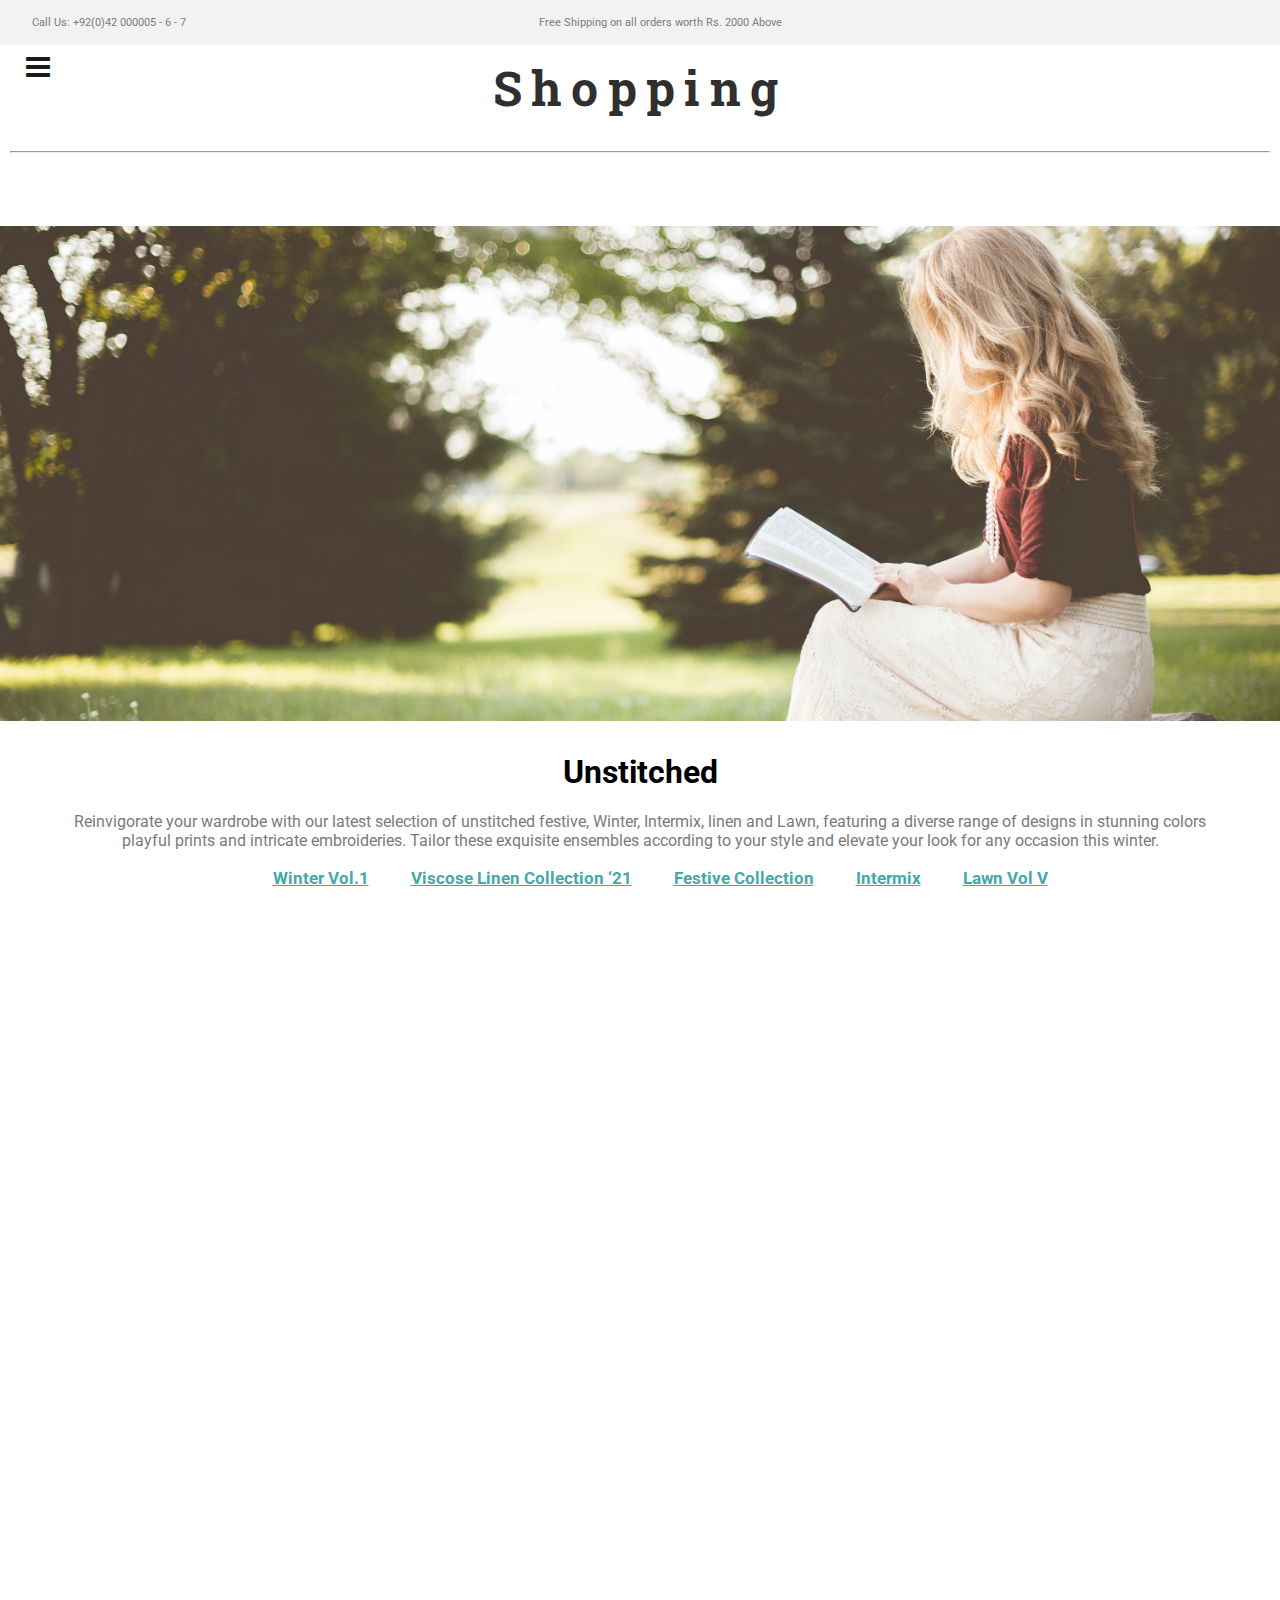
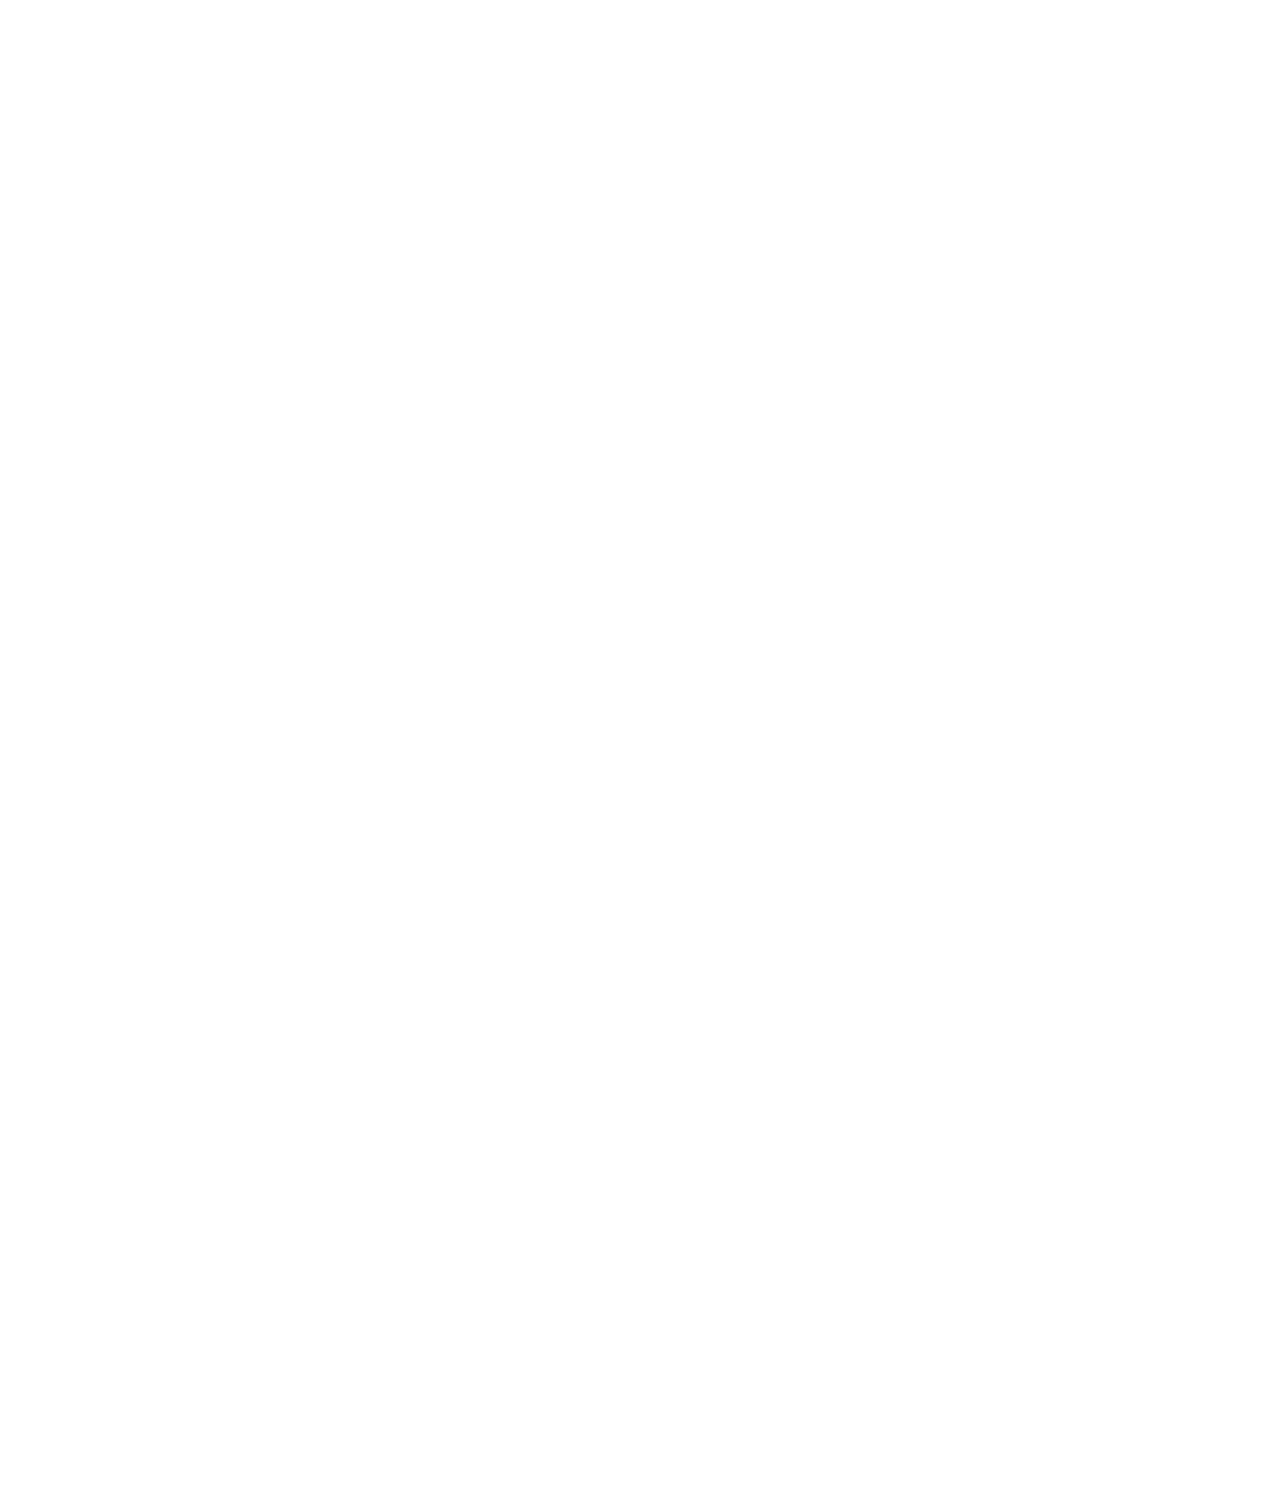
<file: index.html>
<!DOCTYPE html>
<html lang="en">
<head>
    <meta charset="UTF-8">
    <meta name="viewport" content="width=device-width, initial-scale=1.0">
    <link rel="stylesheet" href="https://cdnjs.cloudflare.com/ajax/libs/font-awesome/4.7.0/css/font-awesome.min.css">
    <link rel="stylesheet" href="shared.css">
    <script src="https://code.jquery.com/jquery-3.3.1.min.js">
    </script>
    <link rel="stylesheet" href="app.css">
    <title>Document</title>
</head>
<body>
   
  <div class="backdrop"></div>
    <header class="main_header">
        <div class="ship_numb">
            <ul class="ship">
                <li class="shipping number_">
                    Call Us: +92(0)42 000005 - 6 - 7
                </li>
                <li class="shipping"> 
                    Free Shipping on all orders worth Rs. 2000 Above
                
                </li>
            </ul>
        </div>
        <div>
         <a href="index.html"> <h1 class="logo">Shopping</h1></a>   
         <div class="btn">
           <span class="fa fa-bars"></span>
         </div>
        </div>
        <hr style="    width: 100%;
        text-align: left;
        margin-top: 20px;">
  <nav class="sidebar">
    <div class="text">Menu</div>
      <ul>
       <li><a href="#" class="new-btn">New In
         <span class="fa fa-caret-down first"></span>
       </a>
       <ul class="new-show">
         <li><a href="#">
           Unstitched
         </a> </li>
       <li><a href="#">
         Ready to Wear </a>
       </li>
       <li><a href="#">
         West</a>
       </li>
       <li><a href="#">
         Sleepwear</a>
       </li>
       <li><a href="#">
         Modest Wear </a>
       </li>
       <li><a href="#">
         Kids</a>
       </li>
       <li><a href="#">
         Man</a>
       </li>
       <li><a href="#">
         Home</a>
       </li>
       <li><a href="#">
         Accessories </a>
       </li>
         </ul>
     </li>
        <li><a href="#" class="woman-btn">Woman
         <span class="fa fa-caret-down second"></span>
        </a>
        <ul class="woman-show">
         <li><a href="#" class="ready-btn">Ready to Wear
           <span class="fa fa-caret-down sub_first"></span>
         </a>
           <ul class="ready-show">
             <li class="ready-sho"><a href="#">Printed</li></a>
               <li class="ready-sho"><a href="#">Solid Colored</li> </a>
               <li class="ready-sho"> <a href="#">Luxury Pret</li> </a>
                 <li class="ready-sho"><a href="#">Embroidered</li></a>
                 <li class="ready-sho"><a href="#"> Silk</li> </a>
                   <li class="ready-sho"> <a href="#">Ready to Wear Outfits</li> </a>
                     <li class="ready-sho"><a href="#">Matching Separates</li> </a>
                       <li class="ready-sho"><a href="#">Sustainable</li> </a>
                         <li class="ready-sho"><a href="#">Scarves / Dupattas</li> </a>
                           <li class="ready-sho"><a href="#">Bottoms</li></a>
             </ul>
          </li>
         <li><a href="#" class="un-btn">Unstitched
           <span class="fa fa-caret-down sub_second"></span>
         </a>
           <ul class="un-show">
             <li class="ready-sho"><a href="#">Printed</li></a>
               <li class="ready-sho"><a href="#">Solid Colored</li> </a>
               <li class="ready-sho"> <a href="#">Luxury Pret</li> </a>
                 <li class="ready-sho"><a href="#">Embroidered</li></a>
                 <li class="ready-sho"><a href="#"> Silk</li> </a>
                   <li class="ready-sho"> <a href="#">Ready to Wear Outfits</li> </a>
                     <li class="ready-sho"><a href="#">Matching Separates</li> </a>
                       <li class="ready-sho"><a href="#">Sustainable</li> </a>
                         <li class="ready-sho"><a href="#">Scarves / Dupattas</li> </a>
                           <li class="ready-sho"><a href="#">Bottoms</li></a>
             </ul></li>
           <li><a href="#" class="cat-btn">Catalogue
             <span class="fa fa-caret-down sub_third"></span>
           </a>
             <ul class="cat-show">
               <li class="ready-sho"><a href="#">Printed</li></a>
                 <li class="ready-sho"><a href="#">Solid Colored</li> </a>
                 <li class="ready-sho"> <a href="#">Luxury Pret</li> </a>
                   <li class="ready-sho"><a href="#">Embroidered</li></a>
                   <li class="ready-sho"><a href="#"> Silk</li> </a>
                     <li class="ready-sho"> <a href="#">Ready to Wear Outfits</li> </a>
                       <li class="ready-sho"><a href="#">Matching Separates</li> </a>
                         <li class="ready-sho"><a href="#">Sustainable</li> </a>
                           <li class="ready-sho"><a href="#">Scarves / Dupattas</li> </a>
                             <li class="ready-sho"><a href="#">Bottoms</li></a>
               </ul></li>
             <li><a href="#" class="mod-btn">Modest Wear
               <span class="fa fa-caret-down sub_fourth"></span>
             </a>
               <ul class="mod-show">
                 <li class="ready-sho"><a href="#">Printed</li></a>
                   <li class="ready-sho"><a href="#">Solid Colored</li> </a>
                   <li class="ready-sho"> <a href="#">Luxury Pret</li> </a>
                     <li class="ready-sho"><a href="#">Embroidered</li></a>
                     <li class="ready-sho"><a href="#"> Silk</li> </a>
                       <li class="ready-sho"> <a href="#">Ready to Wear Outfits</li> </a>
                         <li class="ready-sho"><a href="#">Matching Separates</li> </a>
                           <li class="ready-sho"><a href="#">Sustainable</li> </a>
                             <li class="ready-sho"><a href="#">Scarves / Dupattas</li> </a>
                               <li class="ready-sho"><a href="#">Bottoms</li></a>
                 </ul></li>
         </ul>
       </li>
        <li><a href="#" class="man-btn">Man
          <span class="fa fa-caret-down third"></span>
        </a>
        <ul class="man-show">
         <li><a href="#" class="men-btn">Men Unstitched
           <span class="fa fa-caret-down sub_menfirst"></span>
         </a>
           <ul class="men-show">
             <li class="ready-sho"><a href="#">Printed</li></a>
               <li class="ready-sho"><a href="#">Solid Colored</li> </a>
               <li class="ready-sho"> <a href="#">Luxury Pret</li> </a>
                 <li class="ready-sho"><a href="#">Embroidered</li></a>
                
             </ul></li>
         <li><a href="#" class="menstit-btn">Men Stitched
           <span class="fa fa-caret-down sub_mensecond"></span>
         </a>
           <ul class="men-unshow">
             <li class="ready-sho"><a href="#">Printed</li></a>
               <li class="ready-sho"><a href="#">Solid Colored</li> </a>
               <li class="ready-sho"> <a href="#">Luxury Pret</li> </a>
                 <li class="ready-sho"><a href="#">Embroidered</li></a>
                
             </ul></li>
           <li><a href="#" class="men-catbtn">Men Catalogue
           <span class="fa fa-caret-down sub_menthird"></span>
         </a>
           <ul class="men-catshow">
             <li class="ready-sho"><a href="#">Printed</li></a>
               <li class="ready-sho"><a href="#">Solid Colored</li> </a>
               <li class="ready-sho"> <a href="#">Luxury Pret</li> </a>
                 <li class="ready-sho"><a href="#">Embroidered</li></a>
                
             </ul></li>
       
         </ul>
       </li>
       
        <li><a href="#"  class="kid-btn">Kids
         <span class="fa fa-caret-down fourth"></span>
        </a>
          <ul class="kid-show">
           <li><a href="#">Girl's Western</a></li>
           <li><a href="#">Boys Western</a></li>
             <li><a href="#">Girl's Eastern</a></li>
             <li><a href="#">Boy's Eastern</a></li>
           </ul>
        </li>
        <li><a href="#" class="beau-btn">Beauty <span class="fa fa-caret-down fifth"></span></a>
         <ul class="beau-show">
           <li><a href="#">Cosmetics</a></li>
           <li><a href="#">Fragrances</a></li>
           </ul></li>
       
        <li><a href="#" class="access-btn">Accessories  <span class="fa fa-caret-down sixth"></span></a>
         <ul class="access-show">
           <li><a href="#">Women's Shoes</a></li>
           <li><a href="#">Women's Bags</a></li>
           </ul></li>
        <li><a href="#" class="home-btn">Home  <span class="fa fa-caret-down seventh"></span></a>
         <ul class="home-show">
           <li><a href="#">Bedding</a></li>
           <li><a href="#">Kid's Bedding</a></li>
             <li><a href="#">Kitchen Linen</a></li>
           </ul></li>
           <li class="icons">
             <ul class="logo_icon"><p class="search_1">Search</p>
             <i class="fa fa-search"></i>
           </ul></li>
           <li class="icons">
            <a href="app4/../login/login.html"> <ul class="logo_icon"><p class="log_in">Log In/Register</p>
             <i class="fa fa-user-circle"></i>
           </ul></a>
         </li>
           <li class="icons">
             <ul class="logo_icon"><p class="wishlist">Wishlist</p>
            <i class="fa fa-heart"></i><span class="badge rounded-circle"><p class="zero">0</p></span>
           </ul></li>
           <li class="icons">
             <ul class="logo_icon"><p class="cart_1">Cart</p>
             <i class="fa fa-shopping-bag"></i><span class="badge-1 rounded-circle-1"><p class="one">1</p></span>
           </ul> </li>
      </ul>
    </div>
  </nav>
 
    </header>
 
    <div class="shop_bag">
      <div class="shop_bags">
       <ul class="list_bag">
         <li class="shops">
        Shopping Cart
         </li>
         <li  class="shops butto">
          <button class="cross"><i class="fa fa-times-circle"></i></button>
         </li>
      </ul>
       <hr class="hr_2">
       <section>
         <div>
           <ul class="shop__cart">
             <a href="app4/../new/new.html"><li class="image__">

             </li></a>
             <a href="app4/../new/new.html"> <li class="name_">
             Ghazal
             </li></a>
             <li class="name_">
              Rs. 2,290.00 
            </li>
            <li class="name_ del">
              <i class="fa fa-trash"></i>
               1
               <i class="fa fa-plus"></i>
            </li>
            <li class=" delete">
              <i class="fa fa-trash"></i>
             
            </li>
           </ul>
         </div>
       </section>
       <section>
         <div>
           <ul class="check_list">
             <li class="checkout">
            Sub Total:2,290.00
             </li>
             <li class="view" >
            <a href="app4/../cart/cart.html">VIEW CART </a> 
            </li>
            <a href="app4/../check/check.html"> <li class="out">
             CHECK OUT
            </li></a>
           </ul>
         </div>
       </section>
      </div>
     </div>
  
      
     
    <main>
      <section class="image__plan"></section>
      <section>
        <div class="info__">
          <h1 class="main_">
            Unstitched
          </h1>
          <p class="para_">
            Reinvigorate your wardrobe with our latest selection of unstitched festive, Winter, Intermix, linen and Lawn, featuring a diverse range of designs in stunning colors</br>
 playful prints and intricate embroideries. Tailor these exquisite ensembles according to your style and elevate your look for any occasion this winter.
          </p>
        </div>
        <div>
          <ul class="collections">
            <li class="collection">
              Winter Vol.1
            </li>
            <li class="collection">
              Viscose Linen Collection ‘21
            </li>
            <li class="collection">
              Festive Collection
            </li>
            <li class="collection">
              Intermix
            </li>
            <li class="collection">
              Lawn Vol V
            </li>
          </ul>
        </div>
      </section>
      <section>
        <div>
          <ul class="in_lines">
           <button class="filter_button"> <li class="in_line"><img src="filter.png" class="filter_icon">Filter</li></button>
          
           <li class="in_line"><div class="dropdown">
            <button class="dropbtn">Featured</button><i class="fa fa-angle-down"></i>
            <div class="dropdown-content">
            <a href="#">Best Selling</a>
            <a href="#">Price, Low to High</a>
            <a href="#">Price, High to Low</a>
            <a href="#">Alphabetically A to Z</a>
            <a href="#">Alphabetically Z to A</a>
            </div>
          </div></li>
          </ul>
            <div class="filter">
              <button class="close"><i class="fa fa-times"></i></button>
            <div id="shopify-section-nt_filter" class="shopify-section nt_ajaxFilter section_nt_filter"><div class="h3 mg__0 tu bgb cw visible-sm fs__16 pr"><h1 class="head_filt">Filter</h1><i class="close_pp pegk pe-7s-close fs__40 ml__5"></i></div>
            <div class="cat_shop_wrap">
            <div class="cat_fixcl-scroll">
            <div class="cat_fixcl-scroll-content css_ntbar">
            <div class="row wrap_filter"><div class="col-12 col-md-3 widget blockid_color" style="    flex: 0 0 100%;
              max-width: 100%;
              margin-bottom: 0;
              border-bottom: 1px solid #e5e5e5;
              background-color: #fff;
              padding-left: 43px;
          ">
              <h5 class="widget-title">By Color</h5>
              <div class="loke_scroll">
              <ul class="nt_filter_block nt_filter_color css_ntbar"><li><a href="/collections/unstitched/yellow" aria-label="Narrow selection to products matching tag yellow"><div class="filter-swatch"><span class="bg_color_yellow lazyloaded"></span></div>Yellow</a></li><li><a href="/collections/unstitched/blue" aria-label="Narrow selection to products matching tag blue"><div class="filter-swatch"><span class="bg_color_blue lazyloaded"></span></div>Blue</a></li><li><a href="/collections/unstitched/black" aria-label="Narrow selection to products matching tag black"><div class="filter-swatch"><span class="bg_color_black lazyloaded"></span></div>Black</a></li><li><a href="/collections/unstitched/red" aria-label="Narrow selection to products matching tag red"><div class="filter-swatch"><span class="bg_color_red lazyloaded"></span></div>Red</a></li><li><a href="/collections/unstitched/green" aria-label="Narrow selection to products matching tag green"><div class="filter-swatch"><span class="bg_color_green lazyloaded"></span></div>Green</a></li><li><a href="/collections/unstitched/white" aria-label="Narrow selection to products matching tag white"><div class="filter-swatch"><span class="bg_color_white lazyloaded"></span></div>White</a></li><li><a href="/collections/unstitched/beige" aria-label="Narrow selection to products matching tag beige"><div class="filter-swatch"><span class="bg_color_beige lazyloaded"></span></div>Beige</a></li><li><a href="/collections/unstitched/grey" aria-label="Narrow selection to products matching tag grey"><div class="filter-swatch"><span class="bg_color_grey lazyloaded"></span></div>Grey</a></li><li><a href="/collections/unstitched/brown" aria-label="Narrow selection to products matching tag brown"><div class="filter-swatch"><span class="bg_color_brown lazyloaded"></span></div>Brown</a></li><li><a href="/collections/unstitched/pink" aria-label="Narrow selection to products matching tag pink"><div class="filter-swatch"><span class="bg_color_pink lazyloaded"></span></div>Pink</a></li><li><a href="/collections/unstitched/purple" aria-label="Narrow selection to products matching tag purple"><div class="filter-swatch"><span class="bg_color_purple lazyloaded"></span></div>Purple</a></li><li><a href="/collections/unstitched/maroon" aria-label="Narrow selection to products matching tag maroon"><div class="filter-swatch"><span class="bg_color_maroon lazyloaded"></span></div>Maroon</a></li><li><a href="/collections/unstitched/orange" aria-label="Narrow selection to products matching tag orange"><div class="filter-swatch"><span class="bg_color_orange lazyloaded"></span></div>Orange</a></li><li><a href="/collections/unstitched/off-white" aria-label="Narrow selection to products matching tag off white"><div class="filter-swatch"><span class="bg_color_off-white lazyloaded"></span></div>Off White</a></li></ul>
              </div>
            </div>
            <style>.cat_filter {opacity: 1;pointer-events: auto}.type_toolbar_filter{display: block}</style><div class="col-12 col-md-3 widget block_1581914074326" style="    flex: 0 0 100%;
            max-width: 100%;
            margin-bottom: 0;
            border-bottom: 1px solid #e5e5e5;
            background-color: #fff;
            padding-left: 20px;
            padding-top: 28px;
        " >
              <h5 class="widget-title">By Price</h5>
              <div class="loke_scroll">
                <ul class="nt_filter_block nt_filter_styleck css_ntbar"><li><a href="/collections/unstitched/500-1000" aria-label="Narrow selection to products matching tag 500 - 1000">500 - 1000</a></li><li><a href="/collections/unstitched/1000-3000" aria-label="Narrow selection to products matching tag 1000 - 3000">1000 - 3000</a></li><li><a href="/collections/unstitched/3000-6000" aria-label="Narrow selection to products matching tag 3000 - 6000">3000 - 6000</a></li><li><a href="/collections/unstitched/6000-8000" aria-label="Narrow selection to products matching tag 6000 - 8000">6000 - 8000</a></li><li><a href="/collections/unstitched/8000-10000" aria-label="Narrow selection to products matching tag 8000 - 10000">8000 - 10000</a></li><li><a href="/collections/unstitched/10000-12000" aria-label="Narrow selection to products matching tag 10000 - 12000">10000 - 12000</a></li><li><a href="/collections/unstitched/14000-16000" aria-label="Narrow selection to products matching tag 14000 - 16000">14000 - 16000</a></li><li><a href="/collections/unstitched/16000-18000" aria-label="Narrow selection to products matching tag 16000 - 18000">16000 - 18000</a></li></ul>
              </div>
            </div>
            <div class="col-12 col-md-3 widget block_cd998999-9ada-4f8b-9719-3c6fb24f1992" style="    flex: 0 0 100%;
            max-width: 100%;
            margin-bottom: 0;
            border-bottom: 1px solid #e5e5e5;
            background-color: #fff;
            padding-left: 20px;
            padding-top: 28px;
        ">
              <h5 class="widget-title">By Collection</h5>
              <div class="loke_scroll">
                <ul class="nt_filter_block nt_filter_styleck css_ntbar"><li><a href="/collections/unstitched/formals" aria-label="Narrow selection to products matching tag Formals">Formals</a></li><li><a href="/collections/unstitched/trousers" aria-label="Narrow selection to products matching tag Trousers">Trousers</a></li><li><a href="/collections/unstitched/solid" aria-label="Narrow selection to products matching tag Solid">Solid</a></li><li><a href="/collections/unstitched/pants" aria-label="Narrow selection to products matching tag Pants">Pants</a></li><li><a href="/collections/unstitched/luxury" aria-label="Narrow selection to products matching tag Luxury">Luxury</a></li></ul>
              </div>
            </div><style>.cat_filter {opacity: 1;pointer-events: auto}.type_toolbar_filter{display: block}</style><div class="col-12 col-md-3 widget blockid_brand" style="    flex: 0 0 100%;
            max-width: 100%;
            margin-bottom: 0;
            border-bottom: 1px solid #e5e5e5;
            background-color: #fff;
            padding: 20px;
        ">
              <h5 class="widget-title">By Type</h5>
              <div class="loke_scroll">
                <ul class="nt_filter_block nt_filter_styleck css_ntbar"><li><a href="/collections/unstitched/bottoms" aria-label="Narrow selection to products matching tag bottoms">Bottoms</a></li></ul>
              </div>
            </div>
            <style>.cat_filter {opacity: 1;pointer-events: auto}.type_toolbar_filter{display: block}</style><div class="col-12 col-md-3 widget block_817f3b00-e8d4-4400-b369-deb451a71afe" style="    flex: 0 0 100%;
            max-width: 100%;
            margin-bottom: 0;
            border-bottom: 1px solid #e5e5e5;
            background-color: #fff;
            padding: 20px;
        ">
              <h5 class="widget-title">By Pieces</h5>
              <div class="loke_scroll">
                <ul class="nt_filter_block nt_filter_styleck css_ntbar"><li><a href="/collections/unstitched/one-piece" aria-label="Narrow selection to products matching tag One Piece">One Piece</a></li><li><a href="/collections/unstitched/two-piece" aria-label="Narrow selection to products matching tag Two Piece">Two Piece</a></li><li><a href="/collections/unstitched/three-piece" aria-label="Narrow selection to products matching tag Three Piece">Three Piece</a></li></ul>
              </div>
            </div>
            <style>.cat_filter {opacity: 1;pointer-events: auto}.type_toolbar_filter{display: block}</style><div class="col-12 col-md-3 widget block_b54561c5-723a-49ec-ae93-24c75482b02f" style="    flex: 0 0 100%;
            max-width: 100%;
            margin-bottom: 0;
            border-bottom: 1px solid #e5e5e5;
            background-color: #fff;
            padding-left: 20px;
    padding-top: 28px;
        ">
              <h5 class="widget-title">By Fabric</h5>
              <div class="loke_scroll">
                <ul class="nt_filter_block nt_filter_styleck css_ntbar"><li><a href="/collections/unstitched/cambric" aria-label="Narrow selection to products matching tag Cambric">Cambric</a></li><li><a href="/collections/unstitched/chiffon" aria-label="Narrow selection to products matching tag Chiffon">Chiffon</a></li><li><a href="/collections/unstitched/jacquard" aria-label="Narrow selection to products matching tag Jacquard">Jacquard</a></li><li><a href="/collections/unstitched/linen" aria-label="Narrow selection to products matching tag Linen">Linen</a></li><li><a href="/collections/unstitched/organza" aria-label="Narrow selection to products matching tag Organza">Organza</a></li><li><a href="/collections/unstitched/raw-silk" aria-label="Narrow selection to products matching tag Raw Silk">Raw Silk</a></li><li><a href="/collections/unstitched/satin" aria-label="Narrow selection to products matching tag Satin">Satin</a></li><li><a href="/collections/unstitched/silk" aria-label="Narrow selection to products matching tag Silk">Silk</a></li><li><a href="/collections/unstitched/dobby" aria-label="Narrow selection to products matching tag Dobby">Dobby</a></li><li><a href="/collections/unstitched/khaddar" aria-label="Narrow selection to products matching tag Khaddar">Khaddar</a></li><li><a href="/collections/unstitched/cotton" aria-label="Narrow selection to products matching tag Cotton">Cotton</a></li><li><a href="/collections/unstitched/viscose-linen" aria-label="Narrow selection to products matching tag Viscose Linen">Viscose Linen</a></li><li><a href="/collections/unstitched/velvet" aria-label="Narrow selection to products matching tag Velvet">Velvet</a></li><li><a href="/collections/unstitched/cotton-karandi" aria-label="Narrow selection to products matching tag Cotton Karandi">Cotton Karandi</a></li><li><a href="/collections/unstitched/zari-khaddar" aria-label="Narrow selection to products matching tag Zari Khaddar">Zari Khaddar</a></li><li><a href="/collections/unstitched/multi-neps-cotton" aria-label="Narrow selection to products matching tag Multi Neps Cotton">Multi Neps Cotton</a></li><li><a href="/collections/unstitched/self-jacquard" aria-label="Narrow selection to products matching tag Self Jacquard">Self Jacquard</a></li><li><a href="/collections/unstitched/silky-khaddar" aria-label="Narrow selection to products matching tag Silky Khaddar">Silky Khaddar</a></li><li><a href="/collections/unstitched/blended-chiffon" aria-label="Narrow selection to products matching tag Blended Chiffon">Blended Chiffon</a></li><li><a href="/collections/unstitched/viscose-chiffon" aria-label="Narrow selection to products matching tag Viscose Chiffon">Viscose Chiffon</a></li><li><a href="/collections/unstitched/blended-tissue" aria-label="Narrow selection to products matching tag Blended Tissue">Blended Tissue</a></li><li><a href="/collections/unstitched/blended-net" aria-label="Narrow selection to products matching tag Blended Net">Blended Net</a></li><li><a href="/collections/unstitched/fine-voile" aria-label="Narrow selection to products matching tag Fine Voile">Fine Voile</a></li><li><a href="/collections/unstitched/textured-voile" aria-label="Narrow selection to products matching tag Textured Voile">Textured Voile</a></li><li><a href="/collections/unstitched/blended-raw-square-net" aria-label="Narrow selection to products matching tag Blended Raw Square Net">Blended Raw Square Net</a></li><li><a href="/collections/unstitched/thai-silk" aria-label="Narrow selection to products matching tag Thai Silk">Thai Silk</a></li><li><a href="/collections/unstitched/zari-jacquard" aria-label="Narrow selection to products matching tag Zari Jacquard">Zari Jacquard</a></li><li><a href="/collections/unstitched/zari" aria-label="Narrow selection to products matching tag Zari">Zari</a></li><li><a href="/collections/unstitched/bemberg-crinkle-chiffon" aria-label="Narrow selection to products matching tag Bemberg Crinkle Chiffon">Bemberg Crinkle Chiffon</a></li><li><a href="/collections/unstitched/blended-karandi" aria-label="Narrow selection to products matching tag Blended Karandi">Blended Karandi</a></li><li><a href="/collections/unstitched/grip" aria-label="Narrow selection to products matching tag Grip">Grip</a></li><li><a href="/collections/unstitched/viscose" aria-label="Narrow selection to products matching tag Viscose">Viscose</a></li><li><a href="/collections/unstitched/net" aria-label="Narrow selection to products matching tag Net">Net</a></li><li><a href="/collections/unstitched/blended" aria-label="Narrow selection to products matching tag Blended">Blended</a></li><li><a href="/collections/unstitched/blended-satin" aria-label="Narrow selection to products matching tag Blended Satin">Blended Satin</a></li><li><a href="/collections/unstitched/blended-grip-silk" aria-label="Narrow selection to products matching tag Blended Grip Silk">Blended Grip Silk</a></li><li><a href="/collections/unstitched/multi-color-organza" aria-label="Narrow selection to products matching tag Multi Color Organza">Multi Color Organza</a></li></ul>
              </div>
            </div>
          </div>
         
         
        </div>
      </section>
      <section>
        <div class="images">
          <ul class="imgs">
           <a href="app4/../new/new.html"> <li class="img "></li></a>
           <a href="app4/../new/new.html">  <li class="img"></li></a>
            <a href="app4/../new/new.html">  <li class=" img_1"></li></a>
            
          </ul>
        </div>
        <div>
          <ul class="imgs_2">
            <a href="app4/../new/new.html"> <li class="img_3"></li></a>
              <a href="app4/../new/new.html"> <li class="img_2"></li></a>
                <a href="app4/../new/new.html"> <li class="img_2 "></li></a>
           
          </ul>
        </div>
      
      </section>
    </main>
    <footer>
      <div>
        <ul class="lists">
          <li class="list___1">
            <h1 class="heading_">Get in Touch</h1></br>
            <p class="address">Shopping Retail</br> Head Office </br>
              1.5-Km, Defence</br> Road, Bhobtian,</br> Lahore.</br></p>
           <p class="email"> <i class="fa fa-envelope"></i>wecare@shoppingonline.pk</br></p>
            <p class="phone"><i class="fa fa-phone"></i>Call Us: +92(0)42 000005 - 6 - 7</p>
            <i class="fa fa-facebook"></i><i class="fa fa-instagram"></i><i class="fa fa-youtube-square"></i>
          </li>
          <li class="list_">
            <h1 class="heading_">Customer Care</h1></br>
            <p class="info">
              Exchanges & Returns</br> </p>
              <p class="info"> FAQs</br> </p>
                <p class="info">Contact Us</br> </p>
           
          </li>
          <li class="list___2">
            <h1 class="heading_">Information</h1> </br>
            <p class="info">About Us</br></p>
              <p class="info">Privacy Policy</br></p>
                <p class="info">Store Locator</br></p>
                  <p class="info">Track Your Order</br></p>
                    <p class="info">Wholesale</br></p>
                      <p class="info">Fabric Glossary</br></p>
                        <p class="info">QisstPay Guide</br></p>
          </li>
          <li class="list___3">
            <h1 class="heading_">Newsletter Signup</h1></br>
            <p class="info">Subscribe to our Newsletter for</br>
            Exclusive Updates</p>
          </li>
        </ul>
      </div>
      <div class="copyright">
        Copyright © 2021 Shopping all rights reserved.
      </div>

    </footer>
<script src="app.js"></script>
<script src="https://code.jquery.com/jquery-3.6.0.js"></script>
</html>
</file>
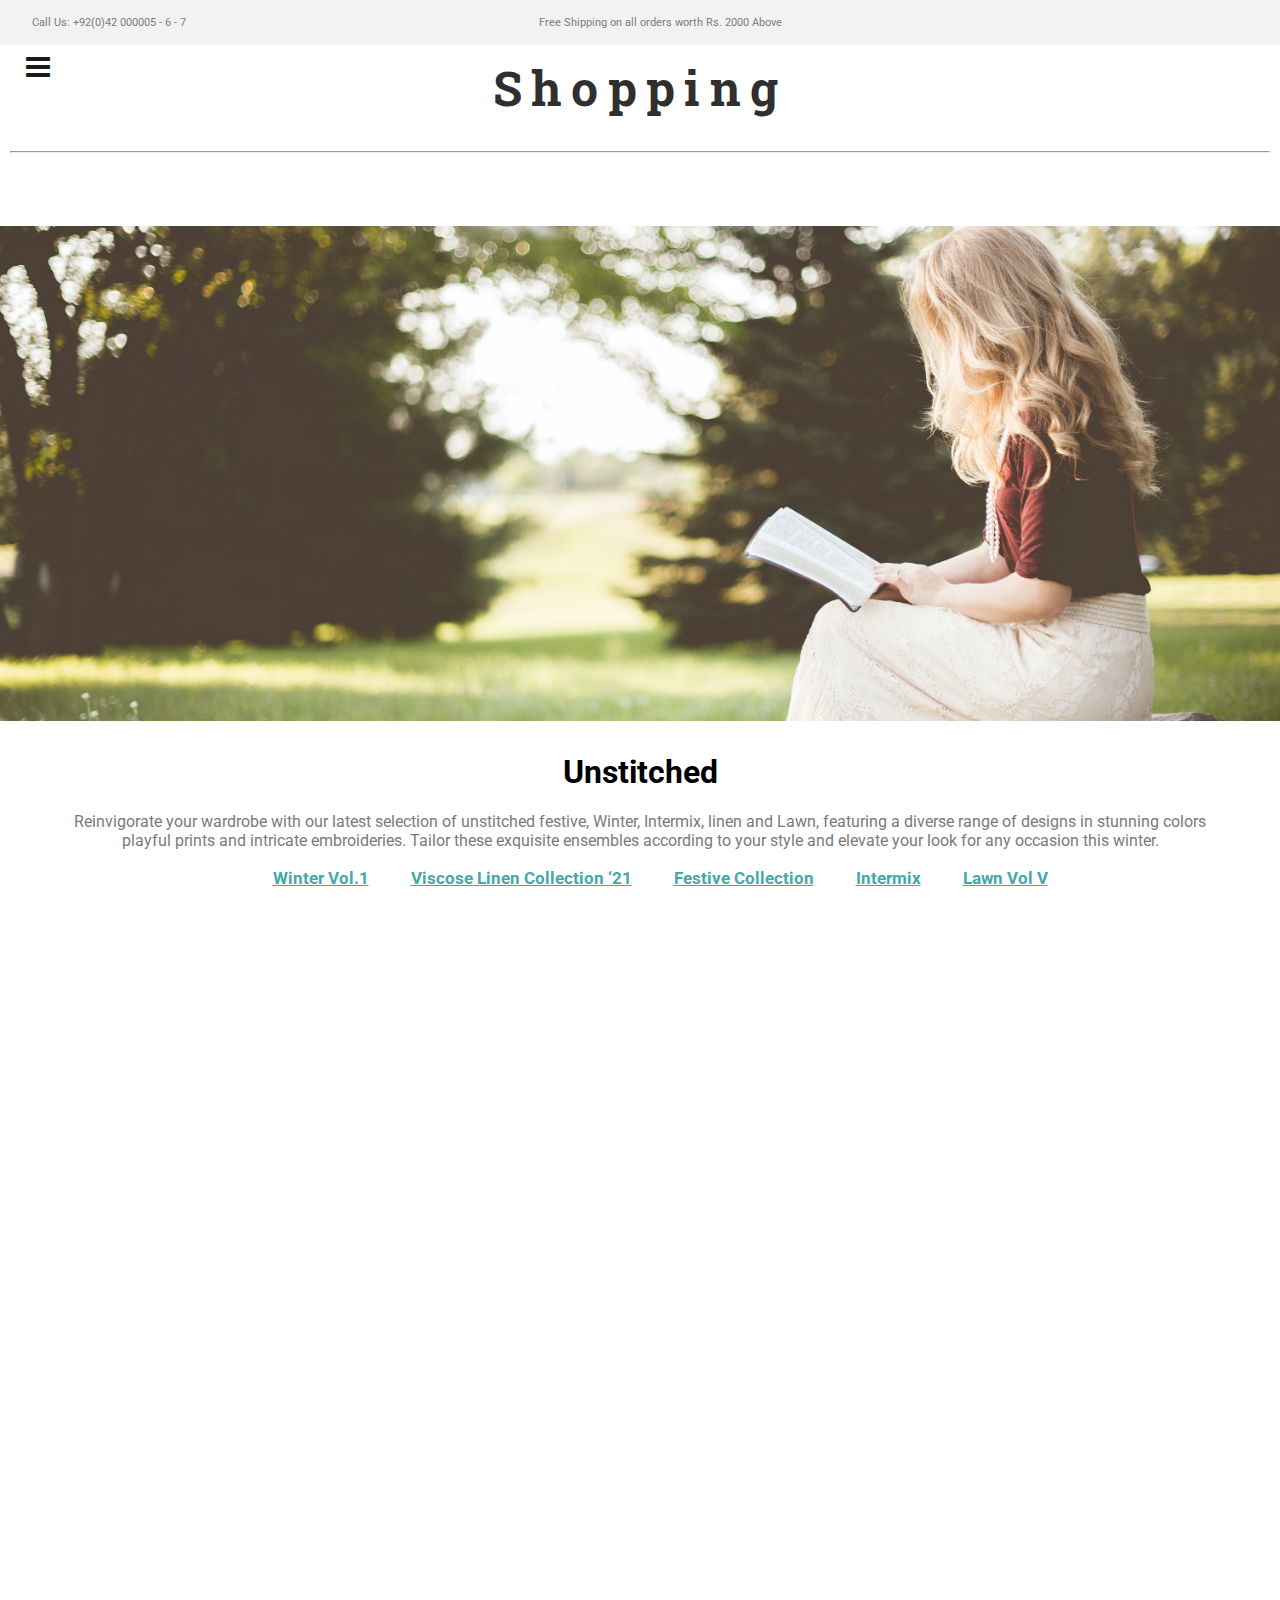
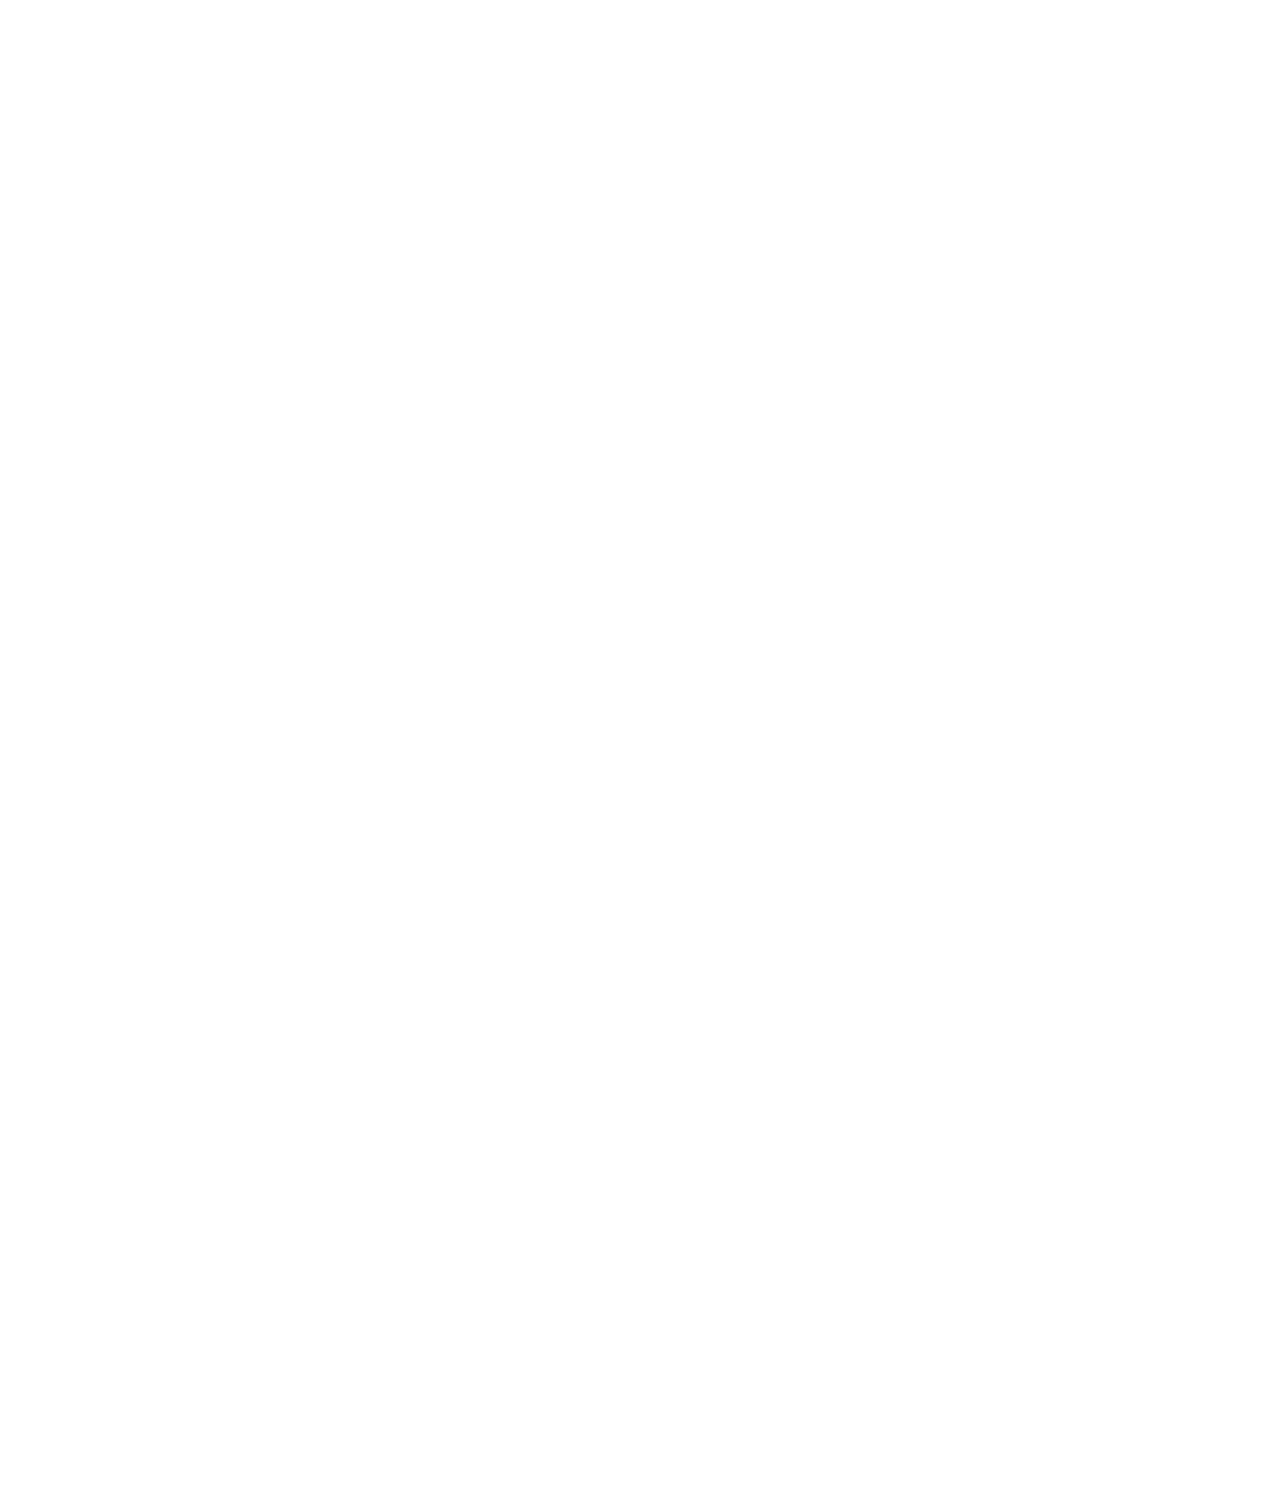
<file: app.html>
<!DOCTYPE html>
<html lang="en">
<head>
    <meta charset="UTF-8">
    <meta name="viewport" content="width=device-width, initial-scale=1.0">
    <link rel="stylesheet" href="https://cdnjs.cloudflare.com/ajax/libs/font-awesome/4.7.0/css/font-awesome.min.css">
    <link rel="stylesheet" href="shared.css">
    <script src="https://code.jquery.com/jquery-3.3.1.min.js">
    </script>
    <link rel="stylesheet" href="app.css">
    <title>Document</title>
</head>
<body>
   
  <div class="backdrop"></div>
    <header class="main_header">
        <div class="ship_numb">
            <ul class="ship">
                <li class="shipping number_">
                    Call Us: +92(0)42 000005 - 6 - 7
                </li>
                <li class="shipping"> 
                    Free Shipping on all orders worth Rs. 2000 Above
                
                </li>
            </ul>
        </div>
        <div>
         <a href="app.html"> <h1 class="logo">Shopping</h1></a>   
         <div class="btn">
           <span class="fa fa-bars"></span>
         </div>
        </div>
        <hr style="    width: 100%;
        text-align: left;
        margin-top: 20px;">
  <nav class="sidebar">
    <div class="text">Menu</div>
      <ul>
       <li><a href="#" class="new-btn">New In
         <span class="fa fa-caret-down first"></span>
       </a>
       <ul class="new-show">
         <li><a href="#">
           Unstitched
         </a> </li>
       <li><a href="#">
         Ready to Wear </a>
       </li>
       <li><a href="#">
         West</a>
       </li>
       <li><a href="#">
         Sleepwear</a>
       </li>
       <li><a href="#">
         Modest Wear </a>
       </li>
       <li><a href="#">
         Kids</a>
       </li>
       <li><a href="#">
         Man</a>
       </li>
       <li><a href="#">
         Home</a>
       </li>
       <li><a href="#">
         Accessories </a>
       </li>
         </ul>
     </li>
        <li><a href="#" class="woman-btn">Woman
         <span class="fa fa-caret-down second"></span>
        </a>
        <ul class="woman-show">
         <li><a href="#" class="ready-btn">Ready to Wear
           <span class="fa fa-caret-down sub_first"></span>
         </a>
           <ul class="ready-show">
             <li class="ready-sho"><a href="#">Printed</li></a>
               <li class="ready-sho"><a href="#">Solid Colored</li> </a>
               <li class="ready-sho"> <a href="#">Luxury Pret</li> </a>
                 <li class="ready-sho"><a href="#">Embroidered</li></a>
                 <li class="ready-sho"><a href="#"> Silk</li> </a>
                   <li class="ready-sho"> <a href="#">Ready to Wear Outfits</li> </a>
                     <li class="ready-sho"><a href="#">Matching Separates</li> </a>
                       <li class="ready-sho"><a href="#">Sustainable</li> </a>
                         <li class="ready-sho"><a href="#">Scarves / Dupattas</li> </a>
                           <li class="ready-sho"><a href="#">Bottoms</li></a>
             </ul>
          </li>
         <li><a href="#" class="un-btn">Unstitched
           <span class="fa fa-caret-down sub_second"></span>
         </a>
           <ul class="un-show">
             <li class="ready-sho"><a href="#">Printed</li></a>
               <li class="ready-sho"><a href="#">Solid Colored</li> </a>
               <li class="ready-sho"> <a href="#">Luxury Pret</li> </a>
                 <li class="ready-sho"><a href="#">Embroidered</li></a>
                 <li class="ready-sho"><a href="#"> Silk</li> </a>
                   <li class="ready-sho"> <a href="#">Ready to Wear Outfits</li> </a>
                     <li class="ready-sho"><a href="#">Matching Separates</li> </a>
                       <li class="ready-sho"><a href="#">Sustainable</li> </a>
                         <li class="ready-sho"><a href="#">Scarves / Dupattas</li> </a>
                           <li class="ready-sho"><a href="#">Bottoms</li></a>
             </ul></li>
           <li><a href="#" class="cat-btn">Catalogue
             <span class="fa fa-caret-down sub_third"></span>
           </a>
             <ul class="cat-show">
               <li class="ready-sho"><a href="#">Printed</li></a>
                 <li class="ready-sho"><a href="#">Solid Colored</li> </a>
                 <li class="ready-sho"> <a href="#">Luxury Pret</li> </a>
                   <li class="ready-sho"><a href="#">Embroidered</li></a>
                   <li class="ready-sho"><a href="#"> Silk</li> </a>
                     <li class="ready-sho"> <a href="#">Ready to Wear Outfits</li> </a>
                       <li class="ready-sho"><a href="#">Matching Separates</li> </a>
                         <li class="ready-sho"><a href="#">Sustainable</li> </a>
                           <li class="ready-sho"><a href="#">Scarves / Dupattas</li> </a>
                             <li class="ready-sho"><a href="#">Bottoms</li></a>
               </ul></li>
             <li><a href="#" class="mod-btn">Modest Wear
               <span class="fa fa-caret-down sub_fourth"></span>
             </a>
               <ul class="mod-show">
                 <li class="ready-sho"><a href="#">Printed</li></a>
                   <li class="ready-sho"><a href="#">Solid Colored</li> </a>
                   <li class="ready-sho"> <a href="#">Luxury Pret</li> </a>
                     <li class="ready-sho"><a href="#">Embroidered</li></a>
                     <li class="ready-sho"><a href="#"> Silk</li> </a>
                       <li class="ready-sho"> <a href="#">Ready to Wear Outfits</li> </a>
                         <li class="ready-sho"><a href="#">Matching Separates</li> </a>
                           <li class="ready-sho"><a href="#">Sustainable</li> </a>
                             <li class="ready-sho"><a href="#">Scarves / Dupattas</li> </a>
                               <li class="ready-sho"><a href="#">Bottoms</li></a>
                 </ul></li>
         </ul>
       </li>
        <li><a href="#" class="man-btn">Man
          <span class="fa fa-caret-down third"></span>
        </a>
        <ul class="man-show">
         <li><a href="#" class="men-btn">Men Unstitched
           <span class="fa fa-caret-down sub_menfirst"></span>
         </a>
           <ul class="men-show">
             <li class="ready-sho"><a href="#">Printed</li></a>
               <li class="ready-sho"><a href="#">Solid Colored</li> </a>
               <li class="ready-sho"> <a href="#">Luxury Pret</li> </a>
                 <li class="ready-sho"><a href="#">Embroidered</li></a>
                
             </ul></li>
         <li><a href="#" class="menstit-btn">Men Stitched
           <span class="fa fa-caret-down sub_mensecond"></span>
         </a>
           <ul class="men-unshow">
             <li class="ready-sho"><a href="#">Printed</li></a>
               <li class="ready-sho"><a href="#">Solid Colored</li> </a>
               <li class="ready-sho"> <a href="#">Luxury Pret</li> </a>
                 <li class="ready-sho"><a href="#">Embroidered</li></a>
                
             </ul></li>
           <li><a href="#" class="men-catbtn">Men Catalogue
           <span class="fa fa-caret-down sub_menthird"></span>
         </a>
           <ul class="men-catshow">
             <li class="ready-sho"><a href="#">Printed</li></a>
               <li class="ready-sho"><a href="#">Solid Colored</li> </a>
               <li class="ready-sho"> <a href="#">Luxury Pret</li> </a>
                 <li class="ready-sho"><a href="#">Embroidered</li></a>
                
             </ul></li>
       
         </ul>
       </li>
       
        <li><a href="#"  class="kid-btn">Kids
         <span class="fa fa-caret-down fourth"></span>
        </a>
          <ul class="kid-show">
           <li><a href="#">Girl's Western</a></li>
           <li><a href="#">Boys Western</a></li>
             <li><a href="#">Girl's Eastern</a></li>
             <li><a href="#">Boy's Eastern</a></li>
           </ul>
        </li>
        <li><a href="#" class="beau-btn">Beauty <span class="fa fa-caret-down fifth"></span></a>
         <ul class="beau-show">
           <li><a href="#">Cosmetics</a></li>
           <li><a href="#">Fragrances</a></li>
           </ul></li>
       
        <li><a href="#" class="access-btn">Accessories  <span class="fa fa-caret-down sixth"></span></a>
         <ul class="access-show">
           <li><a href="#">Women's Shoes</a></li>
           <li><a href="#">Women's Bags</a></li>
           </ul></li>
        <li><a href="#" class="home-btn">Home  <span class="fa fa-caret-down seventh"></span></a>
         <ul class="home-show">
           <li><a href="#">Bedding</a></li>
           <li><a href="#">Kid's Bedding</a></li>
             <li><a href="#">Kitchen Linen</a></li>
           </ul></li>
           <li class="icons">
             <ul class="logo_icon"><p class="search_1">Search</p>
             <i class="fa fa-search"></i>
           </ul></li>
           <li class="icons">
            <a href="../login/login.html"> <ul class="logo_icon"><p class="log_in">Log In/Register</p>
             <i class="fa fa-user-circle"></i>
           </ul></a>
         </li>
           <li class="icons">
             <ul class="logo_icon"><p class="wishlist">Wishlist</p>
            <i class="fa fa-heart"></i><span class="badge rounded-circle"><p class="zero">0</p></span>
           </ul></li>
           <li class="icons">
             <ul class="logo_icon"><p class="cart_1">Cart</p>
             <i class="fa fa-shopping-bag"></i><span class="badge-1 rounded-circle-1"><p class="one">1</p></span>
           </ul> </li>
      </ul>
    </div>
  </nav>
 
    </header>
 
    <div class="shop_bag">
      <div class="shop_bags">
       <ul class="list_bag">
         <li class="shops">
        Shopping Cart
         </li>
         <li  class="shops butto">
          <button class="cross"><i class="fa fa-times-circle"></i></button>
         </li>
      </ul>
       <hr class="hr_2">
       <section>
         <div>
           <ul class="shop__cart">
             <a href="../new/new.html"><li class="image__">

             </li></a>
             <a href="../new/new.html"> <li class="name_">
             Ghazal
             </li></a>
             <li class="name_">
              Rs. 2,290.00 
            </li>
            <li class="name_ del">
              <i class="fa fa-trash"></i>
               1
               <i class="fa fa-plus"></i>
            </li>
            <li class=" delete">
              <i class="fa fa-trash"></i>
             
            </li>
           </ul>
         </div>
       </section>
       <section>
         <div>
           <ul class="check_list">
             <li class="checkout">
            Sub Total:2,290.00
             </li>
             <li class="view" >
            <a href="../cart/cart.html">VIEW CART </a> 
            </li>
            <a href="../check/check.html"> <li class="out">
             CHECK OUT
            </li></a>
           </ul>
         </div>
       </section>
      </div>
     </div>
  
      
     
    <main>
      <section class="image__plan"></section>
      <section>
        <div class="info__">
          <h1 class="main_">
            Unstitched
          </h1>
          <p class="para_">
            Reinvigorate your wardrobe with our latest selection of unstitched festive, Winter, Intermix, linen and Lawn, featuring a diverse range of designs in stunning colors</br>
 playful prints and intricate embroideries. Tailor these exquisite ensembles according to your style and elevate your look for any occasion this winter.
          </p>
        </div>
        <div>
          <ul class="collections">
            <li class="collection">
              Winter Vol.1
            </li>
            <li class="collection">
              Viscose Linen Collection ‘21
            </li>
            <li class="collection">
              Festive Collection
            </li>
            <li class="collection">
              Intermix
            </li>
            <li class="collection">
              Lawn Vol V
            </li>
          </ul>
        </div>
      </section>
      <section>
        <div>
          <ul class="in_lines">
           <button class="filter_button"> <li class="in_line"><img src="filter.png" class="filter_icon">Filter</li></button>
          
           <li class="in_line"><div class="dropdown">
            <button class="dropbtn">Featured</button><i class="fa fa-angle-down"></i>
            <div class="dropdown-content">
            <a href="#">Best Selling</a>
            <a href="#">Price, Low to High</a>
            <a href="#">Price, High to Low</a>
            <a href="#">Alphabetically A to Z</a>
            <a href="#">Alphabetically Z to A</a>
            </div>
          </div></li>
          </ul>
            <div class="filter">
              <button class="close"><i class="fa fa-times"></i></button>
            <div id="shopify-section-nt_filter" class="shopify-section nt_ajaxFilter section_nt_filter"><div class="h3 mg__0 tu bgb cw visible-sm fs__16 pr"><h1 class="head_filt">Filter</h1><i class="close_pp pegk pe-7s-close fs__40 ml__5"></i></div>
            <div class="cat_shop_wrap">
            <div class="cat_fixcl-scroll">
            <div class="cat_fixcl-scroll-content css_ntbar">
            <div class="row wrap_filter"><div class="col-12 col-md-3 widget blockid_color" style="    flex: 0 0 100%;
              max-width: 100%;
              margin-bottom: 0;
              border-bottom: 1px solid #e5e5e5;
              background-color: #fff;
              padding-left: 43px;
          ">
              <h5 class="widget-title">By Color</h5>
              <div class="loke_scroll">
              <ul class="nt_filter_block nt_filter_color css_ntbar"><li><a href="/collections/unstitched/yellow" aria-label="Narrow selection to products matching tag yellow"><div class="filter-swatch"><span class="bg_color_yellow lazyloaded"></span></div>Yellow</a></li><li><a href="/collections/unstitched/blue" aria-label="Narrow selection to products matching tag blue"><div class="filter-swatch"><span class="bg_color_blue lazyloaded"></span></div>Blue</a></li><li><a href="/collections/unstitched/black" aria-label="Narrow selection to products matching tag black"><div class="filter-swatch"><span class="bg_color_black lazyloaded"></span></div>Black</a></li><li><a href="/collections/unstitched/red" aria-label="Narrow selection to products matching tag red"><div class="filter-swatch"><span class="bg_color_red lazyloaded"></span></div>Red</a></li><li><a href="/collections/unstitched/green" aria-label="Narrow selection to products matching tag green"><div class="filter-swatch"><span class="bg_color_green lazyloaded"></span></div>Green</a></li><li><a href="/collections/unstitched/white" aria-label="Narrow selection to products matching tag white"><div class="filter-swatch"><span class="bg_color_white lazyloaded"></span></div>White</a></li><li><a href="/collections/unstitched/beige" aria-label="Narrow selection to products matching tag beige"><div class="filter-swatch"><span class="bg_color_beige lazyloaded"></span></div>Beige</a></li><li><a href="/collections/unstitched/grey" aria-label="Narrow selection to products matching tag grey"><div class="filter-swatch"><span class="bg_color_grey lazyloaded"></span></div>Grey</a></li><li><a href="/collections/unstitched/brown" aria-label="Narrow selection to products matching tag brown"><div class="filter-swatch"><span class="bg_color_brown lazyloaded"></span></div>Brown</a></li><li><a href="/collections/unstitched/pink" aria-label="Narrow selection to products matching tag pink"><div class="filter-swatch"><span class="bg_color_pink lazyloaded"></span></div>Pink</a></li><li><a href="/collections/unstitched/purple" aria-label="Narrow selection to products matching tag purple"><div class="filter-swatch"><span class="bg_color_purple lazyloaded"></span></div>Purple</a></li><li><a href="/collections/unstitched/maroon" aria-label="Narrow selection to products matching tag maroon"><div class="filter-swatch"><span class="bg_color_maroon lazyloaded"></span></div>Maroon</a></li><li><a href="/collections/unstitched/orange" aria-label="Narrow selection to products matching tag orange"><div class="filter-swatch"><span class="bg_color_orange lazyloaded"></span></div>Orange</a></li><li><a href="/collections/unstitched/off-white" aria-label="Narrow selection to products matching tag off white"><div class="filter-swatch"><span class="bg_color_off-white lazyloaded"></span></div>Off White</a></li></ul>
              </div>
            </div>
            <style>.cat_filter {opacity: 1;pointer-events: auto}.type_toolbar_filter{display: block}</style><div class="col-12 col-md-3 widget block_1581914074326" style="    flex: 0 0 100%;
            max-width: 100%;
            margin-bottom: 0;
            border-bottom: 1px solid #e5e5e5;
            background-color: #fff;
            padding-left: 20px;
            padding-top: 28px;
        " >
              <h5 class="widget-title">By Price</h5>
              <div class="loke_scroll">
                <ul class="nt_filter_block nt_filter_styleck css_ntbar"><li><a href="/collections/unstitched/500-1000" aria-label="Narrow selection to products matching tag 500 - 1000">500 - 1000</a></li><li><a href="/collections/unstitched/1000-3000" aria-label="Narrow selection to products matching tag 1000 - 3000">1000 - 3000</a></li><li><a href="/collections/unstitched/3000-6000" aria-label="Narrow selection to products matching tag 3000 - 6000">3000 - 6000</a></li><li><a href="/collections/unstitched/6000-8000" aria-label="Narrow selection to products matching tag 6000 - 8000">6000 - 8000</a></li><li><a href="/collections/unstitched/8000-10000" aria-label="Narrow selection to products matching tag 8000 - 10000">8000 - 10000</a></li><li><a href="/collections/unstitched/10000-12000" aria-label="Narrow selection to products matching tag 10000 - 12000">10000 - 12000</a></li><li><a href="/collections/unstitched/14000-16000" aria-label="Narrow selection to products matching tag 14000 - 16000">14000 - 16000</a></li><li><a href="/collections/unstitched/16000-18000" aria-label="Narrow selection to products matching tag 16000 - 18000">16000 - 18000</a></li></ul>
              </div>
            </div>
            <div class="col-12 col-md-3 widget block_cd998999-9ada-4f8b-9719-3c6fb24f1992" style="    flex: 0 0 100%;
            max-width: 100%;
            margin-bottom: 0;
            border-bottom: 1px solid #e5e5e5;
            background-color: #fff;
            padding-left: 20px;
            padding-top: 28px;
        ">
              <h5 class="widget-title">By Collection</h5>
              <div class="loke_scroll">
                <ul class="nt_filter_block nt_filter_styleck css_ntbar"><li><a href="/collections/unstitched/formals" aria-label="Narrow selection to products matching tag Formals">Formals</a></li><li><a href="/collections/unstitched/trousers" aria-label="Narrow selection to products matching tag Trousers">Trousers</a></li><li><a href="/collections/unstitched/solid" aria-label="Narrow selection to products matching tag Solid">Solid</a></li><li><a href="/collections/unstitched/pants" aria-label="Narrow selection to products matching tag Pants">Pants</a></li><li><a href="/collections/unstitched/luxury" aria-label="Narrow selection to products matching tag Luxury">Luxury</a></li></ul>
              </div>
            </div><style>.cat_filter {opacity: 1;pointer-events: auto}.type_toolbar_filter{display: block}</style><div class="col-12 col-md-3 widget blockid_brand" style="    flex: 0 0 100%;
            max-width: 100%;
            margin-bottom: 0;
            border-bottom: 1px solid #e5e5e5;
            background-color: #fff;
            padding: 20px;
        ">
              <h5 class="widget-title">By Type</h5>
              <div class="loke_scroll">
                <ul class="nt_filter_block nt_filter_styleck css_ntbar"><li><a href="/collections/unstitched/bottoms" aria-label="Narrow selection to products matching tag bottoms">Bottoms</a></li></ul>
              </div>
            </div>
            <style>.cat_filter {opacity: 1;pointer-events: auto}.type_toolbar_filter{display: block}</style><div class="col-12 col-md-3 widget block_817f3b00-e8d4-4400-b369-deb451a71afe" style="    flex: 0 0 100%;
            max-width: 100%;
            margin-bottom: 0;
            border-bottom: 1px solid #e5e5e5;
            background-color: #fff;
            padding: 20px;
        ">
              <h5 class="widget-title">By Pieces</h5>
              <div class="loke_scroll">
                <ul class="nt_filter_block nt_filter_styleck css_ntbar"><li><a href="/collections/unstitched/one-piece" aria-label="Narrow selection to products matching tag One Piece">One Piece</a></li><li><a href="/collections/unstitched/two-piece" aria-label="Narrow selection to products matching tag Two Piece">Two Piece</a></li><li><a href="/collections/unstitched/three-piece" aria-label="Narrow selection to products matching tag Three Piece">Three Piece</a></li></ul>
              </div>
            </div>
            <style>.cat_filter {opacity: 1;pointer-events: auto}.type_toolbar_filter{display: block}</style><div class="col-12 col-md-3 widget block_b54561c5-723a-49ec-ae93-24c75482b02f" style="    flex: 0 0 100%;
            max-width: 100%;
            margin-bottom: 0;
            border-bottom: 1px solid #e5e5e5;
            background-color: #fff;
            padding-left: 20px;
    padding-top: 28px;
        ">
              <h5 class="widget-title">By Fabric</h5>
              <div class="loke_scroll">
                <ul class="nt_filter_block nt_filter_styleck css_ntbar"><li><a href="/collections/unstitched/cambric" aria-label="Narrow selection to products matching tag Cambric">Cambric</a></li><li><a href="/collections/unstitched/chiffon" aria-label="Narrow selection to products matching tag Chiffon">Chiffon</a></li><li><a href="/collections/unstitched/jacquard" aria-label="Narrow selection to products matching tag Jacquard">Jacquard</a></li><li><a href="/collections/unstitched/linen" aria-label="Narrow selection to products matching tag Linen">Linen</a></li><li><a href="/collections/unstitched/organza" aria-label="Narrow selection to products matching tag Organza">Organza</a></li><li><a href="/collections/unstitched/raw-silk" aria-label="Narrow selection to products matching tag Raw Silk">Raw Silk</a></li><li><a href="/collections/unstitched/satin" aria-label="Narrow selection to products matching tag Satin">Satin</a></li><li><a href="/collections/unstitched/silk" aria-label="Narrow selection to products matching tag Silk">Silk</a></li><li><a href="/collections/unstitched/dobby" aria-label="Narrow selection to products matching tag Dobby">Dobby</a></li><li><a href="/collections/unstitched/khaddar" aria-label="Narrow selection to products matching tag Khaddar">Khaddar</a></li><li><a href="/collections/unstitched/cotton" aria-label="Narrow selection to products matching tag Cotton">Cotton</a></li><li><a href="/collections/unstitched/viscose-linen" aria-label="Narrow selection to products matching tag Viscose Linen">Viscose Linen</a></li><li><a href="/collections/unstitched/velvet" aria-label="Narrow selection to products matching tag Velvet">Velvet</a></li><li><a href="/collections/unstitched/cotton-karandi" aria-label="Narrow selection to products matching tag Cotton Karandi">Cotton Karandi</a></li><li><a href="/collections/unstitched/zari-khaddar" aria-label="Narrow selection to products matching tag Zari Khaddar">Zari Khaddar</a></li><li><a href="/collections/unstitched/multi-neps-cotton" aria-label="Narrow selection to products matching tag Multi Neps Cotton">Multi Neps Cotton</a></li><li><a href="/collections/unstitched/self-jacquard" aria-label="Narrow selection to products matching tag Self Jacquard">Self Jacquard</a></li><li><a href="/collections/unstitched/silky-khaddar" aria-label="Narrow selection to products matching tag Silky Khaddar">Silky Khaddar</a></li><li><a href="/collections/unstitched/blended-chiffon" aria-label="Narrow selection to products matching tag Blended Chiffon">Blended Chiffon</a></li><li><a href="/collections/unstitched/viscose-chiffon" aria-label="Narrow selection to products matching tag Viscose Chiffon">Viscose Chiffon</a></li><li><a href="/collections/unstitched/blended-tissue" aria-label="Narrow selection to products matching tag Blended Tissue">Blended Tissue</a></li><li><a href="/collections/unstitched/blended-net" aria-label="Narrow selection to products matching tag Blended Net">Blended Net</a></li><li><a href="/collections/unstitched/fine-voile" aria-label="Narrow selection to products matching tag Fine Voile">Fine Voile</a></li><li><a href="/collections/unstitched/textured-voile" aria-label="Narrow selection to products matching tag Textured Voile">Textured Voile</a></li><li><a href="/collections/unstitched/blended-raw-square-net" aria-label="Narrow selection to products matching tag Blended Raw Square Net">Blended Raw Square Net</a></li><li><a href="/collections/unstitched/thai-silk" aria-label="Narrow selection to products matching tag Thai Silk">Thai Silk</a></li><li><a href="/collections/unstitched/zari-jacquard" aria-label="Narrow selection to products matching tag Zari Jacquard">Zari Jacquard</a></li><li><a href="/collections/unstitched/zari" aria-label="Narrow selection to products matching tag Zari">Zari</a></li><li><a href="/collections/unstitched/bemberg-crinkle-chiffon" aria-label="Narrow selection to products matching tag Bemberg Crinkle Chiffon">Bemberg Crinkle Chiffon</a></li><li><a href="/collections/unstitched/blended-karandi" aria-label="Narrow selection to products matching tag Blended Karandi">Blended Karandi</a></li><li><a href="/collections/unstitched/grip" aria-label="Narrow selection to products matching tag Grip">Grip</a></li><li><a href="/collections/unstitched/viscose" aria-label="Narrow selection to products matching tag Viscose">Viscose</a></li><li><a href="/collections/unstitched/net" aria-label="Narrow selection to products matching tag Net">Net</a></li><li><a href="/collections/unstitched/blended" aria-label="Narrow selection to products matching tag Blended">Blended</a></li><li><a href="/collections/unstitched/blended-satin" aria-label="Narrow selection to products matching tag Blended Satin">Blended Satin</a></li><li><a href="/collections/unstitched/blended-grip-silk" aria-label="Narrow selection to products matching tag Blended Grip Silk">Blended Grip Silk</a></li><li><a href="/collections/unstitched/multi-color-organza" aria-label="Narrow selection to products matching tag Multi Color Organza">Multi Color Organza</a></li></ul>
              </div>
            </div>
          </div>
         
         
        </div>
      </section>
      <section>
        <div class="images">
          <ul class="imgs">
           <a href="../new/new.html"> <li class="img "></li></a>
           <a href="../new/new.html">  <li class="img"></li></a>
            <a href="../new/new.html">  <li class=" img_1"></li></a>
            
          </ul>
        </div>
        <div>
          <ul class="imgs_2">
            <a href="../new/new.html"> <li class="img_3"></li></a>
              <a href="../new/new.html"> <li class="img_2"></li></a>
                <a href="../new/new.html"> <li class="img_2 "></li></a>
           
          </ul>
        </div>
      
      </section>
    </main>
    <footer>
      <div>
        <ul class="lists">
          <li class="list___1">
            <h1 class="heading_">Get in Touch</h1></br>
            <p class="address">Shopping Retail</br> Head Office </br>
              1.5-Km, Defence</br> Road, Bhobtian,</br> Lahore.</br></p>
           <p class="email"> <i class="fa fa-envelope"></i>wecare@shoppingonline.pk</br></p>
            <p class="phone"><i class="fa fa-phone"></i>Call Us: +92(0)42 000005 - 6 - 7</p>
            <i class="fa fa-facebook"></i><i class="fa fa-instagram"></i><i class="fa fa-youtube-square"></i>
          </li>
          <li class="list_">
            <h1 class="heading_">Customer Care</h1></br>
            <p class="info">
              Exchanges & Returns</br> </p>
              <p class="info"> FAQs</br> </p>
                <p class="info">Contact Us</br> </p>
           
          </li>
          <li class="list___2">
            <h1 class="heading_">Information</h1> </br>
            <p class="info">About Us</br></p>
              <p class="info">Privacy Policy</br></p>
                <p class="info">Store Locator</br></p>
                  <p class="info">Track Your Order</br></p>
                    <p class="info">Wholesale</br></p>
                      <p class="info">Fabric Glossary</br></p>
                        <p class="info">QisstPay Guide</br></p>
          </li>
          <li class="list___3">
            <h1 class="heading_">Newsletter Signup</h1></br>
            <p class="info">Subscribe to our Newsletter for</br>
            Exclusive Updates</p>
          </li>
        </ul>
      </div>
      <div class="copyright">
        Copyright © 2021 Shopping all rights reserved.
      </div>

    </footer>
<script src="app.js"></script>
<script src="https://code.jquery.com/jquery-3.6.0.js"></script>
</html>
</file>
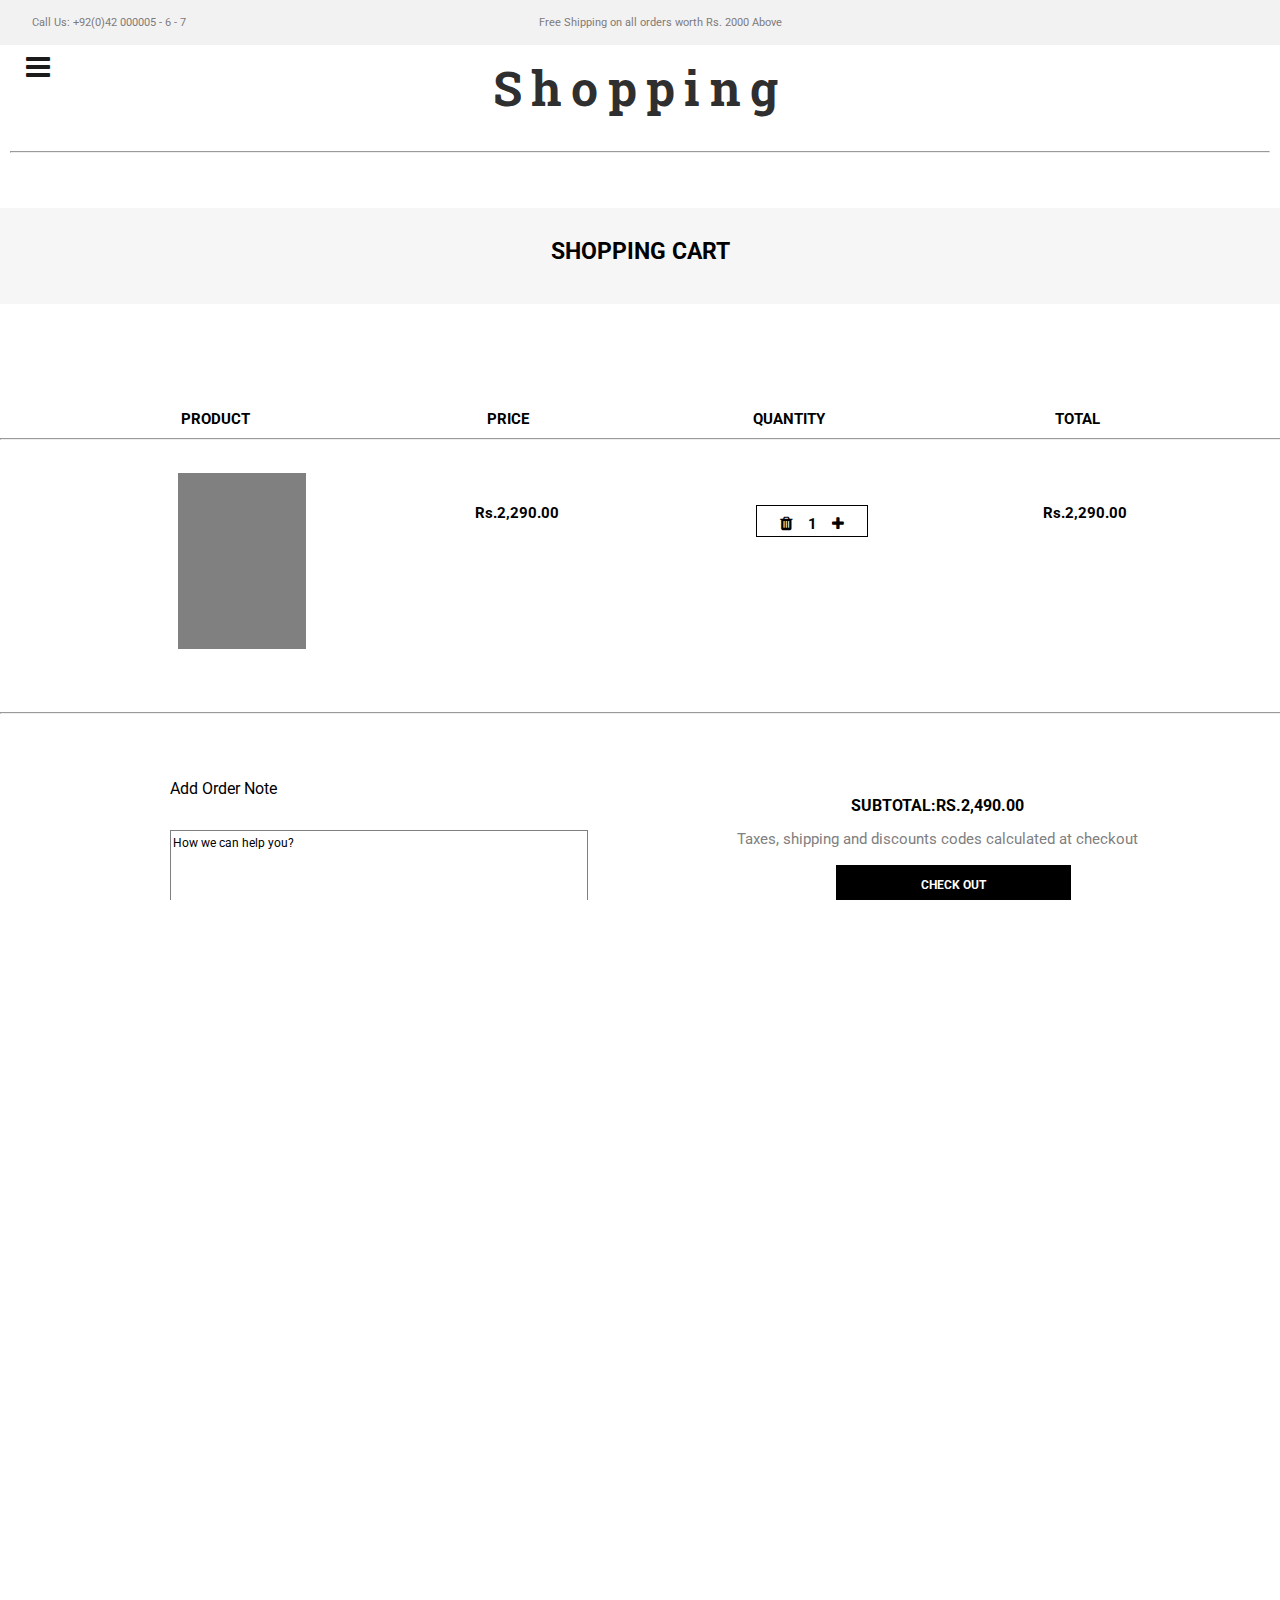
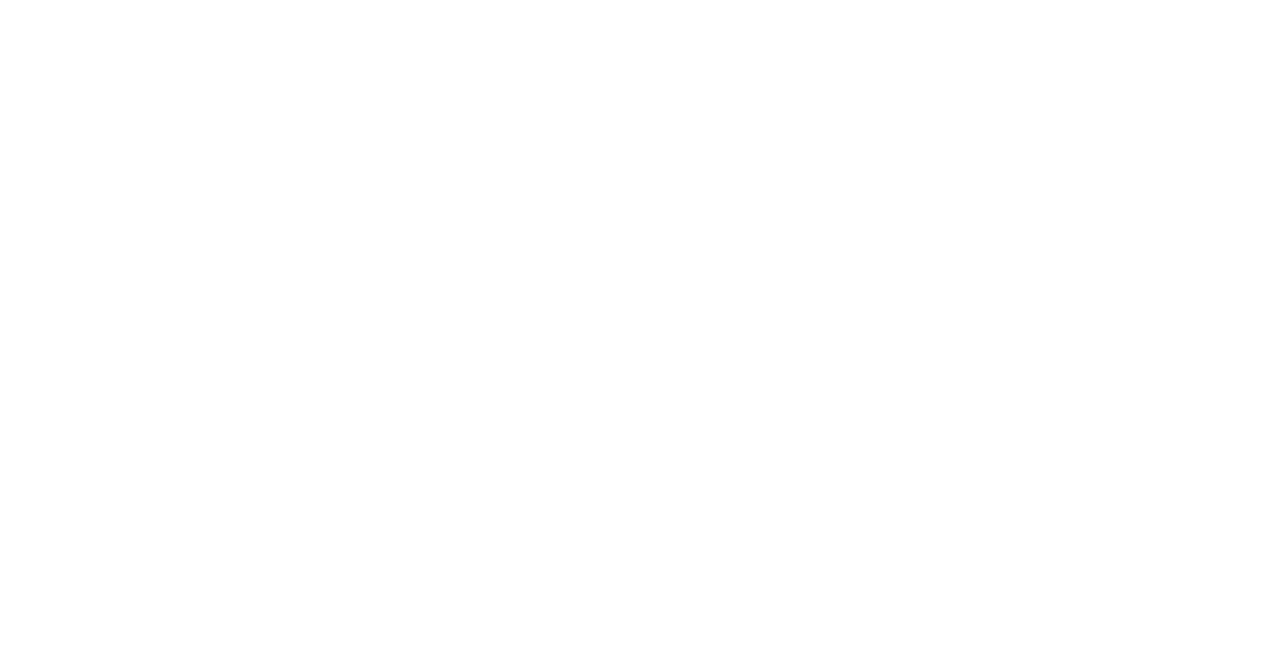
<file: cart/cart.html>
<!DOCTYPE html>
<html lang="en">
<head>
    <meta charset="UTF-8">
    <meta name="viewport" content="width=device-width, initial-scale=1.0">
    <link rel="stylesheet" href="https://cdnjs.cloudflare.com/ajax/libs/font-awesome/4.7.0/css/font-awesome.min.css">
    <meta http-equiv="Content-Security-Policy" content="upgrade-insecure-requests"> 
    <script src="http://ajax.googleapis.com/ajax/libs/jquery/1.7.1/jquery.min.js" type="text/javascript"></script>
    <link rel="stylesheet" href="../shared.css">
    <link rel="stylesheet" href="cart.css">
    <title>Document</title>
</head>
<body>
   
  <div class="backdrop"></div>
  <header class="main_header">
    <div class="ship_numb">
        <ul class="ship">
            <li class="shipping number_">
                Call Us: +92(0)42 000005 - 6 - 7
            </li>
            <li class="shipping"> 
                Free Shipping on all orders worth Rs. 2000 Above
            
            </li>
        </ul>
    </div>
    <div>
     <a href="../index.html"> <h1 class="logo">Shopping</h1></a>   
     <div class="btn">
       <span class="fa fa-bars"></span>
     </div>
    </div>
    <hr style="    width: 100%;
    text-align: left;
    margin-top: 20px;">
<nav class="sidebar">
<div class="text">Menu</div>
  <ul>
   <li><a href="#" class="new-btn">New In
     <span class="fa fa-caret-down first"></span>
   </a>
   <ul class="new-show">
     <li><a href="#">
       Unstitched
     </a> </li>
   <li><a href="#">
     Ready to Wear </a>
   </li>
   <li><a href="#">
     West</a>
   </li>
   <li><a href="#">
     Sleepwear</a>
   </li>
   <li><a href="#">
     Modest Wear </a>
   </li>
   <li><a href="#">
     Kids</a>
   </li>
   <li><a href="#">
     Man</a>
   </li>
   <li><a href="#">
     Home</a>
   </li>
   <li><a href="#">
     Accessories </a>
   </li>
     </ul>
 </li>
    <li><a href="#" class="woman-btn">Woman
     <span class="fa fa-caret-down second"></span>
    </a>
    <ul class="woman-show">
     <li><a href="#" class="ready-btn">Ready to Wear
       <span class="fa fa-caret-down sub_first"></span>
     </a>
       <ul class="ready-show">
         <li class="ready-sho"><a href="#">Printed</li></a>
           <li class="ready-sho"><a href="#">Solid Colored</li> </a>
           <li class="ready-sho"> <a href="#">Luxury Pret</li> </a>
             <li class="ready-sho"><a href="#">Embroidered</li></a>
             <li class="ready-sho"><a href="#"> Silk</li> </a>
               <li class="ready-sho"> <a href="#">Ready to Wear Outfits</li> </a>
                 <li class="ready-sho"><a href="#">Matching Separates</li> </a>
                   <li class="ready-sho"><a href="#">Sustainable</li> </a>
                     <li class="ready-sho"><a href="#">Scarves / Dupattas</li> </a>
                       <li class="ready-sho"><a href="#">Bottoms</li></a>
         </ul>
      </li>
     <li><a href="#" class="un-btn">Unstitched
       <span class="fa fa-caret-down sub_second"></span>
     </a>
       <ul class="un-show">
         <li class="ready-sho"><a href="#">Printed</li></a>
           <li class="ready-sho"><a href="#">Solid Colored</li> </a>
           <li class="ready-sho"> <a href="#">Luxury Pret</li> </a>
             <li class="ready-sho"><a href="#">Embroidered</li></a>
             <li class="ready-sho"><a href="#"> Silk</li> </a>
               <li class="ready-sho"> <a href="#">Ready to Wear Outfits</li> </a>
                 <li class="ready-sho"><a href="#">Matching Separates</li> </a>
                   <li class="ready-sho"><a href="#">Sustainable</li> </a>
                     <li class="ready-sho"><a href="#">Scarves / Dupattas</li> </a>
                       <li class="ready-sho"><a href="#">Bottoms</li></a>
         </ul></li>
       <li><a href="#" class="cat-btn">Catalogue
         <span class="fa fa-caret-down sub_third"></span>
       </a>
         <ul class="cat-show">
           <li class="ready-sho"><a href="#">Printed</li></a>
             <li class="ready-sho"><a href="#">Solid Colored</li> </a>
             <li class="ready-sho"> <a href="#">Luxury Pret</li> </a>
               <li class="ready-sho"><a href="#">Embroidered</li></a>
               <li class="ready-sho"><a href="#"> Silk</li> </a>
                 <li class="ready-sho"> <a href="#">Ready to Wear Outfits</li> </a>
                   <li class="ready-sho"><a href="#">Matching Separates</li> </a>
                     <li class="ready-sho"><a href="#">Sustainable</li> </a>
                       <li class="ready-sho"><a href="#">Scarves / Dupattas</li> </a>
                         <li class="ready-sho"><a href="#">Bottoms</li></a>
           </ul></li>
         <li><a href="#" class="mod-btn">Modest Wear
           <span class="fa fa-caret-down sub_fourth"></span>
         </a>
           <ul class="mod-show">
             <li class="ready-sho"><a href="#">Printed</li></a>
               <li class="ready-sho"><a href="#">Solid Colored</li> </a>
               <li class="ready-sho"> <a href="#">Luxury Pret</li> </a>
                 <li class="ready-sho"><a href="#">Embroidered</li></a>
                 <li class="ready-sho"><a href="#"> Silk</li> </a>
                   <li class="ready-sho"> <a href="#">Ready to Wear Outfits</li> </a>
                     <li class="ready-sho"><a href="#">Matching Separates</li> </a>
                       <li class="ready-sho"><a href="#">Sustainable</li> </a>
                         <li class="ready-sho"><a href="#">Scarves / Dupattas</li> </a>
                           <li class="ready-sho"><a href="#">Bottoms</li></a>
             </ul></li>
     </ul>
   </li>
    <li><a href="#" class="man-btn">Man
      <span class="fa fa-caret-down third"></span>
    </a>
    <ul class="man-show">
     <li><a href="#" class="men-btn">Men Unstitched
       <span class="fa fa-caret-down sub_menfirst"></span>
     </a>
       <ul class="men-show">
         <li class="ready-sho"><a href="#">Printed</li></a>
           <li class="ready-sho"><a href="#">Solid Colored</li> </a>
           <li class="ready-sho"> <a href="#">Luxury Pret</li> </a>
             <li class="ready-sho"><a href="#">Embroidered</li></a>
            
         </ul></li>
     <li><a href="#" class="menstit-btn">Men Stitched
       <span class="fa fa-caret-down sub_mensecond"></span>
     </a>
       <ul class="men-unshow">
         <li class="ready-sho"><a href="#">Printed</li></a>
           <li class="ready-sho"><a href="#">Solid Colored</li> </a>
           <li class="ready-sho"> <a href="#">Luxury Pret</li> </a>
             <li class="ready-sho"><a href="#">Embroidered</li></a>
            
         </ul></li>
       <li><a href="#" class="men-catbtn">Men Catalogue
       <span class="fa fa-caret-down sub_menthird"></span>
     </a>
       <ul class="men-catshow">
         <li class="ready-sho"><a href="#">Printed</li></a>
           <li class="ready-sho"><a href="#">Solid Colored</li> </a>
           <li class="ready-sho"> <a href="#">Luxury Pret</li> </a>
             <li class="ready-sho"><a href="#">Embroidered</li></a>
            
         </ul></li>
   
     </ul>
   </li>
   
    <li><a href="#"  class="kid-btn">Kids
     <span class="fa fa-caret-down fourth"></span>
    </a>
      <ul class="kid-show">
       <li><a href="#">Girl's Western</a></li>
       <li><a href="#">Boys Western</a></li>
         <li><a href="#">Girl's Eastern</a></li>
         <li><a href="#">Boy's Eastern</a></li>
       </ul>
    </li>
    <li><a href="#" class="beau-btn">Beauty <span class="fa fa-caret-down fifth"></span></a>
     <ul class="beau-show">
       <li><a href="#">Cosmetics</a></li>
       <li><a href="#">Fragrances</a></li>
       </ul></li>
   
    <li><a href="#" class="access-btn">Accessories  <span class="fa fa-caret-down sixth"></span></a>
     <ul class="access-show">
       <li><a href="#">Women's Shoes</a></li>
       <li><a href="#">Women's Bags</a></li>
       </ul></li>
    <li><a href="#" class="home-btn">Home  <span class="fa fa-caret-down seventh"></span></a>
     <ul class="home-show">
       <li><a href="#">Bedding</a></li>
       <li><a href="#">Kid's Bedding</a></li>
         <li><a href="#">Kitchen Linen</a></li>
       </ul></li>
       <li class="icons">
         <ul class="logo_icon"><p class="search_1">Search</p>
         <i class="fa fa-search"></i>
       </ul></li>
       <li class="icons">
        <a href="../login/login.html"> <ul class="logo_icon"><p class="log_in">Log In/Register</p>
         <i class="fa fa-user-circle"></i>
       </ul></a>
     </li>
       <li class="icons">
         <ul class="logo_icon"><p class="wishlist">Wishlist</p>
        <i class="fa fa-heart"></i><span class="badge rounded-circle"><p class="zero">0</p></span>
       </ul></li>
       <li class="icons">
        <a href="cart.html"><ul class="logo_icon">
   <p class="cart_1">Cart</p>
      <i class="fa fa-shopping-bag"></i> <span class="badge-1 rounded-circle-1"><p class="one">1</p></span>
       </ul></a> </li>
  </ul>
</div>
</nav>

</header>
    <main>
        <div>
            <h1 class="cart_">
                SHOPPING CART
            </h1>
        </div>
        <hr style="    position: relative;top: 7.4rem;     width: 81rem;">
        <div class="divide">
         
        <div>
         <p> PRODUCT</p>
          <ul>
              <li class="img_cart"></li>
          </ul>
        </div>
        <div >
          <p class="disappear">PRICE</p>
           
           <ul>
            <li class="cart_price">
              Rs.2,290.00  
            </li>
        </ul>
        </div>
        <div >
          <p class="disappear"> QUANTITY</p>
         <ul>
            <li class="cart_price number">
                <i class="fa fa-trash"></i> 1 <i class="fa fa-plus"></i>
            </li>
        </ul>
        </div>
        <div class="disappear">
         <p>TOTAL</p>
         <ul>
            <li class="cart_price">
               
              Rs.2,290.00  
            </li>
        </ul>
     
    
        </div>
       

    </div>
    <hr style="width: 81rem;">
   
        <div class="section">
            <div class="sect">
                <ul>
                    <li class="note">
                     Add Order Note
                    </li>
                    <li class="box">
                       How we can help you? 
                    </li>
                </ul>
            </div>
        <div class="sect">
            <ul class="sub_totals">
                <li class="money_">
                    SUBTOTAL:RS.2,490.00
                </li>
                <li class="tax">
                    Taxes, shipping and discounts codes calculated at checkout
                </li>
               <a href="../check/check.html"><li class="checkout_button">
                    CHECK OUT
                </li></a> 
            </ul>
        </div>
        </div>
        <section>
            <div>
                <p class="rela_">---- You May Also Like ---- </p>
                <ul class="recently__">
                    <li class="recently_"></li>
                    <li class="recently_"></li>
                    <li class="recently_"></li>
                    <li class="recently_"></li>
                </ul>

            </div>
            <div>
                <ul class="recentls_">
               <li class="recentl_">Narobi<br> 2,400PKR</li>
               <li class="recentl_">Narobi<br> 2,400PKR</li>
               <li class="recentl_">Narobi<br> 2,400PKR</li>
               <li class="recentl_">Narobi<br> 2,400PKR</li>
           </ul>
            </div>
        </section>

    </main>
    <footer>
      <div>
        <ul class="lists">
          <li class="list___1">
            <h1 class="heading_">Get in Touch</h1></br>
            <p class="address">Shopping Retail</br> Head Office </br>
              1.5-Km, Defence</br> Road, Bhobtian,</br> Lahore.</br></p>
           <p class="email"> <i class="fa fa-envelope"></i>wecare@shoppingonline.pk</br></p>
            <p class="phone"><i class="fa fa-phone"></i>Call Us: +92(0)42 000005 - 6 - 7</p>
            <i class="fa fa-facebook"></i><i class="fa fa-instagram"></i><i class="fa fa-youtube-square"></i>
          </li>
          <li class="list_">
            <h1 class="heading_">Customer Care</h1></br>
            <p class="info">
              Exchanges & Returns</br> </p>
              <p class="info"> FAQs</br> </p>
                <p class="info">Contact Us</br> </p>
           
          </li>
          <li class="list___2">
            <h1 class="heading_">Information</h1> </br>
            <p class="info">About Us</br></p>
              <p class="info">Privacy Policy</br></p>
                <p class="info">Store Locator</br></p>
                  <p class="info">Track Your Order</br></p>
                    <p class="info">Wholesale</br></p>
                      <p class="info">Fabric Glossary</br></p>
                        <p class="info">QisstPay Guide</br></p>
          </li>
          <li class="list___3">
            <h1 class="heading_">Newsletter Signup</h1></br>
            <p class="info">Subscribe to our Newsletter for</br>
            Exclusive Updates</p>
          </li>
        </ul>
      </div>
      <div class="copyright">
        Copyright © 2021 Shopping all rights reserved.
      </div>

    </footer>

 <script src="cart.js" defer></script>
<script src="https://code.jquery.com/jquery-3.6.0.js"></script>

</body>
</html>
</file>
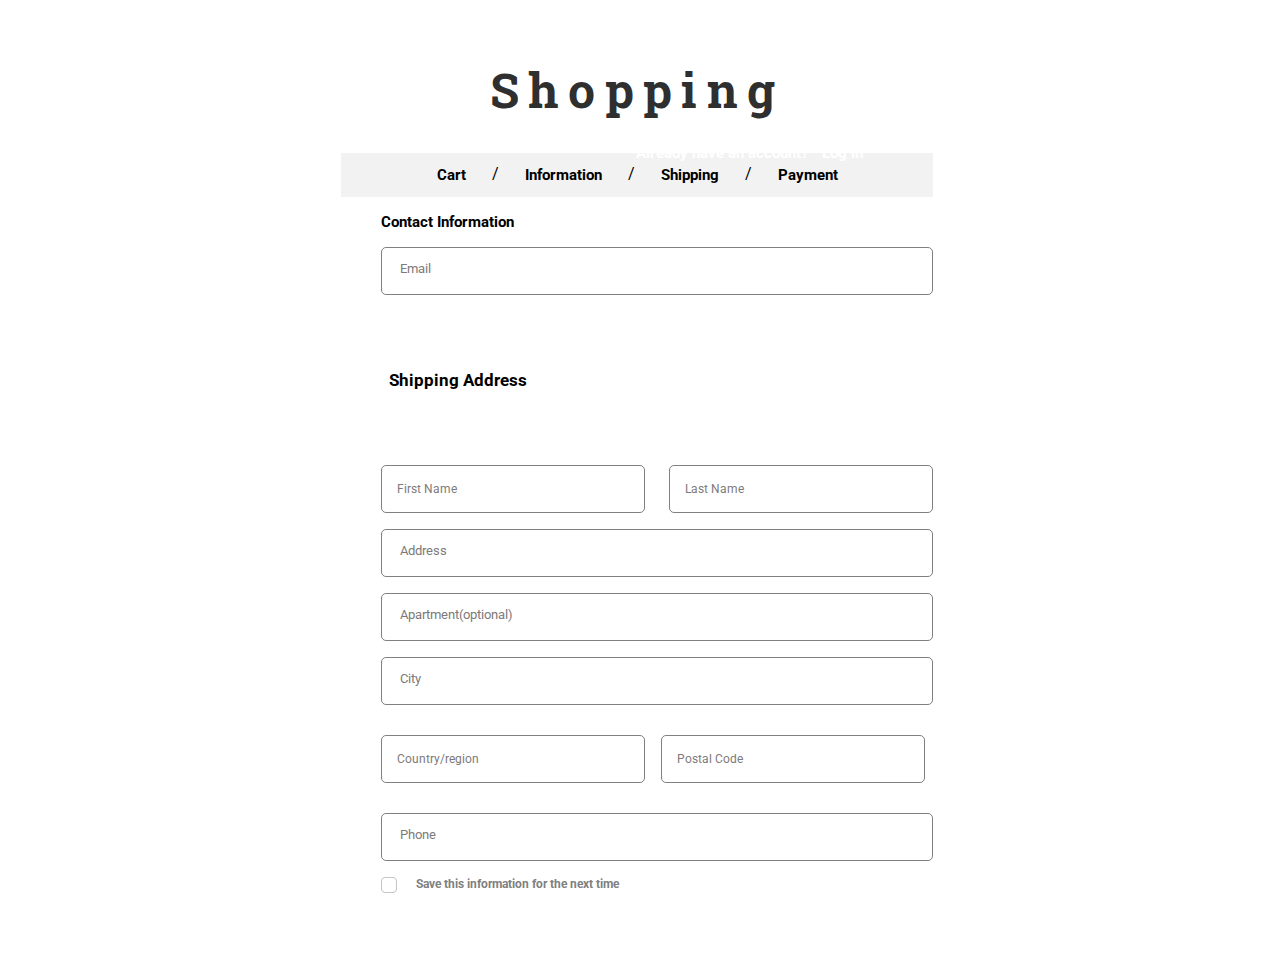
<file: check/check.html>
<!DOCTYPE html>
<html lang="en" >
<head>
    <meta charset="UTF-8">
    <meta name="viewport" content="width=device-width, initial-scale=1.0">
    <link rel="stylesheet" href="check.css">
    <link rel="stylesheet" href="../shared.css">
    <title>Document</title>
</head>
<body class="check_body">
    
        <div class="split">
            <div class="shop_cart">
            
            <a href="../index.html"> <h1 class="logo">Shopping</h1></a> 
            <ul class="in_line">
               <a href="../cart/cart.html"> <li class="cart">
               Cart 
                </li></a>/
                <a href="check.html"><li class="cart">
                Information 
                </li></a>/
                <a href="../shipping/shipping.html"> <li class="cart">
                 Shipping  
                </li></a>/
                <a href="../payment/payment.html"><li class="cart">
                Payment  
                </li></a>
            </ul>  
        
            <ul class="contact_">
                <li class="contact__">
                    Contact Information
                </li>
                <li class="log_in">
                    Already have an account?
                </li>
                <a href="../login/login.html"><li class="log_in tin">
               Log in
                    </li> </a>
              </ul>
              <ul>
                <li class="mail_box">
                    Email
                </li>
              </ul>
              <h1 class="ship_add">Shipping Address</h1>
              <ul class="name__">
                <li class="first_">
                 First Name
                  </li>
                  <li class="last_">
                    Last Name
                     </li>
              </ul>
              <ul>
                  <li class="add">
                 Address
                  </li>
                  <li class="add"> 
                      Apartment(optional)
                </li>
                <li class="add">
                     City 
                </li>
              </ul>
              <ul class="set_count">
                <li class="country_">
                    Country/region
                     </li>
                     <li class="postal_">
                       Postal Code
                        </li>
              </ul>
              <ul>
                  <li class="phon">
                Phone
                  </li>
              </ul >
              <ul class="box__">
                  <li class="box_"></li>
                  <li class="save_info">
                    Save this information for the next time   
                 </li>
              </ul>
              <ul class="return_">
                <a href="../cart/cart.html">    <li class="retur_cart">
                    Return to Cart
                    </li></a>
                <a href="../shipping/shipping.html">  <li class="continu">
                     Continue to Shipping 
                </li></a>
              </ul>
            </div>
            <aside class="sidebar" role="complementary">
        <div>
            <ul class="next_sects">
                <li class="next_sect"></li><span class="rounded badge_2">1</span>
                <li class="ghaz_">
                   Ghazal 
                </li>
                <li class="ghaz_pri">
                    Rs.2,290.00
                </li>
            </ul>
            <hr>
            <ul class="sub_">
                <li class="total_sub">
                    Subtotal
                </li>
                <li class="total_sub">
                    Rs.2,290.00
                </li>
            </ul>
            <ul class="sub_">
                <li class="total_sub">
                    Shipping
                </li>
                <li class="total_sub">
                    Free
                </li>
            </ul>
            <hr>
            <ul class="sub_">
                <li class="total_sub">
                    Total
                </li>
                <li class="total_sub">
                    PKR Rs.2,290.00
                </li>
            </ul>

        </div>
       
    </div>
</aside>
   

   
    
</body>
</html>
</file>
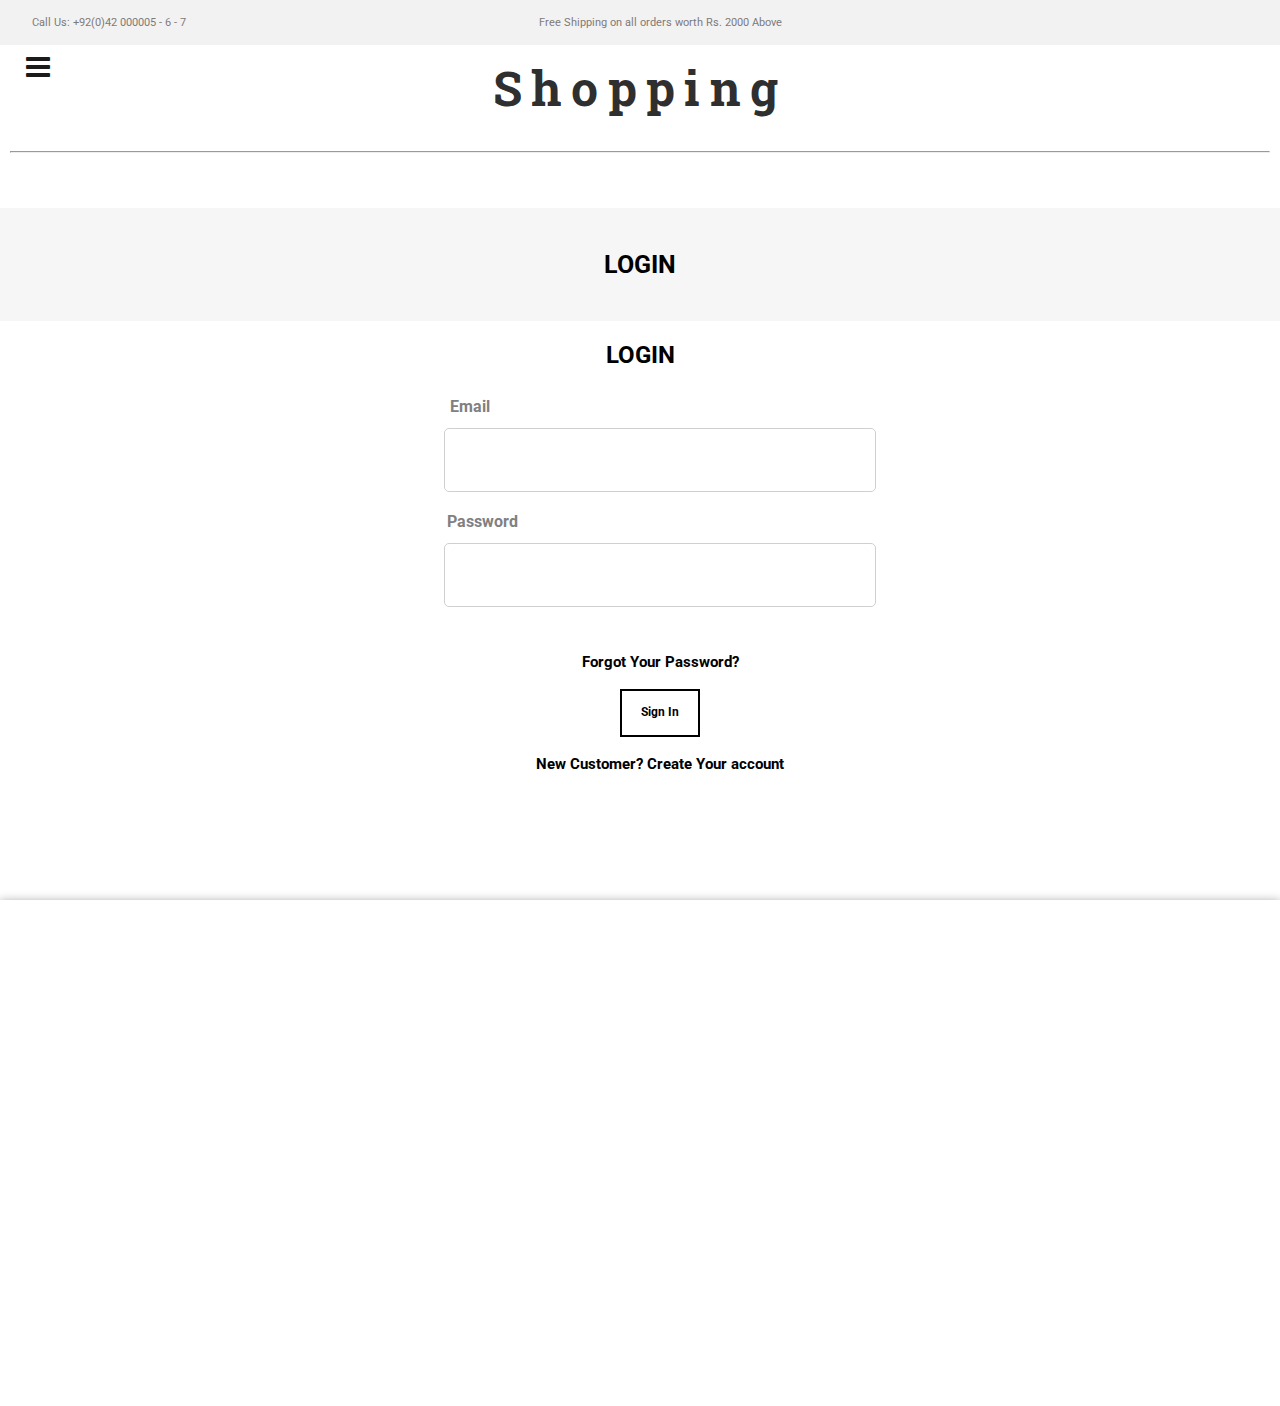
<file: login/login.html>
<!DOCTYPE html>
<html lang="en">
<head>
    <meta charset="UTF-8">
    <meta name="viewport" content="width=device-width, initial-scale=1.0">
    <link rel="stylesheet" href="https://cdnjs.cloudflare.com/ajax/libs/font-awesome/4.7.0/css/font-awesome.min.css">
     <meta http-equiv="Content-Security-Policy" content="upgrade-insecure-requests"> 
    <script src="http://ajax.googleapis.com/ajax/libs/jquery/1.7.1/jquery.min.js" type="text/javascript"></script>
    <link rel="stylesheet" href="../shared.css">
    <link rel="stylesheet" href="login.css">
    <title>Document</title>
</head>
<body>
   
  <div class="backdrop"></div>
  <header class="main_header">
    <div class="ship_numb">
        <ul class="ship">
            <li class="shipping number_">
                Call Us: +92(0)42 000005 - 6 - 7
            </li>
            <li class="shipping"> 
                Free Shipping on all orders worth Rs. 2000 Above
            
            </li>
        </ul>
    </div>
    <div>
     <a href="../index.html"> <h1 class="logo">Shopping</h1></a>   
     <div class="btn">
       <span class="fa fa-bars"></span>
     </div>
    </div>
    <hr style="    width: 100%;
    text-align: left;
    margin-top: 20px;">
<nav class="sidebar">
<div class="text">Menu</div>
  <ul>
   <li><a href="#" class="new-btn">New In
     <span class="fa fa-caret-down first"></span>
   </a>
   <ul class="new-show">
     <li><a href="../app.html">
       Unstitched
     </a> </li>
   <li><a href="#">
     Ready to Wear </a>
   </li>
   <li><a href="#">
     West</a>
   </li>
   <li><a href="#">
     Sleepwear</a>
   </li>
   <li><a href="#">
     Modest Wear </a>
   </li>
   <li><a href="#">
     Kids</a>
   </li>
   <li><a href="#">
     Man</a>
   </li>
   <li><a href="#">
     Home</a>
   </li>
   <li><a href="#">
     Accessories </a>
   </li>
     </ul>
 </li>
    <li><a href="#" class="woman-btn">Woman
     <span class="fa fa-caret-down second"></span>
    </a>
    <ul class="woman-show">
     <li><a href="#" class="ready-btn">Ready to Wear
       <span class="fa fa-caret-down sub_first"></span>
     </a>
       <ul class="ready-show">
         <li class="ready-sho"><a href="#">Printed</li></a>
           <li class="ready-sho"><a href="#">Solid Colored</li> </a>
           <li class="ready-sho"> <a href="#">Luxury Pret</li> </a>
             <li class="ready-sho"><a href="#">Embroidered</li></a>
             <li class="ready-sho"><a href="#"> Silk</li> </a>
               <li class="ready-sho"> <a href="#">Ready to Wear Outfits</li> </a>
                 <li class="ready-sho"><a href="#">Matching Separates</li> </a>
                   <li class="ready-sho"><a href="#">Sustainable</li> </a>
                     <li class="ready-sho"><a href="#">Scarves / Dupattas</li> </a>
                       <li class="ready-sho"><a href="#">Bottoms</li></a>
         </ul>
      </li>
     <li><a href="#" class="un-btn">Unstitched
       <span class="fa fa-caret-down sub_second"></span>
     </a>
       <ul class="un-show">
         <li class="ready-sho"><a href="#">Printed</li></a>
           <li class="ready-sho"><a href="#">Solid Colored</li> </a>
           <li class="ready-sho"> <a href="#">Luxury Pret</li> </a>
             <li class="ready-sho"><a href="#">Embroidered</li></a>
             <li class="ready-sho"><a href="#"> Silk</li> </a>
               <li class="ready-sho"> <a href="#">Ready to Wear Outfits</li> </a>
                 <li class="ready-sho"><a href="#">Matching Separates</li> </a>
                   <li class="ready-sho"><a href="#">Sustainable</li> </a>
                     <li class="ready-sho"><a href="#">Scarves / Dupattas</li> </a>
                       <li class="ready-sho"><a href="#">Bottoms</li></a>
         </ul></li>
       <li><a href="#" class="cat-btn">Catalogue
         <span class="fa fa-caret-down sub_third"></span>
       </a>
         <ul class="cat-show">
           <li class="ready-sho"><a href="#">Printed</li></a>
             <li class="ready-sho"><a href="#">Solid Colored</li> </a>
             <li class="ready-sho"> <a href="#">Luxury Pret</li> </a>
               <li class="ready-sho"><a href="#">Embroidered</li></a>
               <li class="ready-sho"><a href="#"> Silk</li> </a>
                 <li class="ready-sho"> <a href="#">Ready to Wear Outfits</li> </a>
                   <li class="ready-sho"><a href="#">Matching Separates</li> </a>
                     <li class="ready-sho"><a href="#">Sustainable</li> </a>
                       <li class="ready-sho"><a href="#">Scarves / Dupattas</li> </a>
                         <li class="ready-sho"><a href="#">Bottoms</li></a>
           </ul></li>
         <li><a href="#" class="mod-btn">Modest Wear
           <span class="fa fa-caret-down sub_fourth"></span>
         </a>
           <ul class="mod-show">
             <li class="ready-sho"><a href="#">Printed</li></a>
               <li class="ready-sho"><a href="#">Solid Colored</li> </a>
               <li class="ready-sho"> <a href="#">Luxury Pret</li> </a>
                 <li class="ready-sho"><a href="#">Embroidered</li></a>
                 <li class="ready-sho"><a href="#"> Silk</li> </a>
                   <li class="ready-sho"> <a href="#">Ready to Wear Outfits</li> </a>
                     <li class="ready-sho"><a href="#">Matching Separates</li> </a>
                       <li class="ready-sho"><a href="#">Sustainable</li> </a>
                         <li class="ready-sho"><a href="#">Scarves / Dupattas</li> </a>
                           <li class="ready-sho"><a href="#">Bottoms</li></a>
             </ul></li>
     </ul>
   </li>
    <li><a href="#" class="man-btn">Man
      <span class="fa fa-caret-down third"></span>
    </a>
    <ul class="man-show">
     <li><a href="#" class="men-btn">Men Unstitched
       <span class="fa fa-caret-down sub_menfirst"></span>
     </a>
       <ul class="men-show">
         <li class="ready-sho"><a href="#">Printed</li></a>
           <li class="ready-sho"><a href="#">Solid Colored</li> </a>
           <li class="ready-sho"> <a href="#">Luxury Pret</li> </a>
             <li class="ready-sho"><a href="#">Embroidered</li></a>
            
         </ul></li>
     <li><a href="#" class="menstit-btn">Men Stitched
       <span class="fa fa-caret-down sub_mensecond"></span>
     </a>
       <ul class="men-unshow">
         <li class="ready-sho"><a href="#">Printed</li></a>
           <li class="ready-sho"><a href="#">Solid Colored</li> </a>
           <li class="ready-sho"> <a href="#">Luxury Pret</li> </a>
             <li class="ready-sho"><a href="#">Embroidered</li></a>
            
         </ul></li>
       <li><a href="#" class="men-catbtn">Men Catalogue
       <span class="fa fa-caret-down sub_menthird"></span>
     </a>
       <ul class="men-catshow">
         <li class="ready-sho"><a href="#">Printed</li></a>
           <li class="ready-sho"><a href="#">Solid Colored</li> </a>
           <li class="ready-sho"> <a href="#">Luxury Pret</li> </a>
             <li class="ready-sho"><a href="#">Embroidered</li></a>
            
         </ul></li>
   
     </ul>
   </li>
   
    <li><a href="#"  class="kid-btn">Kids
     <span class="fa fa-caret-down fourth"></span>
    </a>
      <ul class="kid-show">
       <li><a href="#">Girl's Western</a></li>
       <li><a href="#">Boys Western</a></li>
         <li><a href="#">Girl's Eastern</a></li>
         <li><a href="#">Boy's Eastern</a></li>
       </ul>
    </li>
    <li><a href="#" class="beau-btn">Beauty <span class="fa fa-caret-down fifth"></span></a>
     <ul class="beau-show">
       <li><a href="#">Cosmetics</a></li>
       <li><a href="#">Fragrances</a></li>
       </ul></li>
   
    <li><a href="#" class="access-btn">Accessories  <span class="fa fa-caret-down sixth"></span></a>
     <ul class="access-show">
       <li><a href="#">Women's Shoes</a></li>
       <li><a href="#">Women's Bags</a></li>
       </ul></li>
    <li><a href="#" class="home-btn">Home  <span class="fa fa-caret-down seventh"></span></a>
     <ul class="home-show">
       <li><a href="#">Bedding</a></li>
       <li><a href="#">Kid's Bedding</a></li>
         <li><a href="#">Kitchen Linen</a></li>
       </ul></li>
       <li class="icons">
         <ul class="logo_icon"><p class="search_1">Search</p>
         <i class="fa fa-search"></i>
       </ul></li>
       <li class="icons">
        <a href="../login/login.html"> <ul class="logo_icon"><p class="log_in">Log In/Register</p>
         <i class="fa fa-user-circle"></i>
       </ul></a>
     </li>
       <li class="icons">
         <ul class="logo_icon"><p class="wishlist">Wishlist</p>
        <i class="fa fa-heart"></i><span class="badge rounded-circle"><p class="zero">0</p></span>
       </ul></li>
       <li class="icons">
         <ul class="logo_icon"><p class="cart_1">Cart</p>
         <i class="fa fa-shopping-bag"></i><span class="badge-1 rounded-circle-1"><p class="one">1</p></span>
       </ul> </li>
  </ul>
</div>
</nav>

</header>
    <div class="shop_bag">
      <div class="shop_bags">
       <ul class="list_bag">
         <li class="shops">
        Shopping Cart
         </li>
         <li  class="shops butto">
          <button class="cross"><i class="fa fa-times-circle"></i></button>
         </li>
      </ul>
       <hr class="hr_2">
       <section>
         <div>
           <ul class="shop__cart">
             <a href="new.html"><li class="image__">

             </li></a>
             <a href="new.html"> <li class="name_">
             Ghazal
             </li></a>
             <li class="name_">
              Rs. 2,290.00 
            </li>
            <li class="name_ del">
              <i class="fa fa-trash"></i>
               1
               <i class="fa fa-plus"></i>
            </li>
            <li class=" delete">
              <i class="fa fa-trash"></i>
             
            </li>
           </ul>
         </div>
       </section>
       <section>
         <div>
           <ul class="check_list">
             <li class="checkout">
            Sub Total:2,290.00
             </li>
             <a href="../cart/cart.html"> <li class="view" >
             VIEW CART 
            </li></a> 
            <a href="../check/check.html"> <li class="out">
              CHECK OUT
             </li></a>
           </ul>
         </div>
       </section>
      </div>
     </div>
    <main>
        <div>
            <h1 class="login_">
             LOGIN
            </h1>
            <h2 class="login_2">
                LOGIN
            </h2>
        </div>
        <div>
         <ul class="login_email">
             <li class="email_text">
            Email
             </li>
             <li class="email_box"></li>
            <li class="password_text">
             Password    
            </li>
            <li class="password_box"></li>
         </ul>
         <ul class="forgot__">
             <li class="forgot_">
                 Forgot Your Password?
             </li>

             <li class="forgot_ sign_in">
                Sign In
            </li>

            <li class="forgot_">
                New Customer?<a href="../register/register.html"> Create Your account</a>
            </li>
         </ul>
        
        </div>
    </main>
    <footer>
      <div>
        <ul class="lists">
          <li class="list___1">
            <h1 class="heading_">Get in Touch</h1></br>
            <p class="address">Shopping Retail</br> Head Office </br>
              1.5-Km, Defence</br> Road, Bhobtian,</br> Lahore.</br></p>
           <p class="email"> <i class="fa fa-envelope"></i>wecare@shoppingonline.pk</br></p>
            <p class="phone"><i class="fa fa-phone"></i>Call Us: +92(0)42 000005 - 6 - 7</p>
            <i class="fa fa-facebook"></i><i class="fa fa-instagram"></i><i class="fa fa-youtube-square"></i>
          </li>
          <li class="list_">
            <h1 class="heading_">Customer Care</h1></br>
            <p class="info">
              Exchanges & Returns</br> </p>
              <p class="info"> FAQs</br> </p>
                <p class="info">Contact Us</br> </p>
           
          </li>
          <li class="list___2">
            <h1 class="heading_">Information</h1> </br>
            <p class="info">About Us</br></p>
              <p class="info">Privacy Policy</br></p>
                <p class="info">Store Locator</br></p>
                  <p class="info">Track Your Order</br></p>
                    <p class="info">Wholesale</br></p>
                      <p class="info">Fabric Glossary</br></p>
                        <p class="info">QisstPay Guide</br></p>
          </li>
          <li class="list___3">
            <h1 class="heading_">Newsletter Signup</h1></br>
            <p class="info">Subscribe to our Newsletter for</br>
            Exclusive Updates</p>
          </li>
        </ul>
      </div>
      <div class="copyright">
        Copyright © 2021 Shopping all rights reserved.
      </div>

    </footer>
    
    
</body>
<script src="log.js"></script>
<script src="https://code.jquery.com/jquery-3.6.0.js"></script>
</html>
</file>
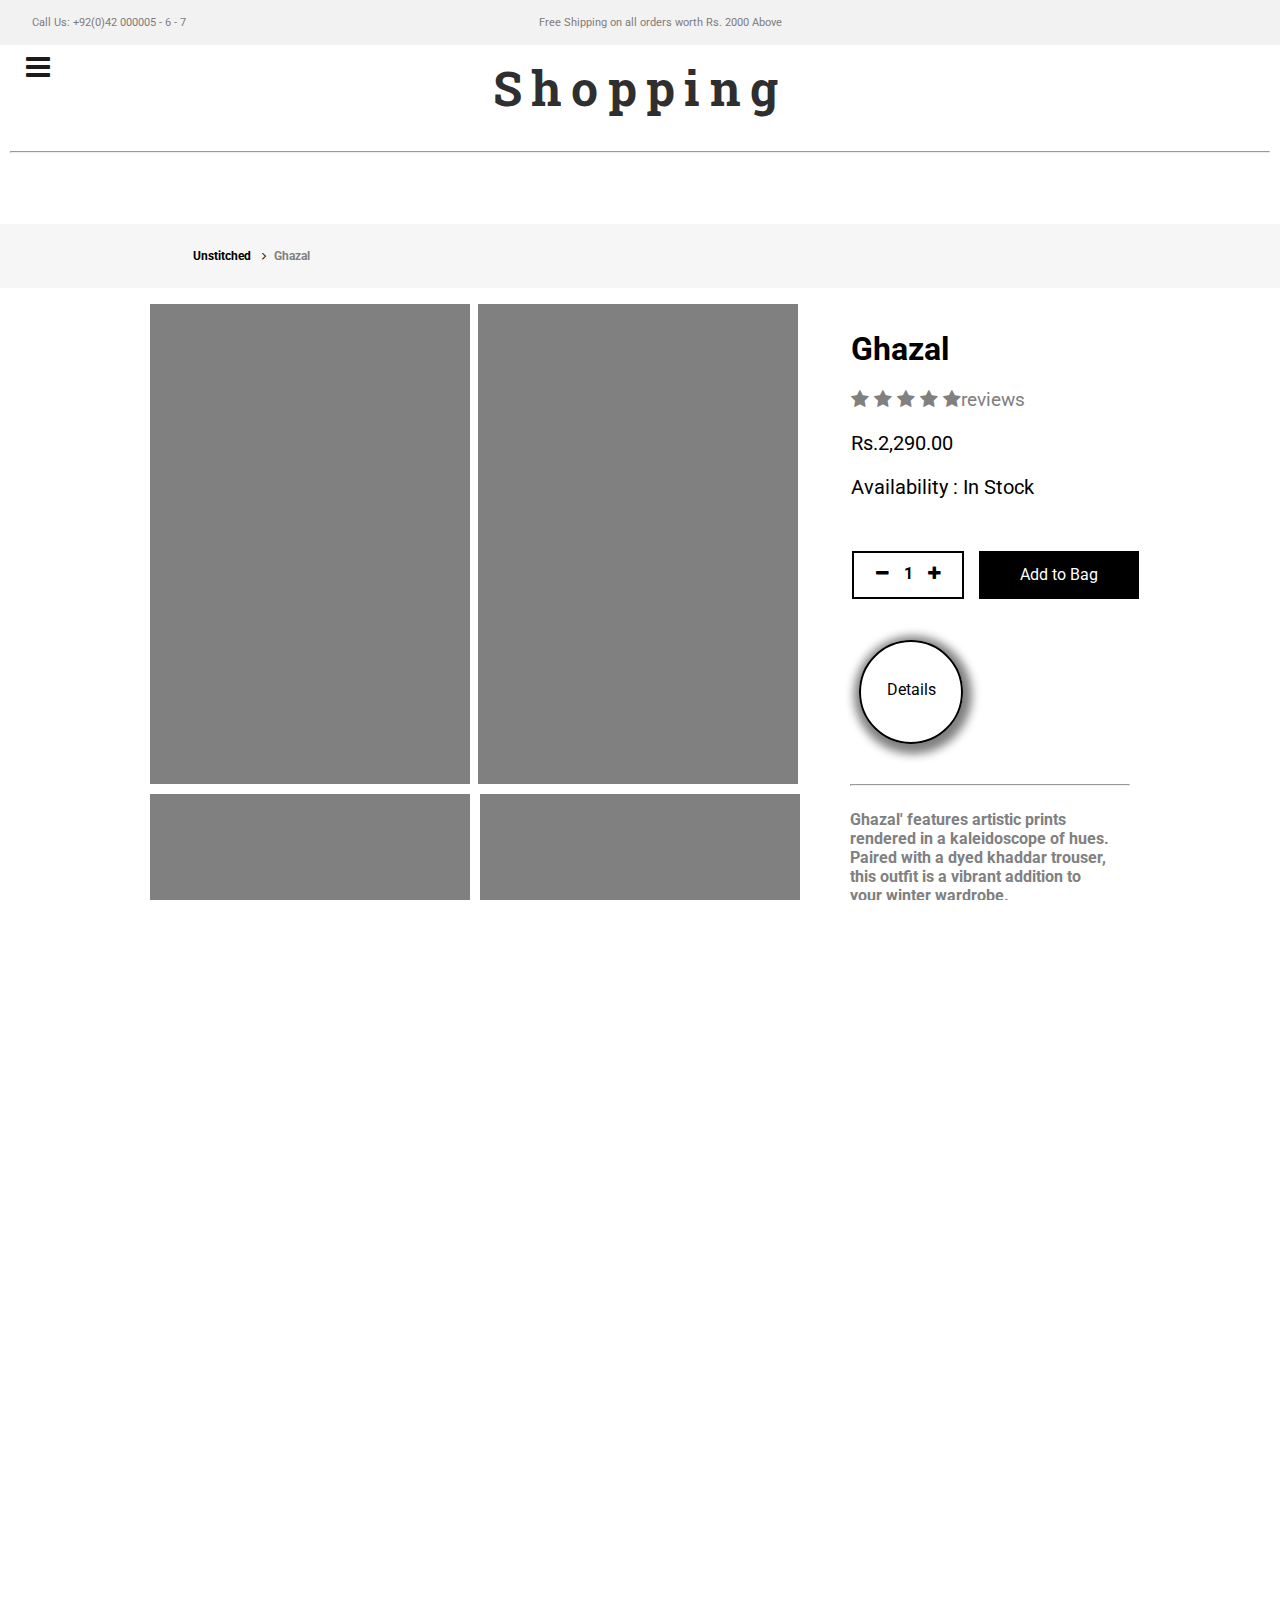
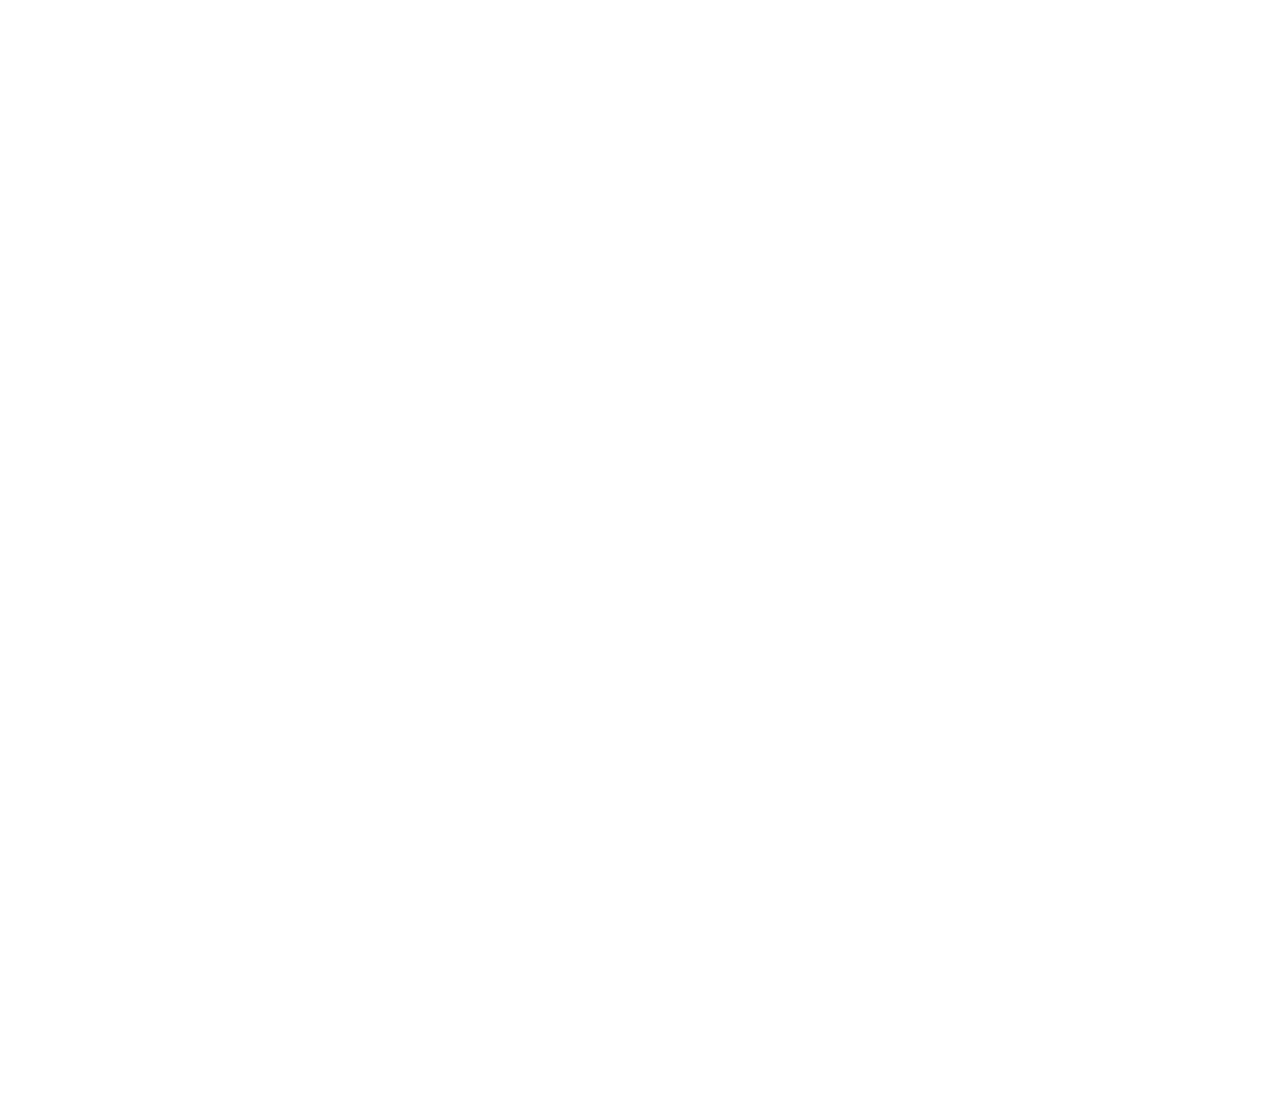
<file: new/new.html>
<!DOCTYPE html>
<html lang="en">
<head>
    <meta charset="UTF-8">
    <meta name="viewport" content="width=device-width, initial-scale=1.0">
    <link rel="stylesheet" href="https://cdnjs.cloudflare.com/ajax/libs/font-awesome/4.7.0/css/font-awesome.min.css">
    <meta http-equiv="Content-Security-Policy" content="upgrade-insecure-requests"> 
    <script src="http://ajax.googleapis.com/ajax/libs/jquery/1.7.1/jquery.min.js" type="text/javascript"></script>
    <link rel="stylesheet" href="../shared.css">
    <link rel="stylesheet" href="new.css">
    <title>Document</title>
</head>
<body>
   
  <div class="backdrop"></div>
  <header class="main_header">
    <div class="ship_numb">
        <ul class="ship">
            <li class="shipping number_">
                Call Us: +92(0)42 000005 - 6 - 7
            </li>
            <li class="shipping"> 
                Free Shipping on all orders worth Rs. 2000 Above
            
            </li>
        </ul>
    </div>
    <div>
     <a href="../index.html"> <h1 class="logo">Shopping</h1></a>   
     <div class="btn">
       <span class="fa fa-bars"></span>
     </div>
    </div>
    <hr style="    width: 100%;
    text-align: left;
    margin-top: 20px;">
<nav class="sidebar">
<div class="text">Menu</div>
  <ul>
   <li><a href="#" class="new-btn">New In
     <span class="fa fa-caret-down first"></span>
   </a>
   <ul class="new-show">
     <li><a href="#">
       Unstitched
     </a> </li>
   <li><a href="#">
     Ready to Wear </a>
   </li>
   <li><a href="#">
     West</a>
   </li>
   <li><a href="#">
     Sleepwear</a>
   </li>
   <li><a href="#">
     Modest Wear </a>
   </li>
   <li><a href="#">
     Kids</a>
   </li>
   <li><a href="#">
     Man</a>
   </li>
   <li><a href="#">
     Home</a>
   </li>
   <li><a href="#">
     Accessories </a>
   </li>
     </ul>
 </li>
    <li><a href="#" class="woman-btn">Woman
     <span class="fa fa-caret-down second"></span>
    </a>
    <ul class="woman-show">
     <li><a href="#" class="ready-btn">Ready to Wear
       <span class="fa fa-caret-down sub_first"></span>
     </a>
       <ul class="ready-show">
         <li class="ready-sho"><a href="#">Printed</li></a>
           <li class="ready-sho"><a href="#">Solid Colored</li> </a>
           <li class="ready-sho"> <a href="#">Luxury Pret</li> </a>
             <li class="ready-sho"><a href="#">Embroidered</li></a>
             <li class="ready-sho"><a href="#"> Silk</li> </a>
               <li class="ready-sho"> <a href="#">Ready to Wear Outfits</li> </a>
                 <li class="ready-sho"><a href="#">Matching Separates</li> </a>
                   <li class="ready-sho"><a href="#">Sustainable</li> </a>
                     <li class="ready-sho"><a href="#">Scarves / Dupattas</li> </a>
                       <li class="ready-sho"><a href="#">Bottoms</li></a>
         </ul>
      </li>
     <li><a href="#" class="un-btn">Unstitched
       <span class="fa fa-caret-down sub_second"></span>
     </a>
       <ul class="un-show">
         <li class="ready-sho"><a href="#">Printed</li></a>
           <li class="ready-sho"><a href="#">Solid Colored</li> </a>
           <li class="ready-sho"> <a href="#">Luxury Pret</li> </a>
             <li class="ready-sho"><a href="#">Embroidered</li></a>
             <li class="ready-sho"><a href="#"> Silk</li> </a>
               <li class="ready-sho"> <a href="#">Ready to Wear Outfits</li> </a>
                 <li class="ready-sho"><a href="#">Matching Separates</li> </a>
                   <li class="ready-sho"><a href="#">Sustainable</li> </a>
                     <li class="ready-sho"><a href="#">Scarves / Dupattas</li> </a>
                       <li class="ready-sho"><a href="#">Bottoms</li></a>
         </ul></li>
       <li><a href="#" class="cat-btn">Catalogue
         <span class="fa fa-caret-down sub_third"></span>
       </a>
         <ul class="cat-show">
           <li class="ready-sho"><a href="#">Printed</li></a>
             <li class="ready-sho"><a href="#">Solid Colored</li> </a>
             <li class="ready-sho"> <a href="#">Luxury Pret</li> </a>
               <li class="ready-sho"><a href="#">Embroidered</li></a>
               <li class="ready-sho"><a href="#"> Silk</li> </a>
                 <li class="ready-sho"> <a href="#">Ready to Wear Outfits</li> </a>
                   <li class="ready-sho"><a href="#">Matching Separates</li> </a>
                     <li class="ready-sho"><a href="#">Sustainable</li> </a>
                       <li class="ready-sho"><a href="#">Scarves / Dupattas</li> </a>
                         <li class="ready-sho"><a href="#">Bottoms</li></a>
           </ul></li>
         <li><a href="#" class="mod-btn">Modest Wear
           <span class="fa fa-caret-down sub_fourth"></span>
         </a>
           <ul class="mod-show">
             <li class="ready-sho"><a href="#">Printed</li></a>
               <li class="ready-sho"><a href="#">Solid Colored</li> </a>
               <li class="ready-sho"> <a href="#">Luxury Pret</li> </a>
                 <li class="ready-sho"><a href="#">Embroidered</li></a>
                 <li class="ready-sho"><a href="#"> Silk</li> </a>
                   <li class="ready-sho"> <a href="#">Ready to Wear Outfits</li> </a>
                     <li class="ready-sho"><a href="#">Matching Separates</li> </a>
                       <li class="ready-sho"><a href="#">Sustainable</li> </a>
                         <li class="ready-sho"><a href="#">Scarves / Dupattas</li> </a>
                           <li class="ready-sho"><a href="#">Bottoms</li></a>
             </ul></li>
     </ul>
   </li>
    <li><a href="#" class="man-btn">Man
      <span class="fa fa-caret-down third"></span>
    </a>
    <ul class="man-show">
     <li><a href="#" class="men-btn">Men Unstitched
       <span class="fa fa-caret-down sub_menfirst"></span>
     </a>
       <ul class="men-show">
         <li class="ready-sho"><a href="#">Printed</li></a>
           <li class="ready-sho"><a href="#">Solid Colored</li> </a>
           <li class="ready-sho"> <a href="#">Luxury Pret</li> </a>
             <li class="ready-sho"><a href="#">Embroidered</li></a>
            
         </ul></li>
     <li><a href="#" class="menstit-btn">Men Stitched
       <span class="fa fa-caret-down sub_mensecond"></span>
     </a>
       <ul class="men-unshow">
         <li class="ready-sho"><a href="#">Printed</li></a>
           <li class="ready-sho"><a href="#">Solid Colored</li> </a>
           <li class="ready-sho"> <a href="#">Luxury Pret</li> </a>
             <li class="ready-sho"><a href="#">Embroidered</li></a>
            
         </ul></li>
       <li><a href="#" class="men-catbtn">Men Catalogue
       <span class="fa fa-caret-down sub_menthird"></span>
     </a>
       <ul class="men-catshow">
         <li class="ready-sho"><a href="#">Printed</li></a>
           <li class="ready-sho"><a href="#">Solid Colored</li> </a>
           <li class="ready-sho"> <a href="#">Luxury Pret</li> </a>
             <li class="ready-sho"><a href="#">Embroidered</li></a>
            
         </ul></li>
   
     </ul>
   </li>
   
    <li><a href="#"  class="kid-btn">Kids
     <span class="fa fa-caret-down fourth"></span>
    </a>
      <ul class="kid-show">
       <li><a href="#">Girl's Western</a></li>
       <li><a href="#">Boys Western</a></li>
         <li><a href="#">Girl's Eastern</a></li>
         <li><a href="#">Boy's Eastern</a></li>
       </ul>
    </li>
    <li><a href="#" class="beau-btn">Beauty <span class="fa fa-caret-down fifth"></span></a>
     <ul class="beau-show">
       <li><a href="#">Cosmetics</a></li>
       <li><a href="#">Fragrances</a></li>
       </ul></li>
   
    <li><a href="#" class="access-btn">Accessories  <span class="fa fa-caret-down sixth"></span></a>
     <ul class="access-show">
       <li><a href="#">Women's Shoes</a></li>
       <li><a href="#">Women's Bags</a></li>
       </ul></li>
    <li><a href="#" class="home-btn">Home  <span class="fa fa-caret-down seventh"></span></a>
     <ul class="home-show">
       <li><a href="#">Bedding</a></li>
       <li><a href="#">Kid's Bedding</a></li>
         <li><a href="#">Kitchen Linen</a></li>
       </ul></li>
       <li class="icons">
         <ul class="logo_icon"><p class="search_1">Search</p>
         <i class="fa fa-search"></i>
       </ul></li>
       <li class="icons">
        <a href="../login/login.html"> <ul class="logo_icon"><p class="log_in">Log In/Register</p>
         <i class="fa fa-user-circle"></i>
       </ul></a>
     </li>
       <li class="icons">
         <ul class="logo_icon"><p class="wishlist">Wishlist</p>
        <i class="fa fa-heart"></i><span class="badge rounded-circle"><p class="zero">0</p></span>
       </ul></li>
       <li class="icons">
         <ul class="logo_icon"><p class="cart_1">Cart</p>
         <i class="fa fa-shopping-bag"></i><span class="badge-1 rounded-circle-1"><p class="one">1</p></span>
       </ul> </li>
  </ul>
</div>
</nav>

</header>
    <div class="shop_bag">
        <div class="shop_bags">
         <ul class="list_bag">
           <li class="shops">
          Shopping Cart
           </li>
           <li  class="shops butto">
            <button class="cross"><i class="fa fa-times-circle"></i></button>
           </li>
        </ul>
         <hr class="hr_2">
         <section>
           <div>
             <ul class="shop__cart">
               <a href="new.html"><li class="image__">
  
               </li></a>
               <a href="new.html"> <li class="name_">
               Ghazal
               </li></a>
               <li class="name_">
                Rs. 2,290.00 
              </li>
              <li class="name_ del">
                <i class="fa fa-trash"></i>
                 1
                 <i class="fa fa-plus"></i>
              </li>
              <li class=" delete">
                <i class="fa fa-trash"></i>
               
              </li>
             </ul>
           </div>
         </section>
         <section>
           <div>
             <ul class="check_list">
               <li class="checkout">
              Sub Total:2,290.00
               </li>
               <a href="../cart/cart.html"> <li class="view" >
               VIEW CART 
              </li></a> 
              <a href="../check/check.html"> <li class="out">
                CHECK OUT
               </li></a>
             </ul>
           </div>
         </section>
        </div>
       </div>
       <main>
           <div>
               <ul class="home_">
               <a href="../index.html"><li class="home__">
                    Unstitched <i class="fa fa-angle-right"></i>
                   </li></a>  
                   <li class="home__ ghazl">
                    Ghazal
                </li>
               </ul>
           </div>
         <div class="sections">
             <div class="imag_1"></div>
             <div class="imag_1_1"></div>
             <div class="infos">
                 <ul class="info_">
                   <li class="inf">
                    Ghazal
                   </li>
                   <li class="review">
                  <i class="fa fa-star"></i>  <i class="fa fa-star"></i> <i class="fa fa-star"></i> <i class="fa fa-star"></i> <i class="fa fa-star"></i>reviews
                </li>
                <li class="money">
                    Rs.2,290.00
                </li>
                <li class="stock">
                    Availability : In Stock
                </li>
                <li class="number">
                    <i class="fa fa-minus"></i> 1 <i class="fa fa-plus"></i>
                  
                </li>
                <li class="bagg_">
                    Add to Bag
                </li>
                

                 </ul>
                 <ul>
                    <li class="detail">
                        Details
                        </li>
                        <hr style="color:grey; position:relative; top:11rem;">
                        
                 </ul>
            
             </div>
             <div class="imag_2"></div>
             <div  class="imag_2"></div>
             <div>
                 <ul>
                     <li class="data">
                        Ghazal' features artistic prints rendered in a kaleidoscope of hues.<br>
                        Paired with a dyed khaddar trouser, this outfit is a vibrant addition to <br>
                        your winter wardrobe.
                     </li>
                     <hr style="color:rgba(196, 196, 196, 0.16); position:relative; top:-0rem;">
                        <li class="dark">Product Detail</li>
                       <li class="light"> Unstitched 2-Piece</li> 
                        <li class="dark">Shirt</li>
                        <li class="light">Printed Khaddar Shirt 3m</li>
                        <li class="dark">Color</li>
                        <li class="light">Multi</li>
                       <li class="dark"> Fabric</li>
                       <li class="light">Khaddar</li>
                       <hr style="color:rgba(196, 196, 196, 0.16); position:relative; top:0.2rem;">
                       <li class="dark">
                        Trouser</li>
                        <li  class="light">Dyed Khaddar Trousers 2.5m </li>
                            <li class="dark">Color </li>
                                <li  class="light"> Multi </li>
                                <li class="dark">Fabric </li>
                                    <li class="light"> Khaddar
                       </li>
                       <hr style="color:rgba(196, 196, 196, 0.16); position:relative; top:1rem;">

                       <li class="dark the_dark">
                           Note:
                       </li>
                       <li class="light the_light">
                        Actual product color may vary slightly from the image.
                       </li>
                 </ul>
               
             </div>

         </div>
         <section>
             <div>
                 <p class="rela_">---- Recently Viewed ---- </p>
                 <ul class="recently__">
                     <li class="recently_"></li>
                     <li class="recently_"></li>
                     <li class="recently_"></li>
                     <li class="recently_"></li>
                 </ul>

             </div>
             <div>
                 <ul class="recentls_">
                <li class="recentl_">Narobi<br> 2,400PKR</li>
                <li class="recentl_">Narobi<br> 2,400PKR</li>
                <li class="recentl_">Narobi<br> 2,400PKR</li>
                <li class="recentl_">Narobi<br> 2,400PKR</li>
            </ul>
             </div>
         </section>
        </main>  
        <footer>
          <div>
            <ul class="lists">
              <li class="list___1">
                <h1 class="heading_">Get in Touch</h1></br>
                <p class="address">Shopping Retail</br> Head Office </br>
                  1.5-Km, Defence</br> Road, Bhobtian,</br> Lahore.</br></p>
               <p class="email"> <i class="fa fa-envelope"></i>wecare@shoppingonline.pk</br></p>
                <p class="phone"><i class="fa fa-phone"></i>Call Us: +92(0)42 000005 - 6 - 7</p>
                <i class="fa fa-facebook"></i><i class="fa fa-instagram"></i><i class="fa fa-youtube-square"></i>
              </li>
              <li class="list_">
                <h1 class="heading_">Customer Care</h1></br>
                <p class="info">
                  Exchanges & Returns</br> </p>
                  <p class="info"> FAQs</br> </p>
                    <p class="info">Contact Us</br> </p>
               
              </li>
              <li class="list___2">
                <h1 class="heading_">Information</h1> </br>
                <p class="info">About Us</br></p>
                  <p class="info">Privacy Policy</br></p>
                    <p class="info">Store Locator</br></p>
                      <p class="info">Track Your Order</br></p>
                        <p class="info">Wholesale</br></p>
                          <p class="info">Fabric Glossary</br></p>
                            <p class="info">QisstPay Guide</br></p>
              </li>
              <li class="list___3">
                <h1 class="heading_">Newsletter Signup</h1></br>
                <p class="info">Subscribe to our Newsletter for</br>
                Exclusive Updates</p>
              </li>
            </ul>
          </div>
          <div class="copyright">
            Copyright © 2021 Shopping all rights reserved.
          </div>
    
        </footer>
              
        <script src="new.js"></script>
        <script src="https://code.jquery.com/jquery-3.6.0.js"></script>
    
</body>
</html>
</file>
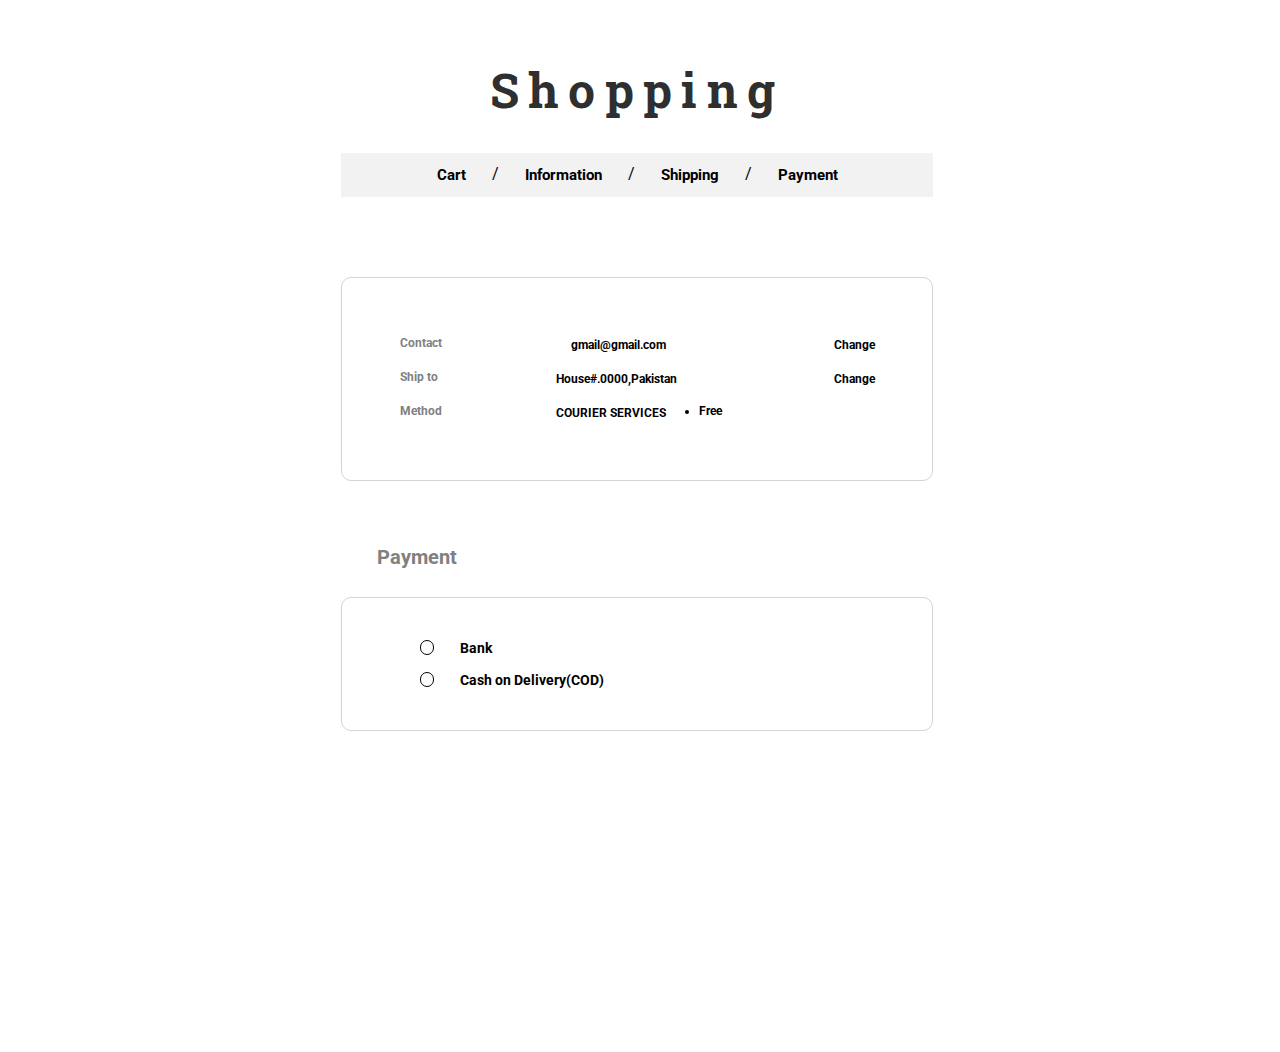
<file: payment/payment.html>
<!DOCTYPE html>
<html lang="en" >
<head>
    <meta charset="UTF-8">
    <meta name="viewport" content="width=device-width, initial-scale=1.0">
    <link rel="stylesheet" href="payment.css">
    <link rel="stylesheet" href="../shared.css">
    <title>Document</title>
</head>
<body class="check_body">
    
        <div class="split">
            <div class="shop_cart">
            
            <a href="../index.html"> <h1 class="logo">Shopping</h1></a> 
            <ul class="in_line">
               <a href="../cart/cart.html"> <li class="cart">
               Cart 
                </li></a>/
                <a href="check.html"><li class="cart">
                Information 
                </li></a>/
                <a href="../shipping/shipping.html"> <li class="cart">
                 Shipping  
                </li></a>/
                <a href="../payment/payment.html"><li class="cart">
                Payment  
                </li></a>
            </ul>  
            <div class="contact__">
            <ul class="contact_in">
                <li class="change_color">
                Contact
                </li>
                <li class="mail">
                gmail@gmail.com
                </li>
                <li class="mail">
                Change
                </li>
            </ul>
            <ul class="ship_in">
                <li class="change_color">
                Ship to
                </li>
                <li class="mail">
                House#.0000,Pakistan
            </li>
                <li class="mail">
                Change
                </li>
            </ul>
            <ul class="ship_in">
                <li class="change_color">
                Method
                </li>
                <li class="mail">
                COURIER SERVICES 
            </li>
                <li class="mail_free">
                    Free
                </li>
            </ul>
        </div>
        <h1 class="method_2">
            Payment
        </h1>
        <div class="courierss">
        <ul class="couriers">
            <li class=stylish_box style="
            border: 1px solid black;
            border-radius: 22px;
            list-style: none;
            height: 0.9rem;
            width: 0.9rem;
            color: white;
            list-style: none;"></li>
            <li class="bank">
           Bank
            </li>
        </li>
        <li class="courier_free">
       
        </li>
         
        </ul>
        <ul class="couriers">
            <li class=stylish_box style="
            border: 1px solid black;
            border-radius: 22px;
            list-style: none;
            height: 0.9rem;
            width: 0.9rem;
            color: white;
            list-style: none;"></li>
            <li class="cOD">
           Cash on Delivery(COD)
            </li>
            <li class="courier_free">
           
            </li>
        </ul>
    </div>
              <ul class="return_2">
                <a href="../cart/cart.html">    <li class="retur_cart">
                  Return to Cart
                  </li></a>
                <a href="../payment/payment.html">  <li class="continu">
                     Complete Order
                </li></a>
              </ul>
            </div>
            <aside class="sidebar" role="complementary">
        <div>
            <ul class="next_sects">
                <li class="next_sect"></li><span class="rounded badge_2">1</span>
                <li class="ghaz_">
                   Ghazal 
                </li>
                <li class="ghaz_pri">
                    Rs.2,290.00
                </li>
            </ul>
            <hr>
            <ul class="sub_">
                <li class="total_sub">
                    Subtotal
                </li>
                <li class="total_sub">
                    Rs.2,290.00
                </li>
            </ul>
            <ul class="sub_">
                <li class="total_sub">
                    Shipping
                </li>
                <li class="total_sub">
                    Free
                </li>
            </ul>
            <hr>
            <ul class="sub_">
                <li class="total_sub">
                    Total
                </li>
                <li class="total_sub">
                    PKR Rs.2,290.00
                </li>
            </ul>

        </div>
       
    </div>
</aside>
   

   
    
</body>
</html>
</file>
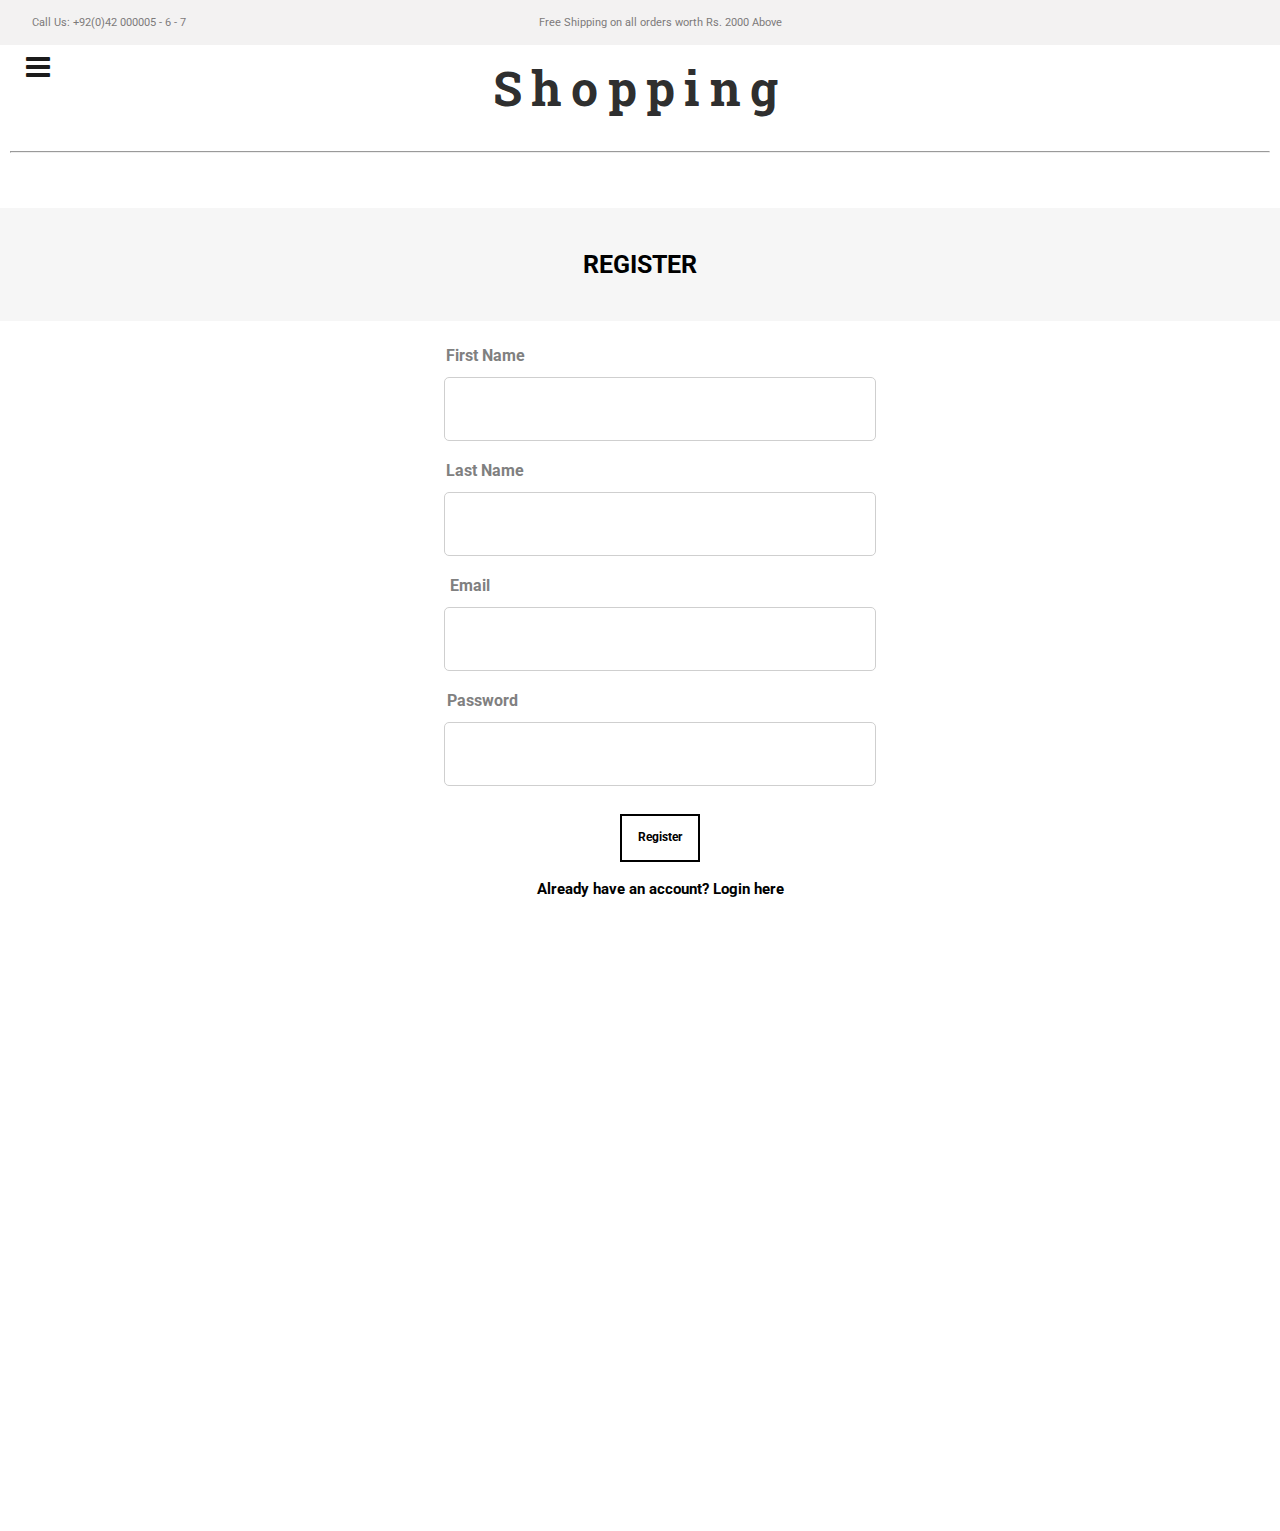
<file: register/register.html>
<!DOCTYPE html>
<html lang="en">
<head>
    <meta charset="UTF-8">
    <meta name="viewport" content="width=device-width, initial-scale=1.0">
    <link rel="stylesheet" href="https://cdnjs.cloudflare.com/ajax/libs/font-awesome/4.7.0/css/font-awesome.min.css">
    <link rel="stylesheet" href="../shared.css">
    <link rel="stylesheet" href="register.css">
    <title>Document</title>
</head>
<body>
   
  <div class="backdrop"></div>
  <header class="main_header">
    <div class="ship_numb">
        <ul class="ship">
            <li class="shipping number_">
                Call Us: +92(0)42 000005 - 6 - 7
            </li>
            <li class="shipping"> 
                Free Shipping on all orders worth Rs. 2000 Above
            
            </li>
        </ul>
    </div>
    <div>
     <a href="../index.html"> <h1 class="logo">Shopping</h1></a>   
     <div class="btn">
       <span class="fa fa-bars"></span>
     </div>
    </div>
    <hr style="    width: 100%;
    text-align: left;
    margin-top: 20px;">
<nav class="sidebar">
<div class="text">Menu</div>
  <ul>
   <li><a href="#" class="new-btn">New In
     <span class="fa fa-caret-down first"></span>
   </a>
   <ul class="new-show">
     <li><a href="#">
       Unstitched
     </a> </li>
   <li><a href="#">
     Ready to Wear </a>
   </li>
   <li><a href="#">
     West</a>
   </li>
   <li><a href="#">
     Sleepwear</a>
   </li>
   <li><a href="#">
     Modest Wear </a>
   </li>
   <li><a href="#">
     Kids</a>
   </li>
   <li><a href="#">
     Man</a>
   </li>
   <li><a href="#">
     Home</a>
   </li>
   <li><a href="#">
     Accessories </a>
   </li>
     </ul>
 </li>
    <li><a href="#" class="woman-btn">Woman
     <span class="fa fa-caret-down second"></span>
    </a>
    <ul class="woman-show">
     <li><a href="#" class="ready-btn">Ready to Wear
       <span class="fa fa-caret-down sub_first"></span>
     </a>
       <ul class="ready-show">
         <li class="ready-sho"><a href="#">Printed</li></a>
           <li class="ready-sho"><a href="#">Solid Colored</li> </a>
           <li class="ready-sho"> <a href="#">Luxury Pret</li> </a>
             <li class="ready-sho"><a href="#">Embroidered</li></a>
             <li class="ready-sho"><a href="#"> Silk</li> </a>
               <li class="ready-sho"> <a href="#">Ready to Wear Outfits</li> </a>
                 <li class="ready-sho"><a href="#">Matching Separates</li> </a>
                   <li class="ready-sho"><a href="#">Sustainable</li> </a>
                     <li class="ready-sho"><a href="#">Scarves / Dupattas</li> </a>
                       <li class="ready-sho"><a href="#">Bottoms</li></a>
         </ul>
      </li>
     <li><a href="#" class="un-btn">Unstitched
       <span class="fa fa-caret-down sub_second"></span>
     </a>
       <ul class="un-show">
         <li class="ready-sho"><a href="#">Printed</li></a>
           <li class="ready-sho"><a href="#">Solid Colored</li> </a>
           <li class="ready-sho"> <a href="#">Luxury Pret</li> </a>
             <li class="ready-sho"><a href="#">Embroidered</li></a>
             <li class="ready-sho"><a href="#"> Silk</li> </a>
               <li class="ready-sho"> <a href="#">Ready to Wear Outfits</li> </a>
                 <li class="ready-sho"><a href="#">Matching Separates</li> </a>
                   <li class="ready-sho"><a href="#">Sustainable</li> </a>
                     <li class="ready-sho"><a href="#">Scarves / Dupattas</li> </a>
                       <li class="ready-sho"><a href="#">Bottoms</li></a>
         </ul></li>
       <li><a href="#" class="cat-btn">Catalogue
         <span class="fa fa-caret-down sub_third"></span>
       </a>
         <ul class="cat-show">
           <li class="ready-sho"><a href="#">Printed</li></a>
             <li class="ready-sho"><a href="#">Solid Colored</li> </a>
             <li class="ready-sho"> <a href="#">Luxury Pret</li> </a>
               <li class="ready-sho"><a href="#">Embroidered</li></a>
               <li class="ready-sho"><a href="#"> Silk</li> </a>
                 <li class="ready-sho"> <a href="#">Ready to Wear Outfits</li> </a>
                   <li class="ready-sho"><a href="#">Matching Separates</li> </a>
                     <li class="ready-sho"><a href="#">Sustainable</li> </a>
                       <li class="ready-sho"><a href="#">Scarves / Dupattas</li> </a>
                         <li class="ready-sho"><a href="#">Bottoms</li></a>
           </ul></li>
         <li><a href="#" class="mod-btn">Modest Wear
           <span class="fa fa-caret-down sub_fourth"></span>
         </a>
           <ul class="mod-show">
             <li class="ready-sho"><a href="#">Printed</li></a>
               <li class="ready-sho"><a href="#">Solid Colored</li> </a>
               <li class="ready-sho"> <a href="#">Luxury Pret</li> </a>
                 <li class="ready-sho"><a href="#">Embroidered</li></a>
                 <li class="ready-sho"><a href="#"> Silk</li> </a>
                   <li class="ready-sho"> <a href="#">Ready to Wear Outfits</li> </a>
                     <li class="ready-sho"><a href="#">Matching Separates</li> </a>
                       <li class="ready-sho"><a href="#">Sustainable</li> </a>
                         <li class="ready-sho"><a href="#">Scarves / Dupattas</li> </a>
                           <li class="ready-sho"><a href="#">Bottoms</li></a>
             </ul></li>
     </ul>
   </li>
    <li><a href="#" class="man-btn">Man
      <span class="fa fa-caret-down third"></span>
    </a>
    <ul class="man-show">
     <li><a href="#" class="men-btn">Men Unstitched
       <span class="fa fa-caret-down sub_menfirst"></span>
     </a>
       <ul class="men-show">
         <li class="ready-sho"><a href="#">Printed</li></a>
           <li class="ready-sho"><a href="#">Solid Colored</li> </a>
           <li class="ready-sho"> <a href="#">Luxury Pret</li> </a>
             <li class="ready-sho"><a href="#">Embroidered</li></a>
            
         </ul></li>
     <li><a href="#" class="menstit-btn">Men Stitched
       <span class="fa fa-caret-down sub_mensecond"></span>
     </a>
       <ul class="men-unshow">
         <li class="ready-sho"><a href="#">Printed</li></a>
           <li class="ready-sho"><a href="#">Solid Colored</li> </a>
           <li class="ready-sho"> <a href="#">Luxury Pret</li> </a>
             <li class="ready-sho"><a href="#">Embroidered</li></a>
            
         </ul></li>
       <li><a href="#" class="men-catbtn">Men Catalogue
       <span class="fa fa-caret-down sub_menthird"></span>
     </a>
       <ul class="men-catshow">
         <li class="ready-sho"><a href="#">Printed</li></a>
           <li class="ready-sho"><a href="#">Solid Colored</li> </a>
           <li class="ready-sho"> <a href="#">Luxury Pret</li> </a>
             <li class="ready-sho"><a href="#">Embroidered</li></a>
            
         </ul></li>
   
     </ul>
   </li>
   
    <li><a href="#"  class="kid-btn">Kids
     <span class="fa fa-caret-down fourth"></span>
    </a>
      <ul class="kid-show">
       <li><a href="#">Girl's Western</a></li>
       <li><a href="#">Boys Western</a></li>
         <li><a href="#">Girl's Eastern</a></li>
         <li><a href="#">Boy's Eastern</a></li>
       </ul>
    </li>
    <li><a href="#" class="beau-btn">Beauty <span class="fa fa-caret-down fifth"></span></a>
     <ul class="beau-show">
       <li><a href="#">Cosmetics</a></li>
       <li><a href="#">Fragrances</a></li>
       </ul></li>
   
    <li><a href="#" class="access-btn">Accessories  <span class="fa fa-caret-down sixth"></span></a>
     <ul class="access-show">
       <li><a href="#">Women's Shoes</a></li>
       <li><a href="#">Women's Bags</a></li>
       </ul></li>
    <li><a href="#" class="home-btn">Home  <span class="fa fa-caret-down seventh"></span></a>
     <ul class="home-show">
       <li><a href="#">Bedding</a></li>
       <li><a href="#">Kid's Bedding</a></li>
         <li><a href="#">Kitchen Linen</a></li>
       </ul></li>
       <li class="icons">
         <ul class="logo_icon"><p class="search_1">Search</p>
         <i class="fa fa-search"></i>
       </ul></li>
       <li class="icons">
        <a href="../login/login.html"> <ul class="logo_icon"><p class="log_in">Log In/Register</p>
         <i class="fa fa-user-circle"></i>
       </ul></a>
     </li>
       <li class="icons">
         <ul class="logo_icon"><p class="wishlist">Wishlist</p>
        <i class="fa fa-heart"></i><span class="badge rounded-circle"><p class="zero">0</p></span>
       </ul></li>
       <li class="icons">
         <ul class="logo_icon"><p class="cart">Cart</p>
         <i class="fa fa-shopping-bag"></i><span class="badge-1 rounded-circle-1"><p class="one">1</p></span>
       </ul> </li>
  </ul>
</div>
</nav>

</header>
    <div class="shop_bag">
        <div class="shop_bags">
         <ul class="list_bag">
           <li class="shops">
          Shopping Cart
           </li>
           <li  class="shops butto">
            <button class="cross"><i class="fa fa-times-circle"></i></button>
           </li>
        </ul>
         <hr class="hr_2">
         <section>
           <div>
             <ul class="shop__cart">
               <a href="new.html"><li class="image__">
  
               </li></a>
               <a href="new.html"> <li class="name_">
               Ghazal
               </li></a>
               <li class="name_">
                Rs. 2,290.00 
              </li>
              <li class="name_ del">
                <i class="fa fa-trash"></i>
                 1
                 <i class="fa fa-plus"></i>
              </li>
              <li class=" delete">
                <i class="fa fa-trash"></i>
               
              </li>
             </ul>
           </div>
         </section>
         <section>
           <div>
             <ul class="check_list">
               <li class="checkout">
              Sub Total:2,290.00
               </li>
               <a href="../cart/cart.html"> <li class="view" >
               VIEW CART 
              </li></a> 
              <a href="../check/check.html"> <li class="out">
                CHECK OUT
               </li></a>
             </ul>
           </div>
         </section>
        </div>
       </div>
    <main>
        <div>
            <h1 class="login_">
             REGISTER
            </h1>
        </div>
        <div>
         <ul class="login_email">
            <li class="name_text">
                First Name
                 </li>
                 <li class="name_box"></li>
                 <li class="last_text">
                    Last Name
                     </li>
                     <li class="last_box"></li>
             <li class="email_text">
            Email
             </li>
             <li class="email_box"></li>
            <li class="password_text">
             Password    
            </li>
            <li class="password_box"></li>
         </ul>
         <ul class="forgot__">
            

             <li class="forgot_ sign_in">
                Register
            </li>

            <li class="forgot_">
                Already have an account? <a href="../login/login.html">Login here</a>
            </li>
         </ul>
        
        </div>
    </main>
    <footer>
      <div>
        <ul class="lists">
          <li class="list___1">
            <h1 class="heading_">Get in Touch</h1></br>
            <p class="address">Shopping Retail</br> Head Office </br>
              1.5-Km, Defence</br> Road, Bhobtian,</br> Lahore.</br></p>
           <p class="email"> <i class="fa fa-envelope"></i>wecare@shoppingonline.pk</br></p>
            <p class="phone"><i class="fa fa-phone"></i>Call Us: +92(0)42 000005 - 6 - 7</p>
            <i class="fa fa-facebook"></i><i class="fa fa-instagram"></i><i class="fa fa-youtube-square"></i>
          </li>
          <li class="list_">
            <h1 class="heading_">Customer Care</h1></br>
            <p class="info">
              Exchanges & Returns</br> </p>
              <p class="info"> FAQs</br> </p>
                <p class="info">Contact Us</br> </p>
           
          </li>
          <li class="list___2">
            <h1 class="heading_">Information</h1> </br>
            <p class="info">About Us</br></p>
              <p class="info">Privacy Policy</br></p>
                <p class="info">Store Locator</br></p>
                  <p class="info">Track Your Order</br></p>
                    <p class="info">Wholesale</br></p>
                      <p class="info">Fabric Glossary</br></p>
                        <p class="info">QisstPay Guide</br></p>
          </li>
          <li class="list___3">
            <h1 class="heading_">Newsletter Signup</h1></br>
            <p class="info">Subscribe to our Newsletter for</br>
            Exclusive Updates</p>
          </li>
        </ul>
      </div>
      <div class="copyright">
        Copyright © 2021 Shopping all rights reserved.
      </div>

    </footer>
      <script src="../new/new.js"></script>
</body>
</html>
</file>
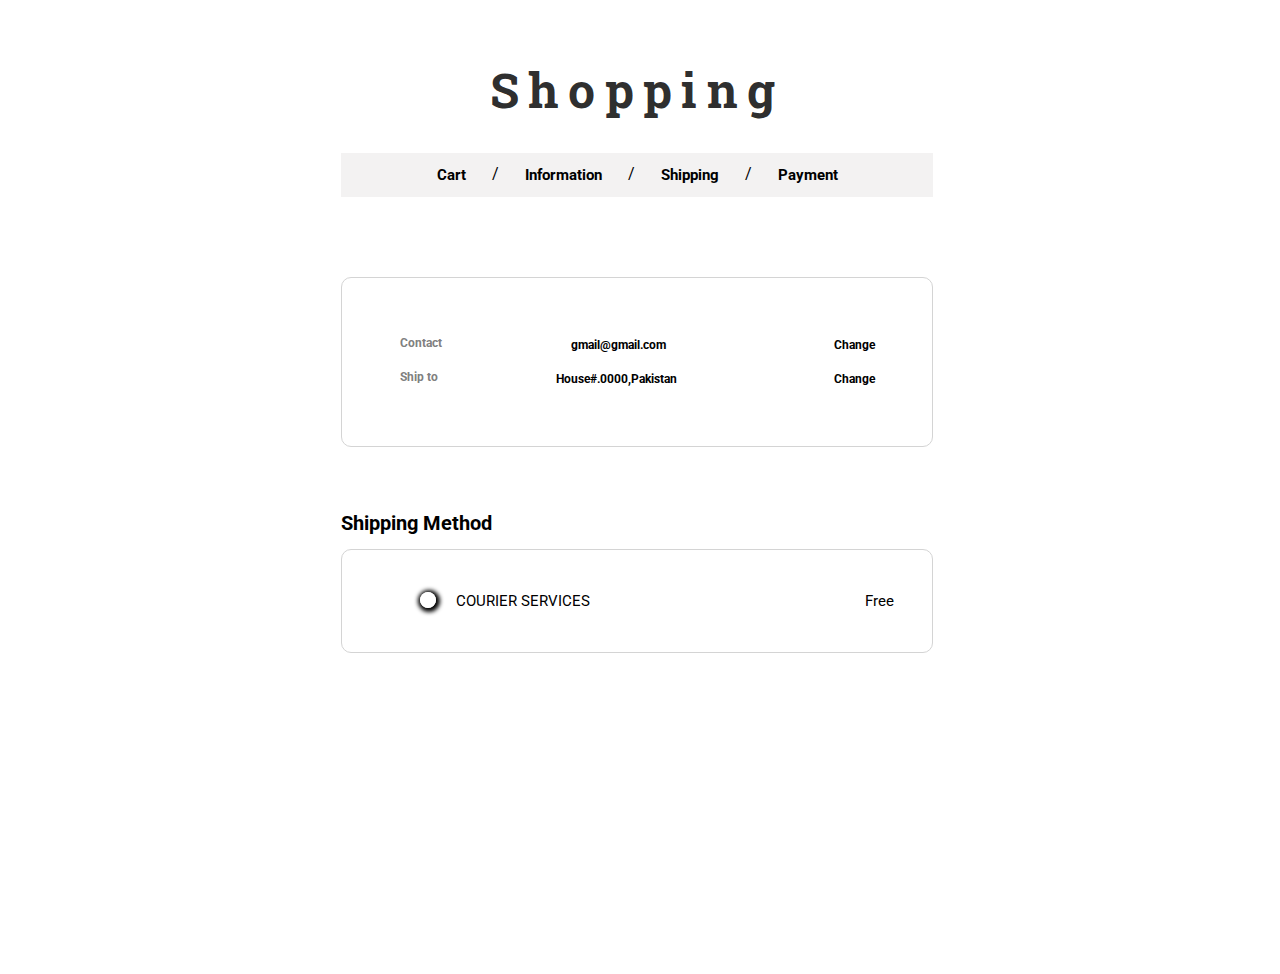
<file: shipping/shipping.html>
<!DOCTYPE html>
<html lang="en" >
<head>
    <meta charset="UTF-8">
    <meta name="viewport" content="width=device-width, initial-scale=1.0">
    <link rel="stylesheet" href="shipping.css">
    <link rel="stylesheet" href="../shared.css">
    <title>Document</title>
</head>
<body class="check_body">
    
        <div class="split">
            <div class="shop_cart">
            
            <a href="../index.html"> <h1 class="logo">Shopping</h1></a> 
            <ul class="in_line">
               <a href="../cart/cart.html"> <li class="cart">
               Cart 
                </li></a>/
                <a href="check.html"><li class="cart">
                Information 
                </li></a>/
                <a href="../shipping/shipping.html"> <li class="cart">
                 Shipping  
                </li></a>/
                <a href="../payment/payment.html"><li class="cart">
                Payment  
                </li></a>
            </ul>  
            <div class="contact__">
            <ul class="contact_in">
                <li class="change_color">
                Contact
                </li>
                <li class="mail">
                gmail@gmail.com
                </li>
                <li class="mail">
                Change
                </li>
            </ul>
            <ul class="ship_in">
                <li class="change_color">
                Ship to
                </li>
                <li class="mail">
                House#.0000,Pakistan
            </li>
                <li class="mail">
                Change
                </li>
            </ul>
        </div>
        <h1 class="method">
            Shipping Method
        </h1>
        <div class="courierss">
        <ul class="couriers">
            <li style="
            border: 1px solid;
            border-radius: 22px;
            box-shadow: 1px 1px 4px 3px #000000;
            list-style: none;
            height: 1rem;
            width: 1rem;
            color: white;
            list-style: none;"></li>
            <li class="courier">
           COURIER SERVICES
            </li>
            <li class="courier_free">
             Free
            </li>
        </ul>
    </div>
              <ul class="return_">
                <a href="../cart/cart.html">    <li class="retur_cart">
                    Return to Cart
                    </li></a>
                <a href="../payment/payment.html">  <li class="continu">
                     Continue to Shipping 
                </li></a>
              </ul>
            </div>
            <aside class="sidebar" role="complementary">
        <div>
            <ul class="next_sects">
                <li class="next_sect"></li><span class="rounded badge_2">1</span>
                <li class="ghaz_">
                   Ghazal 
                </li>
                <li class="ghaz_pri">
                    Rs.2,290.00
                </li>
            </ul>
            <hr>
            <ul class="sub_">
                <li class="total_sub">
                    Subtotal
                </li>
                <li class="total_sub">
                    Rs.2,290.00
                </li>
            </ul>
            <ul class="sub_">
                <li class="total_sub">
                    Shipping
                </li>
                <li class="total_sub">
                    Free
                </li>
            </ul>
            <hr>
            <ul class="sub_">
                <li class="total_sub">
                    Total
                </li>
                <li class="total_sub">
                    PKR Rs.2,290.00
                </li>
            </ul>

        </div>
       
    </div>
</aside>
   

   
    
</body>
</html>
</file>
<file: shared.css>
@import url('https://fonts.googleapis.com/css2?family=Roboto:wght@300&display=swap');
@import url('https://fonts.googleapis.com/css2?family=Roboto+Slab:wght@300&display=swap');
*{
    box-sizing: border-box;
}
html,body{
    /* background-color: rgb(103, 103, 131); */
    /* overflow-x: hidden; */
    font-family: 'Roboto', sans-serif;
    width: 100%;
    height: 100%;
    margin: 0px;
    padding: 0px;
    overflow-x: hidden; 
}
.backdrop{
    background: rgb(12, 11, 11,0.5);
    position: fixed;
    top:0;
    left:0;
    display:none; /*we didnot remove display from here becoz page will not work without it*/
    opacity:0;
    width:100vw;
    height:100vh;
    z-index: 100;
    transition: opacity 0.2s linear;
    
    
  }
  .backdrop.show{
      left:250px;
  }
  /* header{
    height: 50px;
} */
  /* main{
    height: calc(100vh - 50px - 50px);
  } */
.main_header{
   
    background-color: white;
    width:100%;
    padding:8px 10px;
    position:fixed;
    top:0;
    left:0;
    margin:0;
    z-index: 1;
}
.ship_numb{
    position: absolute;
    width: 100%;
    height: auto;
    left: 0px;
    top: 0px;
    background-color:#F3F2F2;
}
.ship{
   
    display:flex;
    justify-content: center;
}
.shipping{
    
    list-style: none;
    font-size: 11px;
    color: #7D7A7A;
}
.number_{
    display:none;
    position: absolute;
    left: 2rem;
    font-family: 'Roboto', sans-serif;
    font-size: 11px;
    color: #7D7A7A;
}
@media(min-width:1020px){
    .number_{
        display:block;
    }
}
.logo{

    margin-top: 3rem;
    font-family: Roboto Slab;
    font-size: 21px;
    letter-spacing: 0.195em;
    color: rgba(0, 0, 0, 0.83);
    text-align: center;
   
   
}
@media(min-width:1020px){
    .logo{
        font-size: 48px;
    }
}
a{
    text-decoration: none;
}
.logo_icon{
    /* background-color: green; */
    /* width:100%; */
    display: flex;
    justify-content:flex-end;
    margin: -70px 4px;
    height:1rem;
    
}
.icons{
    /* display:none; */
    list-style: none;
    /* margin: 2px 14px; */
    margin-top: 8rem;
}
@media(min-width:1020px){
    .icons{
        display:block;
    }
}
.search_1{
    position: relative;
    color: white;
    top: -4.2rem;
    left: -7rem;
    font-size: 16px;
}
.fa-search{
   
    color: white;
    font-size: 19px;
    position: relative;
    top: -2.2rem;
    left: -12rem;
}
.fa-user-circle{

    color: white;
    font-size: 19px;
    position: relative;
    top: -2.2rem;
    left: -12rem;

}
.log_in{
    font-size: 15px;
    color: white;
    position: relative;
    top: -4.3rem;
    left: -3.6rem;
    /* font-weight: bold; */
}
.fa-heart{
    color: white;
    font-size: 19px;
    position: relative;
    top: -2.2rem;
    left: -11rem;

}
.wishlist{
    color: white;
    position: relative;
    top: -4.6rem;
    left: -5rem;
}
.zero{
    position:relative;
    top:-2rem;
}
.badge {
    left: 27.5rem;
    top: -9.4rem;
    font-size: 11px;
    width: 17px;
    height: 17px;
    font-weight: bolder;
    color: white;
    text-align: center;
    padding: 2px 4px;
    position: relative;
  
  
  
  }
  
  .rounded-circle {
    border-radius: 199%!important;
   background-color: black;
   position: relative;
   top: -3rem;
   left: -11.2rem;
  }
  .one{
      position:relative;
      top:-2rem;
  }
.fa-shopping-bag{
    color: white;
    font-size: 19px;
    position: relative;
    top: -2.2rem;
    left: -11rem;
}
.cart_1{
    color: white;
    position: relative;
    top: -4.2rem;
    left: -6rem;
}
.badge-1 {
    left: 27.5rem;
    top: -9.4rem;
    font-size: 11px;
    width: 17px;
    height: 17px;
    font-weight: bolder;
    color: white;
    text-align: center;
    padding: 2px 4px;
    position: relative;
  
  
  
  }
  .rounded-circle-1 {
    border-radius: 199%!important;
   background-color: black;
   position: relative;
   top: -3rem;
   left: -11.2rem;
  }
/* hr{
    width: 100%;
    padding: 50px 32px;
    border: 0.2px solid rgba(182, 180, 180, 0.41); 
} */
.shop_bag {
    display: none;
    /* background-color: blanchedalmond; */
    position: fixed;
    z-index: 101;
    top: 0;
    left: 0;
    background-position: center;
    width: 100%;
    height: 100vh;

  }
  .shop_bags{
    background-color: white;
    width: 18rem;
    height: 157%;
    list-style: none;
    margin: -17px 0px;
    padding: 0;
    /* flex-direction: column;
    justify-content: center;
    align-items: center; */
  }
  @media(min-width:1020px){
      .shop_bags{
        height: 100%;
      }
  }
  .list_bag{
    display: flex;
    justify-content: space-between;
  }
  .shops{
    list-style: none;
    margin: 21px 3px 3px -25px;
    font-size: 17px;
    font-weight: bold;
    

  }
  .butto{
    margin: 15px 3px;

  }
  .cross{
    z-index: 2;
    width: 2rem;
    height: 2rem;
    background: transparent;
    border: none;
}
.fa-times-circle{
    color: black;
    font-size: 18px;
}
.hr_2{
    width: 100%;
       text-align: left;
       margin-top: -8px;
}
.shop__cart{

}
.image__{
    border: 2px solid grey;
    list-style: none;
    width: 133px;
    height: 232px;
    background-color: grey;
}
.name_{
    list-style: none;
    padding: 16px 11px;
    font-weight: bold;
    font-size: 12px;
    color: black;
}
.del{
    border: 2px solid grey;
    width: 133px;
    height: 3rem;
    text-align: center;
}
.delete{
    list-style: none;
    padding: 18px 4px;
}
.fa-trash{
    font-size: 16px;
    padding: 2px 11px;
}
.fa-plus{
    padding: 2px 11px;
}
.check_list{
    height: 17rem;
    box-shadow: 2px 2px 23px grey;
    margin-top: 162px;

}
.checkout{
    list-style: none;
    /* padding: 183px 0px; */
    margin: 178px 37px;
    position: relative;
    font-weight: bold;
    top: 1rem;


}
.view{
    background-color: rgb(219, 217, 217);
    /* border: 2px solid grey; */
    text-align: center;
    width: 200px;
    height: 45px;
    font-size: 11px;
    color: black;
    padding-top: 10px;
    font-weight: bold;
    padding: 14px 5px;
    list-style: none;
    position: relative;
    top: -6rem;
}
.out{
    background-color: black;
    /* border: 2px solid grey; */
    text-align: center;
    width: 200px;
    height: 45px;
    font-size: 11px;
    color: white;
    padding-top: 10px;
    font-weight: bold;
    padding: 14px 5px;
    list-style: none;
    position: relative;
    top: -4rem;
}


.lists{
    background: rgba(196, 196, 196, 0.16);
    box-shadow: 0px 1px 11px 1px grey;
    box-sizing: border-box;
    display: flex;
    flex-direction: column;
    justify-content: center;
    align-items: center;
    margin-top: 7rem;

}
@media(min-width:1020px){
    .lists{
        display:flex;
        justify-content: center;
        flex-direction: row;
    }
}
.list___1{
    list-style: none;
    padding: 70px 40px;
}
.list_{
    list-style: none;
    margin-left: -5rem;
    margin-top: -5rem;
    padding: 70px 40px;
    
}
@media(min-width:1020px){
    .list_{
        margin-left: 0rem;
        margin-top: 0rem;
    }
    
}
.list___2{
    list-style: none;
    padding: 70px 40px;
    margin-left: -7rem;
    margin-top: -7rem;
}
@media(min-width:1020px){
    .list___2{
        margin-left: 0rem;
        margin-top: 0rem;
    }
    
}
.list___3{
    list-style: none;
    padding: 70px 40px;
    margin-left: -1rem;
    margin-top: -8rem;
}
@media(min-width:1020px){
    .list___3{
        margin-left: 0rem;
        margin-top: 0rem;
    }
    
}

.heading_{
  font-size: 19px;
  color: #000000;
}
.address{
  color: rgba(125, 122, 122, 0.71);
  font-weight: bold; 
}
.email{
  color: rgba(125, 122, 122, 0.71);
  font-weight: bold; 
}
.phone{
  color: rgba(125, 122, 122, 0.71);
  font-weight: bold; 
}

.info{
  color: rgba(125, 122, 122, 0.71);
  font-weight: bold; 
}
.fa-envelope{

  margin-right: 8px;
}
.fa-phone{

  margin-right: 11px;
}
.fa-facebook{
  color: rgba(125, 122, 122, 0.71);
  font-size: 18px;
  padding:12px;
}
.fa-instagram{
  color: rgba(125, 122, 122, 0.71);
  font-size: 18px;
  padding:12px;
}
.fa-youtube-square{
  color: rgba(125, 122, 122, 0.71);
  font-size: 18px;
  padding:12px;
}
.copyright{
  color: rgba(125, 122, 122, 0.71);  
  font-weight: bold;
  text-align: center;
}
.logo_name{
    color:#000000;
}

.open{
    display: block !important;
    /* we are overwriting the display none to block by using*/
    opacity:1 !important;
    transform: translateY(0) !important;
    overflow: scroll;
}
.btn{
    position:absolute;
    left:15px;
    top:45px;
    height:45px;
    width:45px;
  
}
.btn.click{
    left:260px;
}
.btn span{
    color:#1b1b1b;
    margin-left: 0.7rem;
    font-size: 28px;
    line-height: 45px;
    border-radius: 3px;
    cursor: pointer;
    transition: left 0.4s ease;
}
.btn.click span:before{
    content: "\f00d";
}
.sidebar{
    overflow: scroll;
    position:fixed;
    width:250px;
    top: 0rem;
    height:100%;
    left:-250px;
    background:#1b1b1b ;
    transition: left 0.4s ease;
}

.sidebar.show{
    left:0px;
}
/* width */
::-webkit-scrollbar {
    width: 5px;
  }
  
  /* Track */
  ::-webkit-scrollbar-track {
    box-shadow: inset 0 0 5px rgb(252, 252, 252); 
    /* border-radius: 10px; */
  }
   
  /* Handle */
  ::-webkit-scrollbar-thumb {
    background: #1b1b1b; 
    /* border-radius: 10px;
    */
  }
  
  /* Handle on hover */
  ::-webkit-scrollbar-thumb:hover {
    background: #1b1b1b; 
  }
.sidebar .text{
    color: white;
    font-size: 25px;
    font-weight: 600;
    line-height: 65px ;
    text-align:center ;
    letter-spacing: 1px;
}
nav ul{
    /* background:#1b1b1b ; */
    height:100%;
    width:100%;
    list-style: none;
}
nav ul li{
    line-height:60px ;
    border-bottom: 1px solid black;
    width: 16rem;
    margin-left: -3rem;
}
nav ul li:last-child{
    
    border-bottom: 1px solid rgb(145, 65, 65, 0.05);
}
nav ul li a{
    position:relative;
    color:white;
    text-decoration: none;
    font-size: 18px;
    padding-left: 40px;
    font-weight:500 ;
    display: block;
    width: 100%;
    border-left: 3px solid transparent;
}

nav ul li.active a{
    color:grey;
    /* background: #1e1e1e; */
    border-left-color: cyan;
}
nav ul ul{
    position: static;
    display:none;
}
nav ul .new-show.show{
    display:block;
}
nav ul .woman-show.show1{
    display:block;
    /* margin-left: -35px; */
}
/* start ready */
nav ul .ready-show.show_red{
    display: block;
}
.sub_first{
    margin-left: 5rem;
    margin-top: -10px;

}
.ready-sho{
    margin-left: -1rem;
}
.ready-show.show_red a{
    color: #7D7A7A;

}
/* end ready */
/* start unstitched */
nav ul .un-show.show_un{
    display: block;
}
.sub_second{
    margin-left: 5rem;
    margin-top: -10px;

}
.un-show.show_un a{
    color: #7D7A7A;

}
/* end unstitched */
/* start cat */
nav ul .cat-show.show_cat{
    display: block;
}
.sub_third{
    margin-left: 5rem;
    margin-top: -10px;

}
.cat-show.show_cat a{
    color: #7D7A7A;

}
/* end cat */
/* start mod */
nav ul .mod-show.show_mod{
    display: block;
}
.sub_fourth{
    margin-left: 5rem;
    margin-top: -10px;

}
.mod-show.show_mod a{
    color: #7D7A7A;

}
/* end mod */
nav ul .man-show.show2{
    display:block;
}
/* start men sub*/
nav ul .men-show.showmen{
    display: block;
}
.sub_menfirst{
    margin-left: 5rem;
    margin-top: -10px;

}
.men-show.showmen a{
    color: #7D7A7A;

}
/* end men sub */
/* start men stitch sub*/
nav ul .men-unshow.showmenun{
    display: block;
}
.sub_mensecond{
    margin-left: 5rem;
    margin-top: -10px;

}
.men-unshow.showmenun a{
    color: #7D7A7A;

}
/* end men stitch sub */
/* start men cat sub*/
nav ul .men-catshow.showmencat{
    display: block;
}
.sub_menthird{
    margin-left: 5rem;
    margin-top: -10px;

}
.men-catshow.showmencat a{
    color: #7D7A7A;

}
/* end men cat sub */
nav ul .kid-show.show3{
    display:block;
}
nav ul .beau-show.show4{
    display:block;
}
nav ul .access-show.show5{
    display:block;
}
nav ul .home-show.show6{
    display:block;
}
nav ul ul li{
    line-height:42px;
    border-bottom: none;

}
nav ul ul li a{
    font-size: 17px;
    color:white;
    padding-left: 68px;
}
nav ul li.active ul li a{
    color:#e6e6e6;
    /* background: #1e1e1e; */
    border-left-color: transparent;
}
nav ul li a span{
    position:absolute;
    left: 60%;
    top: 2rem;
    right: 73px;
    transform:translateY(-50%);
    font-size: 22px;
    transition:transform 0.4s;

}
nav ul li a:hover span.rotate{
    transform: translateY(-50%) rotate(-180deg);
}






















































s
</file>
<file: app.css>
/* Image */
.image__plan{
    background-image: url("model.jpg");
    width: 100%;
    height:30vh;
    background-size: cover;
    background-position: left 10% bottom 65% ;
    background-repeat: no-repeat; 
    background-origin: border-box; 
    padding: 1rem;
    margin:0;
    margin-top: 163px;
    position:relative;
}
@media(min-width:1020px){
    .image__plan{
        height:55vh;
        margin-top: 226px;
    }
}
.info__{
    margin-top: 2rem;
    text-align: center;
}
.main_{
    font-size: 21px;
    color: #000000;

}
@media(min-width:1020px){
    .main_{
        font-size: 32px; 
    }
}
.para_{

    color: #7D7A7A;
    font-size: 12px;
}
@media(min-width:1020px){
    .para_{
        font-size: 16px; 
    }
}
.collections{
    display:flex;
    justify-content: center;
}
.collection{
    font-size: 11px;
    font-weight: bold;
    text-decoration-line: underline;
    color: #46A8A8;
    list-style: none;
    margin: 26px 11px;
   
}
@media(min-width:1020px){
    .collection{
        margin: 2px 21px;
        font-size: 17px;
    }
}
.filter_button{
    border: none;
    background-color: transparent;
}
.filter_icon{
    width:20px;
    margin: -5px 0px;

  
}
.close{
    position: relative;
    left: 17rem;
    top: 0.7rem;
    z-index: 2;
    width: 2rem;
    height: 2rem;
    background: transparent;
    border: none;
}
.fa-times{
    color: white;
    font-size: 18px;
}
:focus {
    outline: none;}
.shopify-section {
    background: white;
    width: 20rem;
    position: fixed;
    margin: 0;
    top: 0;
    left: 0;
    padding: 0;
}
.mg__0{
    background: black;
    color: white;
    height: 4rem;
    font-size: 14px;
    font-weight: bold;
    position: relative;
    top: -1.7rem;
}
.head_filt{
    position: relative;
    left: 2rem;
    top: 1.6rem;
}
.col-12 .col-md-3 .widget .blockid_color{
    flex: 0 0 100%;
    max-width: 100%;
    margin-bottom: 0;
    border-bottom: 1px solid #e5e5e5;
    background-color: #fff;
    padding: 20px;

}
.widget-title{
    padding: 0px 19px;
    font-size: 14px;
    /* position: relative;
    top: 16rem; */
    background-color: white;
}
.loke-scroll{
    position: relative;
    top: 1rem;

}

.widget h5.widget-title {
    position: relative;
    padding-bottom: 20px;
    margin-top: 0;
    font-size: 18px;}
.section_nt_filter h5.widget-title {
    font-size: 16px;
    margin-top: 0;
    margin-bottom: 0;
}
.nt_filter_block{
    /* max-height: 210px; */
    list-style: none;
    /* overflow-y: auto;
    overflow-x: hidden; */
}



a{
    color:black;
    font-weight: bold;
    font-size: 14px;
}
.bg_color_yellow {
    position: relative;
    top: 1rem;
    left: -1.6rem;
    width: 20px;
    height: 20px;
    display: block;
    border-radius: 91%;
    background-color: #FFFF00;
    }
    .bg_color_blue {
        background-color: #0000FF;
        position: relative;
        top: 1rem;
        left: -1.6rem;
        width: 20px;
        height: 20px;
        display: block;
        border-radius: 91%;
    }
    .bg_color_black{
        background-color: #000000;
        position: relative;
        top: 1rem;
        left: -1.6rem;
        width: 20px;
        height: 20px;
        display: block;
        border-radius: 91%;
    }
    .bg_color_red{
        background-color: red;
        position: relative;
        top: 1rem;
        left: -1.6rem;
        width: 20px;
        height: 20px;
        display: block;
        border-radius: 91%;
    }
    .bg_color_green{
        background-color: green;
        position: relative;
        top: 1rem;
        left: -1.6rem;
        width: 20px;
        height: 20px;
        display: block;
        border-radius: 91%;
    }
    .bg_color_white{
        background-color: white;
        border:1px solid grey;
        position: relative;
        top: 1rem;
        left: -1.6rem;
        width: 20px;
        height: 20px;
        display: block;
        border-radius: 91%;
    }
    .bg_color_beige{
        background-color: rgb(246, 246, 210);
        position: relative;
        border:1px solid grey;
        top: 1rem;
        left: -1.6rem;
        width: 20px;
        height: 20px;
        display: block;
        border-radius: 91%;
    }
    .bg_color_grey{
        background-color: grey;
        position: relative;
        top: 1rem;
        left: -1.6rem;
        width: 20px;
        height: 20px;
        display: block;
        border-radius: 91%;
    }
    .bg_color_brown{
        background-color: brown;
        position: relative;
        top: 1rem;
        left: -1.6rem;
        width: 20px;
        height: 20px;
        display: block;
        border-radius: 91%;
    }
    .bg_color_pink{
        background-color: pink;
        position: relative;
        top: 1rem;
        left: -1.6rem;
        width: 20px;
        height: 20px;
        display: block;
        border-radius: 91%;
    }
    .bg_color_purple{
        background-color: purple;
        position: relative;
        top: 1rem;
        left: -1.6rem;
        width: 20px;
        height: 20px;
        display: block;
        border-radius: 91%;
    }
    .bg_color_maroon{
        background-color: maroon;
        position: relative;
        top: 1rem;
        left: -1.6rem;
        width: 20px;
        height: 20px;
        display: block;
        border-radius: 91%;
    }
    .bg_color_orange{
        background-color: orange;
        position: relative;
        top: 1rem;
        left: -1.6rem;
        width: 20px;
        height: 20px;
        display: block;
        border-radius: 91%;
    }
    .bg_color_off-white{
        background-color: White;
        border:1px solid white;
        position: relative;
        top: 1rem;
        left: -1.6rem;
        width: 20px;
        height: 20px;
        display: block;
        border-radius: 91%;
    }
    .widget{
        max-height: 166px;
    list-style: none;
    overflow-y: auto;
    overflow-x: hidden;
    }
    .css_agree_ck+label:before, .js_agree_ck+label:before, ul.nt_filter_styleck>li>a:before {
        content: '';
        display: inline-block;
        margin-right: 10px;
        width: 16px;
        height: 16px;
        min-width: 16px;
        border: 1px solid #d4d6d8;
        background: #fff;
        box-shadow: 0 1px rgba(212,214,216,.4);
        border-radius: 2px;
        -webkit-appearance: none;}
        ul.nt_filter_styleck>li>a {
            display: -ms-flexbox;
            display: flex;
            -ms-flex-align: center;
            align-items: center;
            margin-bottom: 8px;}
          
.filter {
    display: none;
    position: fixed;
    z-index: 101;
    top: 0;
    left: 0;
    background-position: center;
    width: 100%;
    height: 100vh;

  }

.in_lines{
    display: flex;
    justify-content: space-evenly;
}
.in_line{
    list-style: none;
    color: #7D7A7A;
    position: relative;
    top: 4rem;
}
.in_line:hover,
.in_line:active{
    color:#000000;
}
.fa-angle-down{
    margin-left: -31px;
}

.dropbtn {
    background-color: white;
    color: rgb(63, 62, 62);
    padding: 9px;
    padding-right: 38px;
    font-size: 14px;
    border: 1px solid rgb(172, 172, 172);
    cursor: pointer;
    border-radius: 37px;
    width: 136px;
    height: 36px;
 
  }
  @media(min-width:1020px){
      .dropbtn{
        width: 169px;
        height: 44px;
        padding: 14px;
        padding-right: 62px;
      }
  }
  
  /* The container <div> - needed to position the dropdown content */
  .dropdown {
    position: relative;
    display: inline-block;
  }
  
  /* Dropdown Content (Hidden by Default) */
  .dropdown-content {
    display: none;
    position: absolute;
    left: 12px;
    height: 13rem;
    background-color: #f9f9f9;
    min-width: 160px;
    box-shadow: 0px 8px 16px 0px rgba(0,0,0,0.2);
    z-index: 1;
   
  }
  
  /* Links inside the dropdown */
  .dropdown-content a {
    color: #7A7D7D;
    padding: 12px 16px;
    text-decoration: none;
    display: block;
  }
  
  /* Change color of dropdown links on hover */
  .dropdown-content a:hover {background-color: #f1f1f1}
  
  /* Show the dropdown menu on hover */
  .dropdown:hover .dropdown-content {
    display: block;
  }
  
  /* Change the background color of the dropdown button when the dropdown content is shown */
  .dropdown:hover .dropbtn {
    color: black;
  }
  .imgs{
    display: flex;
    justify-content: center;

  }

  .img{
    list-style: none;
    border: 2px solid;
    margin-top: 44px;
    height: 19rem;
    width: 10rem;
    margin: 113px 24px 50px -21px;
    background-color: grey
  }
  @media(min-width:1020px){
      .img{
        margin: 260px 8px;
        height: 24rem;
        width: 12rem;
      }
  }
  .img_1{
    display:none;
    width: 31rem;
    height: 24rem;
    list-style: none;
    border: 2px solid;
    margin-top: 44px;
    height: 42rem;
    margin: 128px 8px;
    width: 31rem;
    background-color: grey
  }
  @media(min-width:1020px){
      .img_1{
          display:block;
          
      }
  }
  .imgs_2{
    display: flex;
    justify-content: center;
  }
  .img_2{
    list-style: none;
    border: 2px solid;
    margin-top: 44px;
    height: 19rem;
    width: 10rem;
    margin: -52px 24px 50px -21px;
    background-color: grey;
  }
  @media(min-width:1020px){
      .img_2{
        margin: 95px 9px;
        height: 24rem;
        width: 12rem;
      }
  }
  .img_3{
    display:none;
    width: 31rem;
    height: 24rem; 
    list-style: none;
    border: 2px solid;
    margin-top: 44px;
    height: 42rem;
    width: 31rem;
    margin: -97px 9px;
    background-color: grey;
  }
  @media(min-width:1020px){
      .img_3{
          display:block;
      }
  }
</file>
<file: cart/cart.css>
.cart_{
    text-align: center;
    padding: 30px 2px;
    color: #000000;
    margin-top: 13rem;
    height: 6rem;
    background-color: rgba(196, 196, 196, 0.16);
    font-size: 23px;
}

.divide{
    justify-content: center;
    display: flex;
    align-items: center;
    flex-direction: column;
    grid-template-columns: repeat(4,1fr);
    color:#000000;
    font-weight: bold;
    font-size: 15px;
    grid-gap: 224px;
    max-width: 360px;
    margin: 0 auto;
    padding: 10px 56px;
    margin-top: 4rem
}
@media(min-width:1020px){
    .divide{
        justify-content: center;
        display: grid;
        align-items: unset;
    }
}
.disappear{
    display:none;
}
@media(min-width:1020px){
    .disappear{
        display:block;
    }
}

.img_cart{
    list-style: none;
    background-color: grey;
    width: 8rem;
    height: 11rem;
    margin: 45px -43px;
}
.cart_price{
    list-style: none;
    margin: -33px -52px;
    font-weight: bold;
    color: #000000;
}
@media(min-width:1020px){
    .cart_price{
        margin: 76px -52px;
    }
}
.number{
    margin: 27px 20px;
    border: 1px solid;
    width: 7rem;
    height: 2rem;
    text-align: center;
    padding: 7px 2px;
    color: #000000;
}
@media(min-width:1020px){
    .number{
        margin: 77px -37px;
    }
}
.section{
    justify-content: center;
    display: flex;
    flex-direction: column;
    align-items: center;
    grid-template-columns: repeat(2,1fr);
    /* grid-gap: 363px; */
    max-width: 360px;
    margin: 0 auto;
    padding: 10px 56px;
}
@media(min-width:1020px){
    .section{
        justify-content: center;
        display: grid;
        align-items: center;
    }
}
.sect{
    margin: 2px 46px;
    width: 29rem;
}
.order_notes{
    /* padding: 2px 123px; */
}
.note{
    list-style: none;
    color: #000000;
    margin-left: 2rem;
}
@media(min-width:1020px){
    .note{
        margin-left: 0;
    }
}
.box{
    list-style: none;
    border: 1px solid grey;
    font-size: 12px;
    width: 321px;
    margin-left: 2rem;
    height: 92px;
    padding: 5px 2px;
    margin-top: 2rem;
    color: #000000;
}
@media(min-width:1020px){
    .box{
        margin-left: 0;
        width: 418px;
    }
}

.sub_totals{
    text-align: center;
    margin: 22px -15px;
    margin-left: -2rem;
}
@media(min-width:1020px){
    .sub_totals{
        margin: 62px 1px;
        margin-left: 0rem;
    }
}
.money_{
    list-style: none;
    font-weight: bolder;
    color: #000000;
    margin: 15px 13px;
}
.tax{
    font-size: 11px;
    list-style: none;
    color:grey;
}
@media(min-width:1020px){
    .tax{
        font-size: 15px;
    }
}
.checkout_button{
    list-style: none;
    background-color: black;
    color: white;
    width: 235px;
    height: 2.5rem;
    margin: 17px 110px;
    font-weight: bold;
    padding: 13px 4px;
    font-size: 12px;

}

.rela_{
    font-size: 25px;
    color: #000000;
    font-weight: bold;
    text-align: center;
    margin-top: 5rem;
}
@media(min-width:1020px){
    .rela_{
        margin-top: 12rem;
    }
}
.recently__{
   display:flex;
   justify-content: center;
}
.recently_{
    list-style: none;
    background-color: grey;
    width: 9rem;
    height: 6rem;
    margin: 54px 17px;
  
}
@media(min-width:1020px){
    .recently_{
        width: 12rem;
        height: 16rem;
   
    }
}
.recentls_{
   display:flex;
   justify-content: center;
}
.recentl_{

    list-style: none;
    padding: 0px 25px;
    text-align: center;
    font-weight: bold;
    font-size: 9px;
}
@media(min-width:1020px){
    .recentl_{
        padding: 0px 90px;
        font-size: 14px;
    }
}

.lists{
    background: rgba(196, 196, 196, 0.16);
    box-shadow: 0px 1px 11px 1px grey;
    box-sizing: border-box;
    display:flex;
    justify-content: center;
    margin-top: 7rem;

}
.list_{
    list-style: none;
    padding: 70px 40px;
    
}
</file>
<file: check/check.css>
.split{
    align-items: center;
    display: flex;
    flex-direction: column;
    justify-content: center;
    grid-template-columns: repeat(2,1fr);
    grid-gap: 6px;
    max-width: 360px;
    margin: 0 auto;
    padding: 10px 56px;
}
@media(min-width:1020px){
    .split{
        justify-content: center;
        display: grid;
        align-items: unset;
    }
}
.shop_cart{
    width: 25rem;
}
@media(min-width:1020px){
    .shop_cart{
        width: 37rem;
    }
}
.in_line{
    padding: 11px 0px;
    display:flex;
    justify-content:center ;
    background-color: #F3F2F2;
}

.cart{
    list-style: none;
    padding: 2px 26px;
    font-weight: bold;
    font-size: 12px;
}
a .cart{
    color:#000000;
    font-size: 10px;
}
@media(min-width:1020px){
    a .cart{
        font-size: 15px;
    }
}

.contact_{
    display: flex;
    justify-content: space-between;
    font-size: 12px;
    margin-top: 4rem;
}
@media(min-width:1020px){
    .contact_{
    font-size: 15px;
    margin-top: 0rem;
    }
}
.contact__{
    list-style: none;
    font-weight: bold;
    color:#000000;
}
.log_in{
    list-style: none;
    color:#7D7A7A;
    font-weight: bold;
    margin-left: -2rem;
  
}
@media(min-width:1020px){
    .log_in{
        margin-left: 7rem;
    }
}
.tin{
    margin-left: -71px;
    color: #000000;
}
@media(min-width:1020px){
    .tin{
        margin-left: -53px;
    }
}

.mail_box{
    list-style: none;
    border: 1px solid grey;
    height: 3rem;
    width:20rem;
    padding: 14px 18px;
    border-radius: 5px;
    color: #7D7A7A;
    font-size: 13px;
}
@media(min-width:1020px){
    .mail_box{
       width:auto;
       padding: 13px 18px;
    }
}
.ship_add{

    padding: 38px 48px;
    font-size: 12px;
    color: #000000;
}
@media(min-width:1020px){
    .ship_add{
        padding: 59px 48px;
        font-size: 17px;
    }
}
.name__{
    display: block;
    justify-content: space-between;
}
@media(min-width:1020px){
    .name__{
        display: flex;
        justify-content: space-between; 
    }
}
.first_{
    color: #7D7A7A;
    font-size: 12px;
    padding: 16px 15px;
    margin:13px 0px;
    width: 19.5rem;
    height: 3rem;
    border-radius: 5px;
    list-style: none;
    border: 1px solid grey;
}
@media(min-width:1020px){
    .first_{
        width: 16.5rem;
        margin:0px 0px;
    }
}

.last_{
    color: #7D7A7A;
    font-size: 12px;
    padding: 16px 15px;
    width: 19.5rem;
    height: 3rem;
    border-radius: 5px;
    list-style: none;
    border: 1px solid grey;

}
@media(min-width:1020px){
    .last_{
        width: 16.5rem;
       
    }
}
.add{
    list-style: none;
    border: 1px solid grey;
    height: 3rem;
    padding: 13px 18px;
    border-radius: 5px;
    width:19.5rem;
    color: #7D7A7A;
    font-size: 13px;
    margin: 16px 0px;

}
@media(min-width:1020px){
    .add{
        width: auto;
       
    }
}
.set_count{
    display: block;
    justify-content: space-between;
}
@media(min-width:1020px){
    .set_count{
        display: flex;
        justify-content: space-between;
       
    }
}
.country_{
    color: #7D7A7A;
    font-size: 12px;
    padding: 16px 15px;
    width: 19.5rem;
    margin:14px 0px;
    height: 3rem;
    border-radius: 5px;
    list-style: none;
    border: 1px solid grey;
}
@media(min-width:1020px){
    .country_{
        width: 16.5rem;
       
    }
}
.postal_{
    color: #7D7A7A;
    font-size: 12px;
    padding: 16px 15px;
    width: 19.5rem;
    height: 3rem;
    border-radius: 5px;
    list-style: none;
    border: 1px solid grey;

}
@media(min-width:1020px){
    .postal_{
        width: 16.5rem;
        margin: 14px 8px;
     
    }
}
.phon{
    list-style: none;
    border: 1px solid grey;
    height: 3rem;
    padding: 13px 18px;
    border-radius: 5px;
    color: #7D7A7A;
    font-size: 13px;
    margin: 16px 0px;
    width:19.5rem;

}
@media(min-width:1020px){
    .phon{
        width: auto;
     
    }
}
.save_info{
     list-style: none;
     
}
.box__{
    display: flex;
     
}
.box_{
   
    list-style: none;
    background: #FFFFFF;
    border: 1px solid #C4C4C4;
    box-sizing: border-box;
    border-radius: 4px;
    width: 16px;
    height: 16px;


}
.save_info{
    list-style: none;
    padding: 0px 19px;
    color: grey;
    font-weight: bold;
    font-size: 12px;
}
.return_{
    display: flex;
    justify-content: space-between;
}
.retur_cart{
    list-style: none;
    color: #000000;
    font-weight: bold;
    font-size: 13px;
    margin: 8px 3px;
}
.continu{
    list-style: none;
    color: white;
    background-color: black;
    width: 163px;
    height: 39px;
    border-radius: 5px;
    padding: 14px 25px;
    font-size: 12px;
    font-weight: bold;
    margin: 2px 50px;
}
@media(min-width:1020px){
    .continu{
        margin: 0px 0px;
    }
}

/* 1st div split end */



/* 2nd div split start */
.sidebar{
    position: relative;
    color: #535353;
    width: 118%;
    padding-left: 4%;
    left: -2rem;
    top: 1rem;
    padding-left: 4%;
}
@media(min-width:1020px){
    .sidebar{
        left: 0rem;
        top: 0rem;
        width: 64%;
    }
}
.sidebar::after {
    left: 0;
    background-position: left top;
    -webkit-box-shadow: 1px 0 0 #e1e1e1 inset;
    box-shadow: 1px 0 0 #e1e1e1 inset;
}
.sidebar::after {
    content: "";
    display: block;
    width: 300%;
    position: absolute;
    top: 0;
    /* left: -100%; */
    bottom: 0;
    background: #fafafa;
    z-index: -1;
    -webkit-box-shadow: 0 -1px 0 #e1e1e1 inset;
    box-shadow: 0 -1px 0 #e1e1e1 inset;
}
.next_sects{
   display:flex;
   margin-top: 3rem;

}
@media(min-width:1020px){
    .next_sects{
        margin-top: 9rem;
    }
}
.rounded{
    border-radius: 199%!important;
    background-color: black;
     position: relative;
     top: -1rem;
     left: -0.2rem;
}
.badge_2{
    left: -0.5rem;
    top: -0.4rem;
    font-size: 11px;
    width: 17px;
    height: 17px;
    font-weight: bolder;
    color: white;
    text-align: center;
    padding: 2px 4px;
    position: relative;
}
.next_sect{
    border-radius: 6px;
    width: 16rem;
    height: 6rem;
    background-color: grey;
    list-style: none;
}
.ghaz_{
    list-style: none;
    font-size: 12px;
    font-weight: bold;
    padding: 37px 16px;
    color: #000000;
}
.ghaz_pri{
    list-style: none;
    font-size: 12px;
    font-weight: bold;
    padding: 37px 16px;
    color: #000000;
}
.sub_{
     display: flex;
     justify-content: space-between;
}
.total_sub{
    list-style: none;
    color: #000000;
    font-weight: bold;
    font-size: 12px;
}
</file>
<file: login/login.css>
.login_{
    margin-top: 13rem;
    text-align: center;
    background-color:  rgba(196, 196, 196, 0.16);
    padding: 42px 2px;
    font-size: 25px;
}
.login_2{
    text-align: center;
}
.login_email{
    display: flex;
    flex-direction: column;
    align-items: center;
}
.email_text{
    list-style: none;
    color: grey;
    margin-left: -333px;
    font-weight: bold;
    margin-top: 8px;
}
@media(min-width:1020px){
    .email_text{
        margin-left: -380px; 
    }
}
.email_box{
    list-style: none;
    border: 1px solid rgb(207, 207, 207);
    height: 4rem;
    padding: 19px 29px;
    border-radius: 5px;
    color: #7D7A7A;
    font-size: 13px;
    width: 21rem;
    margin: 12px 0px;
    margin-left: -40px;
}
@media(min-width:1020px){
    .email_box{
        margin-left: 0px; 
        width: 27rem;
    }
}
.password_text{
    list-style: none;
    color: grey;
    margin-left: -302px;
    font-weight: bold;
    margin-top: 8px;

}
@media(min-width:1020px){
    .password_text{
        margin-left: -355px;
    }
}
.password_box{
    list-style: none;
    border: 1px solid rgb(207, 207, 207);
    height: 4rem;
    padding: 19px 29px;
    border-radius: 5px;
    color: #7D7A7A;
    font-size: 13px;
    width: 21rem;
    margin: 12px 0px;
    margin-left: -2rem;
}
@media(min-width:1020px){
    .password_box{
        margin-left: 0; 
        width: 27rem;
    }
}
.forgot__{
    display: flex;
    flex-direction: column;
    align-items: center;
}

.forgot_{
    font-weight: bold;
    list-style: none;
    padding: 18px 0px;
    font-size: 15px;
    
}
.forgot_ a{
    color: #000000;
}

.sign_in{
    border: 2px solid;
    width: 5rem;
    height: 3rem;
    text-align: center;
    padding: 14px 0px;
    color: #000000;
    font-size: 12px;
}
</file>
<file: new/new.css>
.home_{
    margin-top: 10rem;
    padding: 0 114px;
    display: flex;
    height: 4rem;
    align-items: center;
    background-color: rgba(196, 196, 196, 0.16);

}
@media(min-width:1020px){
    .home_{
        margin-top: 14rem;
        padding: 0 189px;
    }
}

.home__{
    list-style: none;
    font-size: 12px;
    font-weight: bold;
    margin: 0px 4px;
}
a{
    color:#000000;
}
.ghazl{
    color:grey;
}
.fa-angle-right{
    margin-left: 0.5rem;
}
.sections{
    justify-content: center;
    display:block;
    grid-template-columns: repeat(3,1fr);
    grid-gap:10px;
    max-width: 360px;
    margin:0 auto;
   
}
@media(min-width:1020px){
    .sections{
        justify-content: center;
        display:grid;
    }
}

/* .sections div{
    background-color: grey;
    padding:30px;
} */

.imag_1{
    display:none;
    background-color: grey;
    width: 20rem;
    height: 30rem;
}
@media(min-width:1020px){
    .imag_1{
        display:block;
    }
}
.imag_1_1{
    background-color: grey;
    width: 17rem;
    margin-left: 2.9rem;
    height: 23rem;
   
}
@media(min-width:1020px){
    .imag_1_1{
     
        width: 20rem;
        margin-left: -0.1rem;
        height: 30rem;
    }
}
.imag_2{
    display: none;
    background-color: grey;
    width: 20rem;
    height: 30rem;
}
@media(min-width:1020px){
    .imag_2{
      display: block;
    }
}

.info_{
    /* background-color: sienna; */
    width: 20rem;
    height: 30rem;
}
.inf{
    color:black;
    font-weight:bold;
    font-size:32px;
    list-style: none;
    padding: 10px 1px;
}
.review{
    list-style: none;
    color:grey;
    font-size: 19px;
    padding: 10px 1px;
}
.money{
    list-style: none;
    font-size: 20px;
    color: black;
    padding: 10px 1px;
}
.stock{
    list-style: none;
    font-size: 20px;
    padding: 10px 1px;
}
.number{
    list-style: none;
    font-weight: bold;
    color: black;
    text-align: center;
    padding: 10px 0px;
    width: 7rem;
    height: 3rem;
    margin: 42px 2px;
    border: 2px solid black;
}
.fa-minus{
    padding: 2px 11px;
}
.bagg_{
    list-style: none;
    margin: -90px 129px;
    text-align: center;
    padding: 14px;
    width: 10rem;
    color: white;
    height: 3rem;
    background-color: black;
}
.detail{

    border: 2px solid;
    text-align: center;
    align-items: center;
    position: relative;
    top: -6rem;
    width: 5.5rem;
    height: 5.5rem;
    list-style: none;
    border-radius: 134px;
    margin: -94px 9px;
    padding: 38px 11px;
    box-shadow: 2px 3px 10px 7px grey;
}
@media(min-width:1020px){
    .detail{
        position: relative;
        top: -1rem;
        width: 6.5rem;
        height: 6.5rem;
        margin: -160px 9px;
    }
}
.data{
    width:264px;
    list-style: none;
    color:grey;
    font-weight: bold;
}

.dark{
    font-weight: bold;
    list-style: none;
    font-size: 18px;

}
.light{
    font-weight: bold;
    list-style: none;
    font-size: 18px;
    color:grey;
    padding: 5px 2px;
}
.the_dark{
    margin-top: 2rem;
}
.rela_{
    font-size: 25px;
    color: black;
    font-weight: bold;
    text-align: center;
    margin-top: 6rem;
}
@media(min-width:1020px){
    .rela_{
        margin-top: 12rem;
    }
}
.recently__{
   display:flex;
   justify-content: center;
}
.recently_{
    list-style: none;
    background-color: grey;
    width: 12rem;
    height: 6rem;
    margin: 54px 17px;
}
@media(min-width:1020px){
    .recently_{
        height: 16rem;
    }
}
.recentls_{
   display:flex;
   justify-content: center;
}
.recentl_{

    list-style: none;
    padding: 0px 14px;
    text-align: center;
    font-weight: bold;
    font-size: 11px;
   
}
@media(min-width:1020px){
    .recentl_{
        font-size: 14px;
        padding: 0px 90px;
    }
}
.lists{
    background: rgba(196, 196, 196, 0.16);
    box-shadow: 0px 1px 11px 1px grey;
    box-sizing: border-box;
    display:flex;
    justify-content: center;
    margin-top: 7rem;

}
.list_{
    list-style: none;
    padding: 70px 40px;
    
}

.heading_{
  font-size: 19px;
  color: #000000;
}
.address{
  color: rgba(125, 122, 122, 0.71);
  font-weight: bold; 
}
.email{
  color: rgba(125, 122, 122, 0.71);
  font-weight: bold; 
}
.phone{
  color: rgba(125, 122, 122, 0.71);
  font-weight: bold; 
}

.info{
  color: rgba(125, 122, 122, 0.71);
  font-weight: bold; 
}
.fa-envelope{

  margin-right: 8px;
}
.fa-phone{

  margin-right: 11px;
}
.fa-facebook{
  color: rgba(125, 122, 122, 0.71);
  font-size: 18px;
  padding:12px;
}
.fa-instagram{
  color: rgba(125, 122, 122, 0.71);
  font-size: 18px;
  padding:12px;
}
.fa-youtube-square{
  color: rgba(125, 122, 122, 0.71);
  font-size: 18px;
  padding:12px;
}
.copyright{
  color: rgba(125, 122, 122, 0.71);  
  font-weight: bold;
  text-align: center;
}
.logo_name{
    color:#000000;
}
.open{
  display: block !important;
  /* we are overwriting the display none to block by using*/
  opacity:1 !important;
  transform: translateY(0) !important;
  overflow: scroll;
}
</file>
<file: payment/payment.css>
.split{
    align-items: center;
    display: flex;
    flex-direction: column;
    justify-content: center;
    grid-template-columns: repeat(2,1fr);
    grid-gap: 6px;
    max-width: 360px;
    margin: 0 auto;
    padding: 10px 56px;
}
@media(min-width:1020px){
    .split{
        justify-content: center;
        display: grid;
        align-items: unset;
    }
}
.shop_cart{
    width: 25rem;
}
@media(min-width:1020px){
    .shop_cart{
        width: 37rem;
    }
}
.in_line{
    padding: 11px 0px;
    display:flex;
    justify-content:center ;
    background-color: #F3F2F2;
}

.cart{
    list-style: none;
    padding: 2px 26px;
    font-weight: bold;
    font-size: 12px;
}
a .cart{
    color:#000000;
    font-size: 10px;

}
@media(min-width:1020px){
    a .cart{
        font-size: 15px;
    }
}
.contact__{
    border: 1px solid rgb(212, 212, 212);
    border-radius: 10px;
    margin-top: 5rem;
    padding: 0px 0px;
    width: 21rem;
    margin-left: 2rem;
}
@media(min-width:1020px){
    .contact__{
        padding: 42px 18px;
        width: auto;
        margin-left: 0rem;
    }
}

.change_color{
    list-style: none;
    color:grey;
    font-weight: bold;
    font-size: 12px;
}
.mail{
    list-style: none;
    font-weight: bold;
    font-size: 12px;
    padding: 2px 32px;
}

@media(min-width:1020px){
    .mail{
        padding: 2px 39px;
      
    }
}

.contact_in{
    display:flex;
    justify-content: space-between;
}
.ship_in{
    display:flex;
    justify-content: space-between;
}
.method_2{
    margin: 28px 36px;
    font-size: 20px;
    
    color:grey;
   
}
@media(min-width:1020px){
    .method_2{
        margin-top: 4rem;
        
    }
}
.bank{
    list-style: none;
    margin-left: -12.5rem;
    font-weight: bold;
    font-size: 14px;
}
@media(min-width:1020px){
    .bank{
        margin-left: -23.5rem;
        
    }
}
.cOD{
    list-style: none;
    margin-left: -7.5rem;
    font-weight: bold;
    font-size: 14px;
}
@media(min-width:1020px){
    .cOD{
        margin-left: -16.5rem;
        
    }
}
.courierss{
    border: 1px solid rgb(212, 212, 212);
    margin-left: 2rem;
    width: 21rem;
    padding: 23px 9px;
    border-radius: 10px;

}
@media(min-width:1020px){
    .courierss{
        padding: 26px 38px;
        margin-left: 0rem;
        width: auto;
    }
}
.couriers{
    display:flex;
    justify-content: space-between;
}
.courier{
     list-style: none;
     margin-left: -5rem;
     font-size: 12px;
    
}
@media(min-width:1020px){
    .courier{
        margin-left: -16rem;
        font-size: 15px;
    }
}
.courier_free{
     list-style: none;
     font-size: 12px;
}
@media(min-width:1020px){
    .courier_free{
     font-size: 15px;
    }
}
.mail_free{
    position: relative;
    left: -12rem;
    margin-left: 13rem;
    font-size: 12px;
    font-weight: bold;
}
@media(min-width:1020px){
    .mail_free{
        margin-left: 7rem;  
    }
}

.retur_cart{
    list-style: none;
    color: #000000;
    font-weight: bold;
    font-size: 13px;
    margin: 8px 3px;
}

.return_2{
    display: flex;
    justify-content: space-between;
    margin-top: 5rem;
   
}
@media(min-width:1020px){
    .return_2{
        margin-top: 16rem;
    }
}

.continu{
    list-style: none;
    color: white;
    background-color: black;
    width: 163px;
    height: 39px;
    margin: -6px 32px;
    border-radius: 5px;
    padding: 14px 25px;
    font-size: 12px;
    font-weight: bold;
}
@media(min-width:1020px){
    .continu{
        margin: 0px 0px;
    }
}

/* 1st div split end */



/* 2nd div split start */
.sidebar{
    position: relative;
    color: #535353;
    width: 118%;
    padding-left: 4%;
    left: -2rem;
    top: 1rem;
    padding-left: 4%;
}
@media(min-width:1020px){
    .sidebar{
        left: 0rem;
        top: 0rem;
        width: 64%;
    }
}
.sidebar::after {
    left: 0;
    background-position: left top;
    -webkit-box-shadow: 1px 0 0 #e1e1e1 inset;
    box-shadow: 1px 0 0 #e1e1e1 inset;
}
.sidebar::after {
    content: "";
    display: block;
    width: 300%;
    position: absolute;
    top: 0;
    /* left: -100%; */
    bottom: 0;
    background: #fafafa;
    z-index: -1;
    -webkit-box-shadow: 0 -1px 0 #e1e1e1 inset;
    box-shadow: 0 -1px 0 #e1e1e1 inset;
}
.next_sects{
   display:flex;
   margin-top: 3rem;

}
@media(min-width:1020px){
    .next_sects{
        margin-top: 9rem;
    }
}
.rounded{
    border-radius: 199%!important;
    background-color: black;
     position: relative;
     top: -1rem;
     left: -0.2rem;
}
.badge_2{
    left: -0.5rem;
    top: -0.4rem;
    font-size: 11px;
    width: 17px;
    height: 17px;
    font-weight: bolder;
    color: white;
    text-align: center;
    padding: 2px 4px;
    position: relative;
}
.next_sect{
    border-radius: 6px;
    width: 16rem;
    height: 6rem;
    background-color: grey;
    list-style: none;
}
.ghaz_{
    list-style: none;
    font-size: 12px;
    font-weight: bold;
    padding: 37px 16px;
    color: #000000;
}
.ghaz_pri{
    list-style: none;
    font-size: 12px;
    font-weight: bold;
    padding: 37px 16px;
    color: #000000;
}
.sub_{
     display: flex;
     justify-content: space-between;
}
.total_sub{
    list-style: none;
    color: #000000;
    font-weight: bold;
    font-size: 12px;
}
</file>
<file: register/register.css>
.login_{
    margin-top: 13rem;
    text-align: center;
    background-color:  rgba(196, 196, 196, 0.16);
    padding: 42px 2px;
    font-size: 25px;
}

.login_email{
    display: flex;
    flex-direction: column;
    align-items: center;
}
.name_text{
    list-style: none;
    color: grey;
    margin-left: -293px;
    font-weight: bold;
    margin-top: 8px;
}
@media(min-width:1020px){
    .name_text{
        margin-left: -350px; 
    }
}
.name_box{
    list-style: none;
    border: 1px solid rgb(207, 207, 207);
    height: 4rem;
    padding: 19px 29px;
    border-radius: 5px;
    color: #7D7A7A;
    font-size: 13px;
    width: 21rem;
    margin: 12px 0px;
    margin-left: -36px; 
}
@media(min-width:1020px){
    .name_box{
        margin-left: 0px; 
        width: 27rem;
    }
}
.last_text{
    list-style: none;
    color: grey;
    margin-left: -293px;
    font-weight: bold;
    margin-top: 8px;
}
@media(min-width:1020px){
    .last_text{
        margin-left: -350px; 
    }
}
.last_box{
    list-style: none;
    border: 1px solid rgb(207, 207, 207);
    height: 4rem;
    padding: 19px 29px;
    border-radius: 5px;
    color: #7D7A7A;
    font-size: 13px;
    width: 21rem;
    margin: 12px 0px;
    margin-left: -36px; 
}
@media(min-width:1020px){
    .last_box{
        margin-left: 0px; 
        width: 27rem;
    }
}
.email_text{
    list-style: none;
    color: grey;
    margin-left: -333px;
    font-weight: bold;
    margin-top: 8px;
}
@media(min-width:1020px){
    .email_text{
        margin-left: -380px; 
    }
}
.email_box{
    list-style: none;
    border: 1px solid rgb(207, 207, 207);
    height: 4rem;
    padding: 19px 29px;
    border-radius: 5px;
    color: #7D7A7A;
    font-size: 13px;
    width: 21rem;
    margin: 12px 0px;
    margin-left: -40px;
}
@media(min-width:1020px){
    .email_box{
        margin-left: 0px; 
        width: 27rem;
    }
}
.password_text{
    list-style: none;
    color: grey;
    margin-left: -302px;
    font-weight: bold;
    margin-top: 8px;

}
@media(min-width:1020px){
    .password_text{
        margin-left: -355px;
    }
}
.password_box{
    list-style: none;
    border: 1px solid rgb(207, 207, 207);
    height: 4rem;
    padding: 19px 29px;
    border-radius: 5px;
    color: #7D7A7A;
    font-size: 13px;
    width: 21rem;
    margin: 12px 0px;
    margin-left: -2rem;
}
@media(min-width:1020px){
    .password_box{
        margin-left: 0; 
        width: 27rem;
    }
}
.forgot__{
    display: flex;
    flex-direction: column;
    align-items: center;
}

.forgot_{
    font-weight: bold;
    list-style: none;
    padding: 18px 0px;
    font-size: 15px;
    
}
.forgot_ a{
    color: #000000;
}

.sign_in{
    border: 2px solid;
    width: 5rem;
    height: 3rem;
    text-align: center;
    padding: 14px 0px;
    color: #000000;
    font-size: 12px;
}
</file>
<file: shipping/shipping.css>
.split{
    align-items: center;
    display: flex;
    flex-direction: column;
    justify-content: center;
    grid-template-columns: repeat(2,1fr);
    grid-gap: 6px;
    max-width: 360px;
    margin: 0 auto;
    padding: 10px 56px;
}
@media(min-width:1020px){
    .split{
        justify-content: center;
        display: grid;
        align-items: unset;
    }
}
.shop_cart{
    width: 25rem;
}
@media(min-width:1020px){
    .shop_cart{
        width: 37rem;
    }
}
.in_line{
    padding: 11px 0px;
    display:flex;
    justify-content:center ;
    background-color: #F3F2F2;
}

.cart{
    list-style: none;
    padding: 2px 26px;
    font-weight: bold;
    font-size: 12px;
}
a .cart{
    color:#000000;
    font-size: 10px;

}
@media(min-width:1020px){
    a .cart{
        font-size: 15px;
    }
}
.contact__{
    border: 1px solid rgb(212, 212, 212);
    border-radius: 10px;
    margin-top: 5rem;
    padding: 0px 0px;
    width: 21rem;
    margin-left: 2rem;
}
@media(min-width:1020px){
    .contact__{
        padding: 42px 18px;
        width: auto;
        margin-left: 0rem;
    }
}

.change_color{
    list-style: none;
    color:grey;
    font-weight: bold;
    font-size: 12px;
}
.mail{
    list-style: none;
    font-weight: bold;
    font-size: 12px;
    padding: 2px 32px;
}

@media(min-width:1020px){
    .mail{
        padding: 2px 39px;
      
    }
}

.contact_in{
    display:flex;
    justify-content: space-between;
}
.ship_in{
    display:flex;
    justify-content: space-between;
}
.method{
    font-size: 16px;
    margin-top: 4rem;
    margin-left: 3rem;
  
   
}
@media(min-width:1020px){
    .method{
        font-size: 20px;
        margin-top: 4rem;
        margin-left: 0rem;
    }
}
.courierss{
    border: 1px solid rgb(212, 212, 212);
    margin-left: 2rem;
    width: 21rem;
    padding: 23px 9px;
    border-radius: 10px;

}
@media(min-width:1020px){
    .courierss{
        padding: 26px 38px;
        margin-left: 0rem;
        width: auto;
    }
}
.couriers{
    display:flex;
    justify-content: space-between;
}
.courier{
     list-style: none;
     margin-left: -5rem;
     font-size: 12px;
    
}
@media(min-width:1020px){
    .courier{
        margin-left: -16rem;
        font-size: 15px;
    }
}
.courier_free{
     list-style: none;
     font-size: 12px;
}
@media(min-width:1020px){
    .courier_free{
     font-size: 15px;
    }
}
.return_{
    display: flex;
    justify-content: space-between;
    margin-top: 5rem;
   
}
@media(min-width:1020px){
    .return_{
        margin-top: 16rem;
    }
}
.retur_cart{
    list-style: none;
    color: #000000;
    font-weight: bold;
    font-size: 13px;
    margin: 8px 3px;
}
.continu{
    list-style: none;
    color: white;
    background-color: black;
    width: 163px;
    height: 39px;
    margin: -6px 32px;
    border-radius: 5px;
    padding: 14px 25px;
    font-size: 12px;
    font-weight: bold;
}
@media(min-width:1020px){
    .continu{
        margin: 0px 0px;
    }
}

/* 1st div split end */



/* 2nd div split start */
.sidebar{
    position: relative;
    color: #535353;
    width: 118%;
    padding-left: 4%;
    left: -2rem;
    top: 1rem;
    padding-left: 4%;
}
@media(min-width:1020px){
    .sidebar{
        left: 0rem;
        top: 0rem;
        width: 64%;
    }
}
.sidebar::after {
    left: 0;
    background-position: left top;
    -webkit-box-shadow: 1px 0 0 #e1e1e1 inset;
    box-shadow: 1px 0 0 #e1e1e1 inset;
}
.sidebar::after {
    content: "";
    display: block;
    width: 300%;
    position: absolute;
    top: 0;
    /* left: -100%; */
    bottom: 0;
    background: #fafafa;
    z-index: -1;
    -webkit-box-shadow: 0 -1px 0 #e1e1e1 inset;
    box-shadow: 0 -1px 0 #e1e1e1 inset;
}
.next_sects{
   display:flex;
   margin-top: 3rem;

}
@media(min-width:1020px){
    .next_sects{
        margin-top: 9rem;
    }
}
.rounded{
    border-radius: 199%!important;
    background-color: black;
     position: relative;
     top: -1rem;
     left: -0.2rem;
}
.badge_2{
    left: -0.5rem;
    top: -0.4rem;
    font-size: 11px;
    width: 17px;
    height: 17px;
    font-weight: bolder;
    color: white;
    text-align: center;
    padding: 2px 4px;
    position: relative;
}
.next_sect{
    border-radius: 6px;
    width: 16rem;
    height: 6rem;
    background-color: grey;
    list-style: none;
}
.ghaz_{
    list-style: none;
    font-size: 12px;
    font-weight: bold;
    padding: 37px 16px;
    color: #000000;
}
.ghaz_pri{
    list-style: none;
    font-size: 12px;
    font-weight: bold;
    padding: 37px 16px;
    color: #000000;
}
.sub_{
     display: flex;
     justify-content: space-between;
}
.total_sub{
    list-style: none;
    color: #000000;
    font-weight: bold;
    font-size: 12px;
}
</file>
